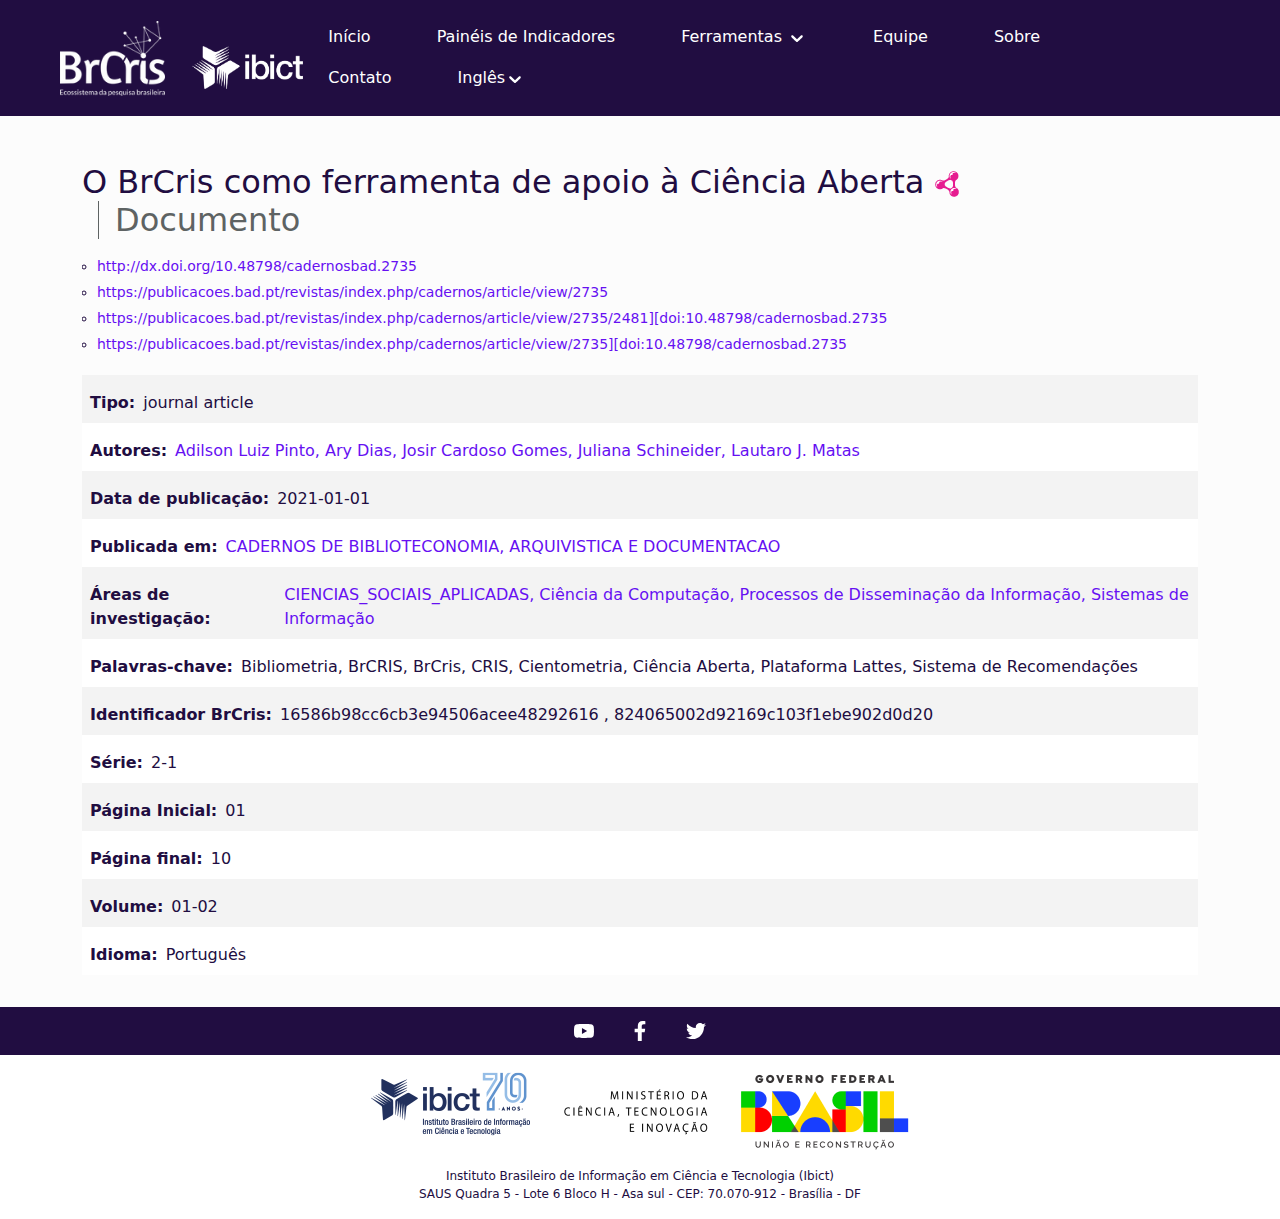
<file: publicacoes/index.html>
<!DOCTYPE html>
<!-- saved from url=(0078)https://brcris.ibict.br/vivo/display/publ_09ebf505-22b0-4703-acf6-0dfcd898cb8a -->
<html lang="en">

<head>
  <meta http-equiv="Content-Type" content="text/html; charset=UTF-8">


  <meta name="viewport" content="width=device-width">
  <meta http-equiv="X-UA-Compatible" content="IE=edge,chrome=1">
  <meta name="generator" content="VIVO 1.14.1-SNAPSHOT">

  <title>O BrCris como ferramenta de apoio à Ciência Aberta</title>



  <!-- vitro base styles (application-wide) -->
  <link rel="stylesheet" href="vitro.css">

  <link rel="stylesheet" href="individual-property-groups.css">
  <link rel="stylesheet" href="individual.css">
  <link rel="stylesheet" type="text/css" href="jquery.qtip.min.css">
  <link rel="stylesheet" href="individual-vivo.css">

  <link rel="stylesheet" href="edit.css">
  <link rel="preload" href="bootstrap-v5.2.3.css" as="style">
  <link rel="stylesheet" href="bootstrap-v5.2.3.css" data-n-g="">
  <link rel="preload" href="app-base.css" as="style">
  <link rel="stylesheet" href="app-base.css" as="style">
  <link rel="preload" href="charts.css" as="style">
  <link rel="stylesheet" href="charts.css" as="style">

  <link rel="stylesheet" href="custom-new.css">

  <script src="bootstrap.bundle.min.js"></script>

  <script>
    var i18nStrings = {
      allCapitalized: 'Todos',
    };
  </script>
  <script type="text/javascript" src="jquery-1.12.4.min.js"></script>
  <script type="text/javascript" src="jquery-migrate-1.4.1.js"></script>
  <script type="text/javascript" src="vitroUtils.js"></script>

  <!--[if lt IE 9]>
<script type="text/javascript" src="/vivo/js/html5.js"></script>
<![endif]-->

  <script type="text/javascript" src="amplify.store.min.js"></script>
  <script type="text/javascript" src="jquery.qtip.min.js"></script>
  <script type="text/javascript" src="tiny_mce.js"></script>
  <script type="text/javascript" src="jquery.truncator.js"></script>

  <meta tag="citation_title" content="O BrCris como ferramenta de apoio à Ciência Aberta">
  <meta tag="citation_author" content="Adilson Luiz Pinto">
  <meta tag="citation_author" content="Ary Dias">
  <meta tag="citation_author" content="Josir Cardoso Gomes">
  <meta tag="citation_author" content="Juliana Schineider">
  <meta tag="citation_author" content="Lautaro J. Matas">
  <meta tag="citation_author" content="Luc Marie Quoniam">
  <meta tag="citation_author" content="TALES HENRIQUE JOSÉ MOREIRA">
  <meta tag="citation_author" content="Thiago Magela Rodrigues Dias">
  <meta tag="citation_author" content="Vivian dos Santos Silva">
  <meta tag="citation_author" content="Washington Luís Ribeiro de Carvalho Segundo">
  <meta tag="citation_publication_date" content="2021-01-01">
  <meta tag="citation_firstpage" content="01">
  <meta tag="citation_firstpage" content="1">
  <meta tag="citation_lastpage" content="10">
  <meta tag="citation_lastpage" content="11">
  <meta tag="citation_lastpage" content="12">
  <meta tag="citation_volume" content="01-02">
  <meta tag="citation_volume" content="1">
  <meta tag="citation_volume" content="2021">

  <!--[if (gte IE 6)&(lte IE 8)]>
<script type="text/javascript" src="/vivo/js/selectivizr.js"></script>
<![endif]-->

  <link rel="alternate" type="application/rdf+xml"
    href="https://brcris.ibict.br/vivo/individual/publ_09ebf505-22b0-4703-acf6-0dfcd898cb8a/publ_09ebf505-22b0-4703-acf6-0dfcd898cb8a.rdf">

  <link rel="shortcut icon" type="image/x-icon" href="https://brcris.ibict.br/vivo/favicon.ico">
  <style id="uriIconCSS">
    .qtip {
      font-size: 14px;
      max-width: none !important;
    }

    .uriIconTip {
      background-color: #f1f2ee;
    }
  </style>
  <script id="altmetric-embed-js"
    src="altmetric_badges-1ddd8946433e6d1f4cf99af8aedd73f1ef52e05011eb2c886292f14aa53fed0f.js"></script>
  <link id="plx-css-popup" type="text/css" rel="stylesheet" href="popup.css">
  <script type="text/javascript" src="xss.js"></script>
  <style type="text/css">
    @font-face {
      font-weight: 400;
      font-style: normal;
      font-family: circular;

      src: url('chrome-extension://liecbddmkiiihnedobmlmillhodjkdmb/fonts/CircularXXWeb-Book.woff2') format('woff2');
    }

    @font-face {
      font-weight: 700;
      font-style: normal;
      font-family: circular;

      src: url('chrome-extension://liecbddmkiiihnedobmlmillhodjkdmb/fonts/CircularXXWeb-Bold.woff2') format('woff2');
    }
  </style>
</head>

<body class="display" onload="">

  <div id="__next">
    <nav class="navbar navbar-dark navbar-expand-lg bg-violet px-5 py-3">
      <div class="container-fluid d-flex">
        <div class="flex-nowrap d-flex align-items-center flex-justify-content-between"><a class="navbar-brand"
            href="https://brcris.ibict.br/">
            <picture class="navbar-logo"><img class="img-fluid brcris" src="logo-brcris-pb.png" alt="logo do brcris">
            </picture>
          </a><a class="navbar-brand" href="https://www.gov.br/ibict/pt-br" target="_blank" rel="noreferrer">
            <picture class="navbar-logo"><img class="img-fluid ibict" src="logo-ibict-pb-st.png" alt="logo do ibict">
            </picture>
          </a>
          <button class="navbar-toggler collapsed" type="button" data-bs-toggle="collapse" data-bs-target="#navbarNav"
            aria-controls="navbarNav" aria-expanded="false" aria-label="Toggle navigation"><span
              class="navbar-toggler-icon"></span></button>
        </div>
        <div class="navbar-collapse collapse" id="navbarNav" style="">
          <div class="navbar-nav me-auto mb-2 mb-lg-0"></div>
          <ul class="navbar-nav nav nav-tabs" role="tablist">
            <li class="nav-item me-5" role="presentation"><a class="nav-link"
                href="http://brcris.ibict.br/pt-BR">Início</a></li>
            <li class="nav-item me-5" role="presentation"><a class="nav-link"
                href="http://brcris.ibict.br/pt-BR/dashboards">Painéis de Indicadores</a></li>


            <li class="nav-item me-5" role="presentation">
              <div class="Dropdown_dropdown__kXFHw">
                <div class="Dropdown_flexCenter__4gAzT"> <a
                    href="https://brcris.ibict.br/vivo/display/publ_09ebf505-22b0-4703-acf6-0dfcd898cb8a#"
                    class="nav-link">Ferramentas
                    <svg height="20" width="20" viewBox="0 0 20 20" aria-hidden="true" focusable="false"
                      class="css-tj5bde-Svg">
                      <path fill="#fff"
                        d="M4.516 7.548c0.436-0.446 1.043-0.481 1.576 0l3.908 3.747 3.908-3.747c0.533-0.481 1.141-0.446 1.574 0 0.436 0.445 0.408 1.197 0 1.615-0.406 0.418-4.695 4.502-4.695 4.502-0.217 0.223-0.502 0.335-0.787 0.335s-0.57-0.112-0.789-0.335c0 0-4.287-4.084-4.695-4.502s-0.436-1.17 0-1.615z">
                      </path>
                    </svg>
                  </a></div>
                <div class="Dropdown_dropdownContent__5gxWP">
                  <a href="http://carrot.ibict.br/frontend/#/workbench">Carrot2</a>
                  <a href="https://visao.ibict.br/visao2/viewGroupCategory/403">Visão</a>
                </div>
              </div>
            </li>




            <li class="nav-item me-5" role="presentation"><a class="nav-link"
                href="http://brcris.ibict.br/pt-BR/team">Equipe</a></li>
            <li class="nav-item me-5" role="presentation"><a class="nav-link"
                href="http://brcris.ibict.br/pt-BR/about">Sobre</a></li>
            <li class="nav-item me-5" role="presentation"><a class="nav-link"
                href="http://brcris.ibict.br/pt-BR/contact">Contato</a></li>
            <li class="nav-item me-5" role="presentation">
              <div class="Dropdown_dropdown__kXFHw">
                <div class="Dropdown_flexCenter__4gAzT"><a
                    href="https://brcris.ibict.br/vivo/display/publ_09ebf505-22b0-4703-acf6-0dfcd898cb8a#"
                    class="nav-link">Inglês<svg height="20" width="20" viewBox="0 0 20 20" aria-hidden="true"
                      focusable="false" class="css-tj5bde-Svg">
                      <path fill="#fff"
                        d="M4.516 7.548c0.436-0.446 1.043-0.481 1.576 0l3.908 3.747 3.908-3.747c0.533-0.481 1.141-0.446 1.574 0 0.436 0.445 0.408 1.197 0 1.615-0.406 0.418-4.695 4.502-4.695 4.502-0.217 0.223-0.502 0.335-0.787 0.335s-0.57-0.112-0.789-0.335c0 0-4.287-4.084-4.695-4.502s-0.436-1.17 0-1.615z">
                      </path>
                    </svg></a></div>
                <div class="Dropdown_dropdownContent__5gxWP"><a
                    href="https://brcris.ibict.br/vivo/selectLocale?selection=en_US">Inglês</a><a
                    href="https://brcris.ibict.br/vivo/selectLocale?selection=pt_BR">Português</a></div>
              </div>
            </li>
          </ul>
        </div>
      </div>
    </nav>


    <main>
      <div class="page-search">
        <div class="App">
          <div class="container page">
            <div id="wrapper-content" role="main">

              <!--[if lte IE 8]>
    <noscript>
        <p class="ie-alert">This site uses HTML elements that are not recognized by Internet Explorer 8 and below in the absence of JavaScript. As a result, the site will not be rendered appropriately. To correct this, please either enable JavaScript, upgrade to Internet Explorer 9, or use another browser. Here are the <a href="http://www.enable-javascript.com"  title="java script instructions">instructions for enabling JavaScript in your web browser</a>.</p>
    </noscript>
    <![endif]-->










              <section id="individual-intro" class="vcard" role="region">

                <section id="share-contact" role="region">

                  <div id="photo-wrapper">
                  </div>
                </section>
                <!-- start section individual-info -->
                <section id="individual-info" role="region">





                  <header>

                    <h1 class="fn" itemprop="name">
                      O BrCris como ferramenta de apoio à Ciência Aberta

                      <span id="iconControlsVitro"><img id="uriIcon" class="middle" src="rdf-icon.png" alt="uri icon"
                          data-hasqtip="0"
                          oldtitle="https://brcris.ibict.br/individual/publ_09ebf505-22b0-4703-acf6-0dfcd898cb8a"
                          title="" aria-describedby="qtip-0"></span>
                      <span class="display-title">Documento</span>
                    </h1>
                  </header>



                  <!--PREINDIVIDUAL OVERVIEW.FTL-->



                  <ul id="individual-ARG_2000028" class="individual-urls" role="list">
                    <li class="listitem">



                      <a href="http://dx.doi.org/10.48798/cadernosbad.2735"
                        title="texto do link">http://dx.doi.org/10.48798/cadernosbad.2735</a>
                    </li>
                    <li class="listitem">



                      <a href="https://publicacoes.bad.pt/revistas/index.php/cadernos/article/view/2735"
                        title="texto do link">https://publicacoes.bad.pt/revistas/index.php/cadernos/article/view/2735</a>
                    </li>
                    <li class="listitem">



                      <a href="https://publicacoes.bad.pt/revistas/index.php/cadernos/article/view/2735/2481][doi:10.48798/cadernosbad.2735"
                        title="texto do link">https://publicacoes.bad.pt/revistas/index.php/cadernos/article/view/2735/2481][doi:10.48798/cadernosbad.2735</a>
                    </li>
                    <li class="listitem">

                      <a href="https://publicacoes.bad.pt/revistas/index.php/cadernos/article/view/2735][doi:10.48798/cadernosbad.2735"
                        title="texto do link">https://publicacoes.bad.pt/revistas/index.php/cadernos/article/view/2735][doi:10.48798/cadernosbad.2735</a>
                    </li>
                  </ul>

                </section> <!-- #individual-info -->
              </section> <!-- #individual-intro -->
              <!--postindividual overiew ftl-->



              <!-- Property group menu or tabs -->




              <article class="property" role="article">
                <label id="type" title="The nature or genre of the resource">Tipo:</label>

                <span class="listitem">


                  journal article
                </span>
              </article> <!-- end property -->

              <article class="property" role="article">
                <label id="relatedBy" title="">Autores:</label>


                <div>

                  <a href="https://brcris.ibict.br/vivo/display/pers_221fceb9-3f68-46cc-b4a2-5fc270f2b661"
                    title="nome do autor">Adilson Luiz Pinto</a>





                  <a href="https://brcris.ibict.br/vivo/display/pers_99782fd2-43d8-4a64-a881-eca2d2638e2a"
                    title="nome do autor">Ary Dias</a>







                  <a href="https://brcris.ibict.br/vivo/display/pers_e4ba9856-0c7c-44bf-963e-b97fd2b538da"
                    title="nome do autor">Josir Cardoso Gomes</a>






                  <a href="https://brcris.ibict.br/vivo/display/pers_8c1451e7-5524-4507-8e14-b296430d426a"
                    title="nome do autor">Juliana Schineider</a>






                  <a href="https://brcris.ibict.br/vivo/display/pers_6cf99833-5084-44fb-a4f1-4473f57e7763"
                    title="nome do autor">Lautaro J. Matas</a>







                </div>

              </article> <!-- end property -->

              <article class="property" role="article">
                <label id="dateTimeValue" title="">Data de publicação: </label>

                <span class="listitem">
                  2021-01-01

                </span>

              </article> <!-- end property -->

              <article class="property" role="article">
                <label id="hasPublicationVenue" title="">Publicada em: </label>



                <a href="https://brcris.ibict.br/vivo/display/journ_5c487296-dc0d-4b9d-a437-d5d2e2c0fb27"
                  title="nome">CADERNOS DE BIBLIOTECONOMIA, ARQUIVISTICA E DOCUMENTACAO</a>&nbsp;



              </article> <!-- end property -->



              <article class="property" role="article">
                <label id="hasResearchArea" title="">Áreas de investigação: </label>
                <div>
                  <a href="https://brcris.ibict.br/vivo/display/rarea_-1596811714">CIENCIAS_SOCIAIS_APLICADAS</a>


                  <a href="https://brcris.ibict.br/vivo/display/rarea_-654077836">Ciência da Computação</a>


                  <a href="https://brcris.ibict.br/vivo/display/rarea_-1084947532">Processos de Disseminação da
                    Informação</a>


                  <a href="https://brcris.ibict.br/vivo/display/rarea_1239957483">Sistemas de Informação</a>

                </div>

              </article> <!-- end property -->

              <article class="property" role="article">
                <label id="freetextKeyword"
                  title="Intended for a word or short phrase only where no instance of a controlled vocabulary can be identified. Can also be used to help in highlighting subtle difference in work.">Palavras-chave:
                </label>
                <div>
                  <span class="listitem">Bibliometria</span>
                  <span class="listitem">BrCRIS</span>
                  <span class="listitem">BrCris</span>
                  <span class="listitem">CRIS</span>
                  <span class="listitem">Cientometria</span>
                  <span class="listitem">Ciência Aberta</span>
                  <span class="listitem">Plataforma Lattes</span>
                  <span class="listitem">Sistema de Recomendações</span>
                </div>
              </article> <!-- end property -->



              <article class="property" role="article">
                <label id="brcrisIdentifier" title="The entity&#39;s BrCris identifier">Identificador BrCris: </label>
                <div>
                <span class="listitem">
                  16586b98cc6cb3e94506acee48292616
                </span>
                <span class="listitem">
                  824065002d92169c103f1ebe902d0d20
                </span>
              </div>
              </article> <!-- end property -->



              <article class="property" role="article">
                <label id="series" title="The publication&#39;s series">Série: </label>
                <span class="listitem">


                  2-1
                </span>

              </article> <!-- end property -->

              <article class="property" role="article">
                <label id="pageStart" title="Starting page number within a continuous page range.">Página Inicial:
                </label>
                <span class="listitem">


                  01

                </span>

              </article> <!-- end property -->

              <article class="property" role="article">
                <label id="pageEnd" title="Ending page number within a continuous page range.">Página final: </label>
                <span class="listitem">


                  10

                </span>


              </article> <!-- end property -->

              <article class="property" role="article">
                <label id="volume" title="A volume number.">Volume: </label>
                <span class="listitem">


                  01-02

                </span>



              </article> <!-- end property -->



              <article class="property" role="article">
                <label id="language" title="">Idioma: </label>
                <span class="listitem">


                  Português
                </span>
              </article> <!-- end property -->
            </div>
            <script>
              var individualLocalName = "publ_09ebf505-22b0-4703-acf6-0dfcd898cb8a";
            </script>







            <script>
              var individualRdfUrl = '/vivo/individual/publ_09ebf505-22b0-4703-acf6-0dfcd898cb8a/publ_09ebf505-22b0-4703-acf6-0dfcd898cb8a.rdf';
            </script>
            <script>
              var i18nStringsUriRdf = {
                shareProfileUri: 'compartilhe o URI para este perfil',
                viewRDFProfile: 'ver perfil em formato RDF',
                closeString: 'fechar'
              };
              var i18nStrings = {
                displayLess: 'menos',
                displayMoreEllipsis: '... mais',
                showMoreContent: 'mostrar mais conteúdo',
              };

            </script>







            <script type="text/javascript">
              i18n_confirmDelete = "Tem certeza que deseja deletar esta foto?";
            </script>
            <script>
              var i18nStrings = {
                displayLess: 'menos',
                displayMoreEllipsis: '... mais',
                showMoreContent: 'mostrar mais conteúdo',
                verboseTurnOff: 'Desligue',
              };
            </script>










          </div>
        </div>
      </div>
  </div>
  </main>

  <footer role="contentinfo">
    <div class="social-media-icons"><a href="https://www.youtube.com/user/IBICTbr/" target="_blank" rel="noreferrer">
        <svg width="24" height="24" viewBox="0 0 24 24" fill="none" xmlns="http://www.w3.org/2000/svg">
          <path
            d="M21.5821 7.16905C21.3521 6.30296 20.6744 5.62086 19.8139 5.38938C18.2542 4.96875 12 4.96875 12 4.96875C12 4.96875 5.74586 4.96875 4.18613 5.38938C3.32565 5.6209 2.64794 6.30296 2.41792 7.16905C2 8.73889 2 12.0142 2 12.0142C2 12.0142 2 15.2895 2.41792 16.8593C2.64794 17.7254 3.32565 18.3791 4.18613 18.6106C5.74586 19.0312 12 19.0312 12 19.0312C12 19.0312 18.2541 19.0312 19.8139 18.6106C20.6744 18.3791 21.3521 17.7254 21.5821 16.8593C22 15.2895 22 12.0142 22 12.0142C22 12.0142 22 8.73889 21.5821 7.16905V7.16905ZM9.95453 14.9879V9.04046L15.1818 12.0143L9.95453 14.9879V14.9879Z"
            fill="white"></path>
        </svg>
      </a><a href="https://www.facebook.com/IBICTbr/" target="_blank" rel="noreferrer">
        <svg width="24" height="24" viewBox="0 0 24 24" fill="none" xmlns="http://www.w3.org/2000/svg">
          <path
            d="M16.6539 13.25L17.2094 9.63047H13.7364V7.28164C13.7364 6.29141 14.2215 5.32617 15.777 5.32617H17.3559V2.24453C17.3559 2.24453 15.9231 2 14.5531 2C11.693 2 9.82346 3.73359 9.82346 6.87188V9.63047H6.64417V13.25H9.82346V22H13.7364V13.25H16.6539Z"
            fill="white"></path>
        </svg>
      </a><a href="https://twitter.com/ibictbr" target="_blank" rel="noreferrer">
        <svg width="24" height="24" viewBox="0 0 24 24" fill="none" xmlns="http://www.w3.org/2000/svg">
          <path
            d="M19.9442 7.92639C19.9569 8.10405 19.9569 8.28175 19.9569 8.4594C19.9569 13.8782 15.8326 20.1219 8.29444 20.1219C5.97209 20.1219 3.81473 19.4492 2 18.2818C2.32996 18.3198 2.64719 18.3325 2.98985 18.3325C4.90607 18.3325 6.67006 17.6853 8.0787 16.5813C6.27666 16.5432 4.7665 15.363 4.24618 13.7386C4.50001 13.7766 4.7538 13.802 5.02032 13.802C5.38833 13.802 5.75638 13.7513 6.099 13.6625C4.22083 13.2817 2.81215 11.632 2.81215 9.6396V9.58886C3.35782 9.89343 3.99239 10.0838 4.66493 10.1091C3.56087 9.37308 2.83754 8.11675 2.83754 6.69541C2.83754 5.934 3.04055 5.23603 3.3959 4.62689C5.41369 7.1142 8.44671 8.73854 11.8477 8.91624C11.7843 8.61167 11.7462 8.29444 11.7462 7.97717C11.7462 5.71826 13.5736 3.87817 15.8452 3.87817C17.0254 3.87817 18.0914 4.3731 18.8401 5.17259C19.7665 4.99494 20.6548 4.65228 21.4416 4.18275C21.137 5.13455 20.4898 5.93404 19.6396 6.44162C20.4645 6.35283 21.264 6.12435 22 5.80713C21.4417 6.61928 20.7437 7.3426 19.9442 7.92639V7.92639Z"
            fill="white"></path>
        </svg>
      </a></div>
    <div class="footer">
      <picture><img src="footer-logo.png" class="logo-rodape" alt="imagem com logo do ibict, minc e gov.br"></picture>
      <p class="footer-adress">Instituto Brasileiro de Informação em Ciência e Tecnologia (Ibict)<br>
        SAUS Quadra 5 - Lote 6 Bloco H - Asa sul - CEP: 70.070-912 - Brasília - DF</p>
    </div>
  </footer>
  </div>


  <script type="text/javascript" src="propertyGroupControls.js"></script>
  <script type="text/javascript" src="imageUploadUtils.js"></script>
  <script type="text/javascript" src="moreLessController.js"></script>
  <script type="text/javascript" src="individualUriRdf.js"></script>
  <script async="" type="text/javascript" src="individualUtils.js"></script>
  <script async="" type="text/javascript" src="embed.js"></script>
  <script async="" type="text/javascript" src="widget-popup.js"></script>




  <div id="qtip-0" class="qtip qtip-default uriIconTip qtip-pos-tl" tracking="false" role="alert" aria-live="polite"
    aria-atomic="false" aria-describedby="qtip-0-content" aria-hidden="true" data-qtip-id="0" style="width: 400px;">
    <div class="qtip-tip"
      style="background-color: transparent !important; border: 0px !important; width: 8px; height: 8px; line-height: 8px; left: -1px; top: -8px;">
      <canvas style="background-color: transparent !important; border: 0px !important; width: 8px; height: 8px;"
        width="8" height="8"></canvas></div>
    <div class="qtip-content" id="qtip-0-content" aria-atomic="true">
      <h5>compartilhe o URI para este perfil</h5> <input id="uriLink" type="text"
        value="https://brcris.ibict.br/individual/publ_09ebf505-22b0-4703-acf6-0dfcd898cb8a">
      <h5><a class="rdf-url"
          href="https://brcris.ibict.br/vivo/individual/publ_09ebf505-22b0-4703-acf6-0dfcd898cb8a/publ_09ebf505-22b0-4703-acf6-0dfcd898cb8a.rdf">ver
          perfil em formato RDF</a></h5><a class="close"
        href="https://brcris.ibict.br/vivo/display/publ_09ebf505-22b0-4703-acf6-0dfcd898cb8a#">fechar</a>
    </div>
  </div>
  <div id="loom-companion-mv3" ext-id="liecbddmkiiihnedobmlmillhodjkdmb">
    <section id="shadow-host-companion"><template shadowrootmode="open">
        <div id="inner-shadow-companion">
          <div class="css-0" id="tooltip-mount-layer-companion"></div>
          <style data-emotion="companion-global"></style>
          <style data-emotion="companion" data-s=""></style>
          <style>
            #inner-shadow-companion {
              font-size: 100%;
            }

            #inner-shadow-companion {
              font-family: circular, -apple-system, BlinkMacSystemFont, Segoe UI,
                sans-serif;
              color: var(--lns-color-body);

              font-size: var(--lns-fontSize-medium);
              line-height: var(--lns-lineHeight-medium);
              ;
              font-feature-settings: 'ss08' on;
            }

            #inner-shadow-companion *,
            #inner-shadow-companion *:before,
            #inner-shadow-companion *:after {
              box-sizing: border-box;
            }

            #inner-shadow-companion * {
              -webkit-font-smoothing: antialiased;
              -moz-osx-font-smoothing: grayscale;
              letter-spacing: calc(0.6px - 0.05em);
            }


            #inner-shadow-companion,
            .theme-light,
            [data-lens-theme="light"] {
              --lns-color-primary: var(--lns-themeLight-color-primary);
              --lns-color-primaryHover: var(--lns-themeLight-color-primaryHover);
              --lns-color-primaryActive: var(--lns-themeLight-color-primaryActive);
              --lns-color-body: var(--lns-themeLight-color-body);
              --lns-color-bodyDimmed: var(--lns-themeLight-color-bodyDimmed);
              --lns-color-background: var(--lns-themeLight-color-background);
              --lns-color-backgroundHover: var(--lns-themeLight-color-backgroundHover);
              --lns-color-backgroundActive: var(--lns-themeLight-color-backgroundActive);
              --lns-color-backgroundSecondary: var(--lns-themeLight-color-backgroundSecondary);
              --lns-color-backgroundSecondary2: var(--lns-themeLight-color-backgroundSecondary2);
              --lns-color-overlay: var(--lns-themeLight-color-overlay);
              --lns-color-border: var(--lns-themeLight-color-border);
              --lns-color-focusRing: var(--lns-themeLight-color-focusRing);
              --lns-color-record: var(--lns-themeLight-color-record);
              --lns-color-recordHover: var(--lns-themeLight-color-recordHover);
              --lns-color-recordActive: var(--lns-themeLight-color-recordActive);
              --lns-color-info: var(--lns-themeLight-color-info);
              --lns-color-success: var(--lns-themeLight-color-success);
              --lns-color-warning: var(--lns-themeLight-color-warning);
              --lns-color-danger: var(--lns-themeLight-color-danger);
              --lns-color-dangerHover: var(--lns-themeLight-color-dangerHover);
              --lns-color-dangerActive: var(--lns-themeLight-color-dangerActive);
              --lns-color-backdrop: var(--lns-themeLight-color-backdrop);
              --lns-color-backdropDark: var(--lns-themeLight-color-backdropDark);
              --lns-color-backdropTwilight: var(--lns-themeLight-color-backdropTwilight);
              --lns-color-disabledContent: var(--lns-themeLight-color-disabledContent);
              --lns-color-highlight: var(--lns-themeLight-color-highlight);
              --lns-color-disabledBackground: var(--lns-themeLight-color-disabledBackground);
              --lns-color-formFieldBorder: var(--lns-themeLight-color-formFieldBorder);
              --lns-color-formFieldBackground: var(--lns-themeLight-color-formFieldBackground);
              --lns-color-buttonBorder: var(--lns-themeLight-color-buttonBorder);
              --lns-color-upgrade: var(--lns-themeLight-color-upgrade);
              --lns-color-upgradeHover: var(--lns-themeLight-color-upgradeHover);
              --lns-color-upgradeActive: var(--lns-themeLight-color-upgradeActive);
              --lns-color-tabBackground: var(--lns-themeLight-color-tabBackground);
              --lns-color-discoveryBackground: var(--lns-themeLight-color-discoveryBackground);
              --lns-color-discoveryLightBackground: var(--lns-themeLight-color-discoveryLightBackground);
              --lns-color-discoveryTitle: var(--lns-themeLight-color-discoveryTitle);
              --lns-color-discoveryHighlight: var(--lns-themeLight-color-discoveryHighlight);
            }

            .theme-dark,
            [data-lens-theme="dark"] {
              --lns-color-primary: var(--lns-themeDark-color-primary);
              --lns-color-primaryHover: var(--lns-themeDark-color-primaryHover);
              --lns-color-primaryActive: var(--lns-themeDark-color-primaryActive);
              --lns-color-body: var(--lns-themeDark-color-body);
              --lns-color-bodyDimmed: var(--lns-themeDark-color-bodyDimmed);
              --lns-color-background: var(--lns-themeDark-color-background);
              --lns-color-backgroundHover: var(--lns-themeDark-color-backgroundHover);
              --lns-color-backgroundActive: var(--lns-themeDark-color-backgroundActive);
              --lns-color-backgroundSecondary: var(--lns-themeDark-color-backgroundSecondary);
              --lns-color-backgroundSecondary2: var(--lns-themeDark-color-backgroundSecondary2);
              --lns-color-overlay: var(--lns-themeDark-color-overlay);
              --lns-color-border: var(--lns-themeDark-color-border);
              --lns-color-focusRing: var(--lns-themeDark-color-focusRing);
              --lns-color-record: var(--lns-themeDark-color-record);
              --lns-color-recordHover: var(--lns-themeDark-color-recordHover);
              --lns-color-recordActive: var(--lns-themeDark-color-recordActive);
              --lns-color-info: var(--lns-themeDark-color-info);
              --lns-color-success: var(--lns-themeDark-color-success);
              --lns-color-warning: var(--lns-themeDark-color-warning);
              --lns-color-danger: var(--lns-themeDark-color-danger);
              --lns-color-dangerHover: var(--lns-themeDark-color-dangerHover);
              --lns-color-dangerActive: var(--lns-themeDark-color-dangerActive);
              --lns-color-backdrop: var(--lns-themeDark-color-backdrop);
              --lns-color-backdropDark: var(--lns-themeDark-color-backdropDark);
              --lns-color-backdropTwilight: var(--lns-themeDark-color-backdropTwilight);
              --lns-color-disabledContent: var(--lns-themeDark-color-disabledContent);
              --lns-color-highlight: var(--lns-themeDark-color-highlight);
              --lns-color-disabledBackground: var(--lns-themeDark-color-disabledBackground);
              --lns-color-formFieldBorder: var(--lns-themeDark-color-formFieldBorder);
              --lns-color-formFieldBackground: var(--lns-themeDark-color-formFieldBackground);
              --lns-color-buttonBorder: var(--lns-themeDark-color-buttonBorder);
              --lns-color-upgrade: var(--lns-themeDark-color-upgrade);
              --lns-color-upgradeHover: var(--lns-themeDark-color-upgradeHover);
              --lns-color-upgradeActive: var(--lns-themeDark-color-upgradeActive);
              --lns-color-tabBackground: var(--lns-themeDark-color-tabBackground);
              --lns-color-discoveryBackground: var(--lns-themeDark-color-discoveryBackground);
              --lns-color-discoveryLightBackground: var(--lns-themeDark-color-discoveryLightBackground);
              --lns-color-discoveryTitle: var(--lns-themeDark-color-discoveryTitle);
              --lns-color-discoveryHighlight: var(--lns-themeDark-color-discoveryHighlight);
            }



            #inner-shadow-companion {
              --lns-fontWeight-book: 400;
              --lns-fontWeight-bold: 700;
              --lns-unit: 0.5rem;
              --lns-fontSize-small: calc(1.5 * var(--lns-unit, 8px));
              --lns-lineHeight-small: 1.5;
              --lns-fontSize-body-sm: calc(1.5 * var(--lns-unit, 8px));
              --lns-lineHeight-body-sm: 1.5;
              --lns-fontSize-medium: calc(1.75 * var(--lns-unit, 8px));
              --lns-lineHeight-medium: 1.6;
              --lns-fontSize-body-md: calc(1.75 * var(--lns-unit, 8px));
              --lns-lineHeight-body-md: 1.6;
              --lns-fontSize-large: calc(2.25 * var(--lns-unit, 8px));
              --lns-lineHeight-large: 1.45;
              --lns-fontSize-body-lg: calc(2.25 * var(--lns-unit, 8px));
              --lns-lineHeight-body-lg: 1.45;
              --lns-fontSize-xlarge: calc(3 * var(--lns-unit, 8px));
              --lns-lineHeight-xlarge: 1.35;
              --lns-fontSize-heading-sm: calc(3 * var(--lns-unit, 8px));
              --lns-lineHeight-heading-sm: 1.35;
              --lns-fontSize-xxlarge: calc(4 * var(--lns-unit, 8px));
              --lns-lineHeight-xxlarge: 1.2;
              --lns-fontSize-heading-md: calc(4 * var(--lns-unit, 8px));
              --lns-lineHeight-heading-md: 1.2;
              --lns-fontSize-xxxlarge: calc(6 * var(--lns-unit, 8px));
              --lns-lineHeight-xxxlarge: 1.15;
              --lns-fontSize-heading-lg: calc(6 * var(--lns-unit, 8px));
              --lns-lineHeight-heading-lg: 1.15;
              --lns-radius-medium: calc(1 * var(--lns-unit, 8px));
              --lns-radius-large: calc(2 * var(--lns-unit, 8px));
              --lns-radius-xlarge: calc(3 * var(--lns-unit, 8px));
              --lns-radius-full: calc(999 * var(--lns-unit, 8px));
              --lns-shadow-small: 0 calc(0.5 * var(--lns-unit, 8px)) calc(1.25 * var(--lns-unit, 8px)) hsla(0, 0%, 0%, 0.05);
              --lns-shadow-medium: 0 calc(0.5 * var(--lns-unit, 8px)) calc(1.25 * var(--lns-unit, 8px)) hsla(0, 0%, 0%, 0.1);
              --lns-shadow-large: 0 calc(0.75 * var(--lns-unit, 8px)) calc(3 * var(--lns-unit, 8px)) hsla(0, 0%, 0%, 0.1);
              --lns-space-xsmall: calc(0.5 * var(--lns-unit, 8px));
              --lns-space-small: calc(1 * var(--lns-unit, 8px));
              --lns-space-medium: calc(2 * var(--lns-unit, 8px));
              --lns-space-large: calc(3 * var(--lns-unit, 8px));
              --lns-space-xlarge: calc(5 * var(--lns-unit, 8px));
              --lns-space-xxlarge: calc(8 * var(--lns-unit, 8px));
              --lns-formFieldBorderWidth: 1px;
              --lns-formFieldBorderWidthFocus: 2px;
              --lns-formFieldHeight: calc(4.5 * var(--lns-unit, 8px));
              --lns-formFieldRadius: calc(2.25 * var(--lns-unit, 8px));
              --lns-formFieldHorizontalPadding: calc(2 * var(--lns-unit, 8px));
              --lns-formFieldBorderShadow:
                inset 0 0 0 var(--lns-formFieldBorderWidth) var(--lns-color-formFieldBorder);
              --lns-formFieldBorderShadowFocus:
                inset 0 0 0 var(--lns-formFieldBorderWidthFocus) var(--lns-color-blurple),
                0 0 0 var(--lns-formFieldBorderWidthFocus) var(--lns-color-focusRing);
              --lns-formFieldBorderShadowError:
                inset 0 0 0 var(--lns-formFieldBorderWidthFocus) var(--lns-color-danger),
                0 0 0 var(--lns-formFieldBorderWidthFocus) var(--lns-color-orangeLight);
              --lns-color-red: hsla(11, 80%, 45%, 1);
              --lns-color-blurpleLight: hsla(240, 83.3%, 95.3%, 1);
              --lns-color-blurpleMedium: hsla(242, 81%, 87.6%, 1);
              --lns-color-blurple: hsla(242, 88.4%, 66.3%, 1);
              --lns-color-blurpleDark: hsla(242, 87.6%, 62%, 1);
              --lns-color-blurpleStrong: hsla(252, 46%, 33%, 1);
              --lns-color-offWhite: hsla(45, 36.4%, 95.7%, 1);
              --lns-color-blueLight: hsla(206, 58.3%, 85.9%, 1);
              --lns-color-blue: hsla(206, 100%, 73.3%, 1);
              --lns-color-blueDark: hsla(206, 29.5%, 33.9%, 1);
              --lns-color-orangeLight: hsla(6, 100%, 89.6%, 1);
              --lns-color-orange: hsla(11, 100%, 62.2%, 1);
              --lns-color-orangeDark: hsla(11, 79.9%, 64.9%, 1);
              --lns-color-tealLight: hsla(180, 20%, 67.6%, 1);
              --lns-color-teal: hsla(180, 51.4%, 51.6%, 1);
              --lns-color-tealDark: hsla(180, 16.2%, 22.9%, 1);
              --lns-color-yellowLight: hsla(39, 100%, 87.8%, 1);
              --lns-color-yellow: hsla(50, 100%, 57.3%, 1);
              --lns-color-yellowDark: hsla(39, 100%, 68%, 1);
              --lns-color-grey8: hsla(0, 0%, 13%, 1);
              --lns-color-grey7: hsla(246, 16%, 26%, 1);
              --lns-color-grey6: hsla(252, 13%, 46%, 1);
              --lns-color-grey5: hsla(240, 7%, 62%, 1);
              --lns-color-grey4: hsla(259, 12%, 75%, 1);
              --lns-color-grey3: hsla(260, 11%, 85%, 1);
              --lns-color-grey2: hsla(260, 11%, 95%, 1);
              --lns-color-grey1: hsla(240, 7%, 97%, 1);
              --lns-color-white: hsla(0, 0%, 100%, 1);
              --lns-themeLight-color-primary: hsla(242, 88.4%, 66.3%, 1);
              --lns-themeLight-color-primaryHover: hsla(242, 88.4%, 56.3%, 1);
              --lns-themeLight-color-primaryActive: hsla(242, 88.4%, 45.3%, 1);
              --lns-themeLight-color-body: hsla(0, 0%, 13%, 1);
              --lns-themeLight-color-bodyDimmed: hsla(252, 13%, 46%, 1);
              --lns-themeLight-color-background: hsla(0, 0%, 100%, 1);
              --lns-themeLight-color-backgroundHover: hsla(246, 16%, 26%, 0.1);
              --lns-themeLight-color-backgroundActive: hsla(246, 16%, 26%, 0.3);
              --lns-themeLight-color-backgroundSecondary: hsla(246, 16%, 26%, 0.04);
              --lns-themeLight-color-backgroundSecondary2: hsla(45, 34%, 78%, 0.2);
              --lns-themeLight-color-overlay: hsla(0, 0%, 100%, 1);
              --lns-themeLight-color-border: hsla(252, 13%, 46%, 0.2);
              --lns-themeLight-color-focusRing: hsla(242, 88.4%, 66.3%, 0.5);
              --lns-themeLight-color-record: hsla(11, 100%, 62.2%, 1);
              --lns-themeLight-color-recordHover: hsla(11, 100%, 52.2%, 1);
              --lns-themeLight-color-recordActive: hsla(11, 100%, 42.2%, 1);
              --lns-themeLight-color-info: hsla(206, 100%, 73.3%, 1);
              --lns-themeLight-color-success: hsla(180, 51.4%, 51.6%, 1);
              --lns-themeLight-color-warning: hsla(39, 100%, 68%, 1);
              --lns-themeLight-color-danger: hsla(11, 80%, 45%, 1);
              --lns-themeLight-color-dangerHover: hsla(11, 80%, 38%, 1);
              --lns-themeLight-color-dangerActive: hsla(11, 80%, 31%, 1);
              --lns-themeLight-color-backdrop: hsla(0, 0%, 13%, 0.5);
              --lns-themeLight-color-backdropDark: hsla(0, 0%, 13%, 0.9);
              --lns-themeLight-color-backdropTwilight: hsla(245, 44.8%, 46.9%, 0.8);
              --lns-themeLight-color-disabledContent: hsla(240, 7%, 62%, 1);
              --lns-themeLight-color-highlight: hsla(240, 83.3%, 66.3%, 0.15);
              --lns-themeLight-color-disabledBackground: hsla(260, 11%, 95%, 1);
              --lns-themeLight-color-formFieldBorder: hsla(260, 11%, 85%, 1);
              --lns-themeLight-color-formFieldBackground: hsla(0, 0%, 100%, 1);
              --lns-themeLight-color-buttonBorder: hsla(252, 13%, 46%, 0.25);
              --lns-themeLight-color-upgrade: hsla(206, 100%, 93%, 1);
              --lns-themeLight-color-upgradeHover: hsla(206, 100%, 85%, 1);
              --lns-themeLight-color-upgradeActive: hsla(206, 100%, 77%, 1);
              --lns-themeLight-color-tabBackground: hsla(252, 13%, 46%, 0.15);
              --lns-themeLight-color-discoveryBackground: hsla(206, 100%, 93%, 1);
              --lns-themeLight-color-discoveryLightBackground: hsla(206, 100%, 97%, 1);
              --lns-themeLight-color-discoveryTitle: hsla(0, 0%, 13%, 1);
              --lns-themeLight-color-discoveryHighlight: hsla(206, 100%, 77%, 0.3);
              --lns-themeDark-color-primary: hsla(242, 87%, 73%, 1);
              --lns-themeDark-color-primaryHover: hsla(242, 88.4%, 56.3%, 1);
              --lns-themeDark-color-primaryActive: hsla(242, 88.4%, 45.3%, 1);
              --lns-themeDark-color-body: hsla(240, 7%, 97%, 1);
              --lns-themeDark-color-bodyDimmed: hsla(240, 7%, 62%, 1);
              --lns-themeDark-color-background: hsla(0, 0%, 13%, 1);
              --lns-themeDark-color-backgroundHover: hsla(0, 0%, 100%, 0.1);
              --lns-themeDark-color-backgroundActive: hsla(0, 0%, 100%, 0.2);
              --lns-themeDark-color-backgroundSecondary: hsla(0, 0%, 100%, 0.04);
              --lns-themeDark-color-backgroundSecondary2: hsla(45, 13%, 44%, 0.2);
              --lns-themeDark-color-overlay: hsla(0, 0%, 20%, 1);
              --lns-themeDark-color-border: hsla(259, 12%, 75%, 0.2);
              --lns-themeDark-color-focusRing: hsla(242, 88.4%, 66.3%, 0.5);
              --lns-themeDark-color-record: hsla(11, 100%, 62.2%, 1);
              --lns-themeDark-color-recordHover: hsla(11, 100%, 52.2%, 1);
              --lns-themeDark-color-recordActive: hsla(11, 100%, 42.2%, 1);
              --lns-themeDark-color-info: hsla(206, 100%, 73.3%, 1);
              --lns-themeDark-color-success: hsla(180, 51.4%, 51.6%, 1);
              --lns-themeDark-color-warning: hsla(39, 100%, 68%, 1);
              --lns-themeDark-color-danger: hsla(11, 80%, 45%, 1);
              --lns-themeDark-color-dangerHover: hsla(11, 80%, 38%, 1);
              --lns-themeDark-color-dangerActive: hsla(11, 80%, 31%, 1);
              --lns-themeDark-color-backdrop: hsla(0, 0%, 13%, 0.5);
              --lns-themeDark-color-backdropDark: hsla(0, 0%, 13%, 0.9);
              --lns-themeDark-color-backdropTwilight: hsla(245, 44.8%, 46.9%, 0.8);
              --lns-themeDark-color-disabledContent: hsla(240, 7%, 62%, 1);
              --lns-themeDark-color-highlight: hsla(240, 83.3%, 66.3%, 0.15);
              --lns-themeDark-color-disabledBackground: hsla(252, 13%, 23%, 1);
              --lns-themeDark-color-formFieldBorder: hsla(252, 13%, 46%, 1);
              --lns-themeDark-color-formFieldBackground: hsla(0, 0%, 13%, 1);
              --lns-themeDark-color-buttonBorder: hsla(0, 0%, 100%, 0.25);
              --lns-themeDark-color-upgrade: hsla(206, 92%, 81%, 1);
              --lns-themeDark-color-upgradeHover: hsla(206, 92%, 74%, 1);
              --lns-themeDark-color-upgradeActive: hsla(206, 92%, 67%, 1);
              --lns-themeDark-color-tabBackground: hsla(0, 0%, 100%, 0.15);
              --lns-themeDark-color-discoveryBackground: hsla(206, 92%, 81%, 1);
              --lns-themeDark-color-discoveryLightBackground: hsla(0, 0%, 13%, 1);
              --lns-themeDark-color-discoveryTitle: hsla(206, 100%, 73.3%, 1);
              --lns-themeDark-color-discoveryHighlight: hsla(206, 100%, 77%, 0.3);
              --lns-gradient-ai-primary: radial-gradient(134.96% 884.49% at 119.29% 112.58%, #DC43BE 0%, #565ADD 70%);
              --lns-gradient-ai-secondary: radial-gradient(100% 138.41% at 100% 100%, #EFF0FF 0%, #FFFFFF 100%);
            }


            .c\:red {
              color: var(--lns-color-red)
            }

            .c\:blurpleLight {
              color: var(--lns-color-blurpleLight)
            }

            .c\:blurpleMedium {
              color: var(--lns-color-blurpleMedium)
            }

            .c\:blurple {
              color: var(--lns-color-blurple)
            }

            .c\:blurpleDark {
              color: var(--lns-color-blurpleDark)
            }

            .c\:blurpleStrong {
              color: var(--lns-color-blurpleStrong)
            }

            .c\:offWhite {
              color: var(--lns-color-offWhite)
            }

            .c\:blueLight {
              color: var(--lns-color-blueLight)
            }

            .c\:blue {
              color: var(--lns-color-blue)
            }

            .c\:blueDark {
              color: var(--lns-color-blueDark)
            }

            .c\:orangeLight {
              color: var(--lns-color-orangeLight)
            }

            .c\:orange {
              color: var(--lns-color-orange)
            }

            .c\:orangeDark {
              color: var(--lns-color-orangeDark)
            }

            .c\:tealLight {
              color: var(--lns-color-tealLight)
            }

            .c\:teal {
              color: var(--lns-color-teal)
            }

            .c\:tealDark {
              color: var(--lns-color-tealDark)
            }

            .c\:yellowLight {
              color: var(--lns-color-yellowLight)
            }

            .c\:yellow {
              color: var(--lns-color-yellow)
            }

            .c\:yellowDark {
              color: var(--lns-color-yellowDark)
            }

            .c\:grey8 {
              color: var(--lns-color-grey8)
            }

            .c\:grey7 {
              color: var(--lns-color-grey7)
            }

            .c\:grey6 {
              color: var(--lns-color-grey6)
            }

            .c\:grey5 {
              color: var(--lns-color-grey5)
            }

            .c\:grey4 {
              color: var(--lns-color-grey4)
            }

            .c\:grey3 {
              color: var(--lns-color-grey3)
            }

            .c\:grey2 {
              color: var(--lns-color-grey2)
            }

            .c\:grey1 {
              color: var(--lns-color-grey1)
            }

            .c\:white {
              color: var(--lns-color-white)
            }

            .c\:primary {
              color: var(--lns-color-primary)
            }

            .c\:primaryHover {
              color: var(--lns-color-primaryHover)
            }

            .c\:primaryActive {
              color: var(--lns-color-primaryActive)
            }

            .c\:body {
              color: var(--lns-color-body)
            }

            .c\:bodyDimmed {
              color: var(--lns-color-bodyDimmed)
            }

            .c\:background {
              color: var(--lns-color-background)
            }

            .c\:backgroundHover {
              color: var(--lns-color-backgroundHover)
            }

            .c\:backgroundActive {
              color: var(--lns-color-backgroundActive)
            }

            .c\:backgroundSecondary {
              color: var(--lns-color-backgroundSecondary)
            }

            .c\:backgroundSecondary2 {
              color: var(--lns-color-backgroundSecondary2)
            }

            .c\:overlay {
              color: var(--lns-color-overlay)
            }

            .c\:border {
              color: var(--lns-color-border)
            }

            .c\:focusRing {
              color: var(--lns-color-focusRing)
            }

            .c\:record {
              color: var(--lns-color-record)
            }

            .c\:recordHover {
              color: var(--lns-color-recordHover)
            }

            .c\:recordActive {
              color: var(--lns-color-recordActive)
            }

            .c\:info {
              color: var(--lns-color-info)
            }

            .c\:success {
              color: var(--lns-color-success)
            }

            .c\:warning {
              color: var(--lns-color-warning)
            }

            .c\:danger {
              color: var(--lns-color-danger)
            }

            .c\:dangerHover {
              color: var(--lns-color-dangerHover)
            }

            .c\:dangerActive {
              color: var(--lns-color-dangerActive)
            }

            .c\:backdrop {
              color: var(--lns-color-backdrop)
            }

            .c\:backdropDark {
              color: var(--lns-color-backdropDark)
            }

            .c\:backdropTwilight {
              color: var(--lns-color-backdropTwilight)
            }

            .c\:disabledContent {
              color: var(--lns-color-disabledContent)
            }

            .c\:highlight {
              color: var(--lns-color-highlight)
            }

            .c\:disabledBackground {
              color: var(--lns-color-disabledBackground)
            }

            .c\:formFieldBorder {
              color: var(--lns-color-formFieldBorder)
            }

            .c\:formFieldBackground {
              color: var(--lns-color-formFieldBackground)
            }

            .c\:buttonBorder {
              color: var(--lns-color-buttonBorder)
            }

            .c\:upgrade {
              color: var(--lns-color-upgrade)
            }

            .c\:upgradeHover {
              color: var(--lns-color-upgradeHover)
            }

            .c\:upgradeActive {
              color: var(--lns-color-upgradeActive)
            }

            .c\:tabBackground {
              color: var(--lns-color-tabBackground)
            }

            .c\:discoveryBackground {
              color: var(--lns-color-discoveryBackground)
            }

            .c\:discoveryLightBackground {
              color: var(--lns-color-discoveryLightBackground)
            }

            .c\:discoveryTitle {
              color: var(--lns-color-discoveryTitle)
            }

            .c\:discoveryHighlight {
              color: var(--lns-color-discoveryHighlight)
            }

            .shadow\:small {
              box-shadow: var(--lns-shadow-small)
            }

            .shadow\:medium {
              box-shadow: var(--lns-shadow-medium)
            }

            .shadow\:large {
              box-shadow: var(--lns-shadow-large)
            }

            .radius\:medium {
              border-radius: var(--lns-radius-medium)
            }

            .radius\:large {
              border-radius: var(--lns-radius-large)
            }

            .radius\:xlarge {
              border-radius: var(--lns-radius-xlarge)
            }

            .radius\:full {
              border-radius: var(--lns-radius-full)
            }

            .bgc\:red {
              background-color: var(--lns-color-red)
            }

            .bgc\:blurpleLight {
              background-color: var(--lns-color-blurpleLight)
            }

            .bgc\:blurpleMedium {
              background-color: var(--lns-color-blurpleMedium)
            }

            .bgc\:blurple {
              background-color: var(--lns-color-blurple)
            }

            .bgc\:blurpleDark {
              background-color: var(--lns-color-blurpleDark)
            }

            .bgc\:blurpleStrong {
              background-color: var(--lns-color-blurpleStrong)
            }

            .bgc\:offWhite {
              background-color: var(--lns-color-offWhite)
            }

            .bgc\:blueLight {
              background-color: var(--lns-color-blueLight)
            }

            .bgc\:blue {
              background-color: var(--lns-color-blue)
            }

            .bgc\:blueDark {
              background-color: var(--lns-color-blueDark)
            }

            .bgc\:orangeLight {
              background-color: var(--lns-color-orangeLight)
            }

            .bgc\:orange {
              background-color: var(--lns-color-orange)
            }

            .bgc\:orangeDark {
              background-color: var(--lns-color-orangeDark)
            }

            .bgc\:tealLight {
              background-color: var(--lns-color-tealLight)
            }

            .bgc\:teal {
              background-color: var(--lns-color-teal)
            }

            .bgc\:tealDark {
              background-color: var(--lns-color-tealDark)
            }

            .bgc\:yellowLight {
              background-color: var(--lns-color-yellowLight)
            }

            .bgc\:yellow {
              background-color: var(--lns-color-yellow)
            }

            .bgc\:yellowDark {
              background-color: var(--lns-color-yellowDark)
            }

            .bgc\:grey8 {
              background-color: var(--lns-color-grey8)
            }

            .bgc\:grey7 {
              background-color: var(--lns-color-grey7)
            }

            .bgc\:grey6 {
              background-color: var(--lns-color-grey6)
            }

            .bgc\:grey5 {
              background-color: var(--lns-color-grey5)
            }

            .bgc\:grey4 {
              background-color: var(--lns-color-grey4)
            }

            .bgc\:grey3 {
              background-color: var(--lns-color-grey3)
            }

            .bgc\:grey2 {
              background-color: var(--lns-color-grey2)
            }

            .bgc\:grey1 {
              background-color: var(--lns-color-grey1)
            }

            .bgc\:white {
              background-color: var(--lns-color-white)
            }

            .bgc\:primary {
              background-color: var(--lns-color-primary)
            }

            .bgc\:primaryHover {
              background-color: var(--lns-color-primaryHover)
            }

            .bgc\:primaryActive {
              background-color: var(--lns-color-primaryActive)
            }

            .bgc\:body {
              background-color: var(--lns-color-body)
            }

            .bgc\:bodyDimmed {
              background-color: var(--lns-color-bodyDimmed)
            }

            .bgc\:background {
              background-color: var(--lns-color-background)
            }

            .bgc\:backgroundHover {
              background-color: var(--lns-color-backgroundHover)
            }

            .bgc\:backgroundActive {
              background-color: var(--lns-color-backgroundActive)
            }

            .bgc\:backgroundSecondary {
              background-color: var(--lns-color-backgroundSecondary)
            }

            .bgc\:backgroundSecondary2 {
              background-color: var(--lns-color-backgroundSecondary2)
            }

            .bgc\:overlay {
              background-color: var(--lns-color-overlay)
            }

            .bgc\:border {
              background-color: var(--lns-color-border)
            }

            .bgc\:focusRing {
              background-color: var(--lns-color-focusRing)
            }

            .bgc\:record {
              background-color: var(--lns-color-record)
            }

            .bgc\:recordHover {
              background-color: var(--lns-color-recordHover)
            }

            .bgc\:recordActive {
              background-color: var(--lns-color-recordActive)
            }

            .bgc\:info {
              background-color: var(--lns-color-info)
            }

            .bgc\:success {
              background-color: var(--lns-color-success)
            }

            .bgc\:warning {
              background-color: var(--lns-color-warning)
            }

            .bgc\:danger {
              background-color: var(--lns-color-danger)
            }

            .bgc\:dangerHover {
              background-color: var(--lns-color-dangerHover)
            }

            .bgc\:dangerActive {
              background-color: var(--lns-color-dangerActive)
            }

            .bgc\:backdrop {
              background-color: var(--lns-color-backdrop)
            }

            .bgc\:backdropDark {
              background-color: var(--lns-color-backdropDark)
            }

            .bgc\:backdropTwilight {
              background-color: var(--lns-color-backdropTwilight)
            }

            .bgc\:disabledContent {
              background-color: var(--lns-color-disabledContent)
            }

            .bgc\:highlight {
              background-color: var(--lns-color-highlight)
            }

            .bgc\:disabledBackground {
              background-color: var(--lns-color-disabledBackground)
            }

            .bgc\:formFieldBorder {
              background-color: var(--lns-color-formFieldBorder)
            }

            .bgc\:formFieldBackground {
              background-color: var(--lns-color-formFieldBackground)
            }

            .bgc\:buttonBorder {
              background-color: var(--lns-color-buttonBorder)
            }

            .bgc\:upgrade {
              background-color: var(--lns-color-upgrade)
            }

            .bgc\:upgradeHover {
              background-color: var(--lns-color-upgradeHover)
            }

            .bgc\:upgradeActive {
              background-color: var(--lns-color-upgradeActive)
            }

            .bgc\:tabBackground {
              background-color: var(--lns-color-tabBackground)
            }

            .bgc\:discoveryBackground {
              background-color: var(--lns-color-discoveryBackground)
            }

            .bgc\:discoveryLightBackground {
              background-color: var(--lns-color-discoveryLightBackground)
            }

            .bgc\:discoveryTitle {
              background-color: var(--lns-color-discoveryTitle)
            }

            .bgc\:discoveryHighlight {
              background-color: var(--lns-color-discoveryHighlight)
            }

            .m\:0 {
              margin: 0
            }

            .m\:auto {
              margin: auto
            }

            .m\:xsmall {
              margin: var(--lns-space-xsmall)
            }

            .m\:small {
              margin: var(--lns-space-small)
            }

            .m\:medium {
              margin: var(--lns-space-medium)
            }

            .m\:large {
              margin: var(--lns-space-large)
            }

            .m\:xlarge {
              margin: var(--lns-space-xlarge)
            }

            .m\:xxlarge {
              margin: var(--lns-space-xxlarge)
            }

            .mt\:0 {
              margin-top: 0
            }

            .mt\:auto {
              margin-top: auto
            }

            .mt\:xsmall {
              margin-top: var(--lns-space-xsmall)
            }

            .mt\:small {
              margin-top: var(--lns-space-small)
            }

            .mt\:medium {
              margin-top: var(--lns-space-medium)
            }

            .mt\:large {
              margin-top: var(--lns-space-large)
            }

            .mt\:xlarge {
              margin-top: var(--lns-space-xlarge)
            }

            .mt\:xxlarge {
              margin-top: var(--lns-space-xxlarge)
            }

            .mb\:0 {
              margin-bottom: 0
            }

            .mb\:auto {
              margin-bottom: auto
            }

            .mb\:xsmall {
              margin-bottom: var(--lns-space-xsmall)
            }

            .mb\:small {
              margin-bottom: var(--lns-space-small)
            }

            .mb\:medium {
              margin-bottom: var(--lns-space-medium)
            }

            .mb\:large {
              margin-bottom: var(--lns-space-large)
            }

            .mb\:xlarge {
              margin-bottom: var(--lns-space-xlarge)
            }

            .mb\:xxlarge {
              margin-bottom: var(--lns-space-xxlarge)
            }

            .ml\:0 {
              margin-left: 0
            }

            .ml\:auto {
              margin-left: auto
            }

            .ml\:xsmall {
              margin-left: var(--lns-space-xsmall)
            }

            .ml\:small {
              margin-left: var(--lns-space-small)
            }

            .ml\:medium {
              margin-left: var(--lns-space-medium)
            }

            .ml\:large {
              margin-left: var(--lns-space-large)
            }

            .ml\:xlarge {
              margin-left: var(--lns-space-xlarge)
            }

            .ml\:xxlarge {
              margin-left: var(--lns-space-xxlarge)
            }

            .mr\:0 {
              margin-right: 0
            }

            .mr\:auto {
              margin-right: auto
            }

            .mr\:xsmall {
              margin-right: var(--lns-space-xsmall)
            }

            .mr\:small {
              margin-right: var(--lns-space-small)
            }

            .mr\:medium {
              margin-right: var(--lns-space-medium)
            }

            .mr\:large {
              margin-right: var(--lns-space-large)
            }

            .mr\:xlarge {
              margin-right: var(--lns-space-xlarge)
            }

            .mr\:xxlarge {
              margin-right: var(--lns-space-xxlarge)
            }

            .mx\:0 {
              margin-left: 0;
              margin-right: 0
            }

            .mx\:auto {
              margin-left: auto;
              margin-right: auto
            }

            .mx\:xsmall {
              margin-left: var(--lns-space-xsmall);
              margin-right: var(--lns-space-xsmall)
            }

            .mx\:small {
              margin-left: var(--lns-space-small);
              margin-right: var(--lns-space-small)
            }

            .mx\:medium {
              margin-left: var(--lns-space-medium);
              margin-right: var(--lns-space-medium)
            }

            .mx\:large {
              margin-left: var(--lns-space-large);
              margin-right: var(--lns-space-large)
            }

            .mx\:xlarge {
              margin-left: var(--lns-space-xlarge);
              margin-right: var(--lns-space-xlarge)
            }

            .mx\:xxlarge {
              margin-left: var(--lns-space-xxlarge);
              margin-right: var(--lns-space-xxlarge)
            }

            .my\:0 {
              margin-top: 0;
              margin-bottom: 0
            }

            .my\:auto {
              margin-top: auto;
              margin-bottom: auto
            }

            .my\:xsmall {
              margin-top: var(--lns-space-xsmall);
              margin-bottom: var(--lns-space-xsmall)
            }

            .my\:small {
              margin-top: var(--lns-space-small);
              margin-bottom: var(--lns-space-small)
            }

            .my\:medium {
              margin-top: var(--lns-space-medium);
              margin-bottom: var(--lns-space-medium)
            }

            .my\:large {
              margin-top: var(--lns-space-large);
              margin-bottom: var(--lns-space-large)
            }

            .my\:xlarge {
              margin-top: var(--lns-space-xlarge);
              margin-bottom: var(--lns-space-xlarge)
            }

            .my\:xxlarge {
              margin-top: var(--lns-space-xxlarge);
              margin-bottom: var(--lns-space-xxlarge)
            }

            .p\:0 {
              padding: 0
            }

            .p\:xsmall {
              padding: var(--lns-space-xsmall)
            }

            .p\:small {
              padding: var(--lns-space-small)
            }

            .p\:medium {
              padding: var(--lns-space-medium)
            }

            .p\:large {
              padding: var(--lns-space-large)
            }

            .p\:xlarge {
              padding: var(--lns-space-xlarge)
            }

            .p\:xxlarge {
              padding: var(--lns-space-xxlarge)
            }

            .pt\:0 {
              padding-top: 0
            }

            .pt\:xsmall {
              padding-top: var(--lns-space-xsmall)
            }

            .pt\:small {
              padding-top: var(--lns-space-small)
            }

            .pt\:medium {
              padding-top: var(--lns-space-medium)
            }

            .pt\:large {
              padding-top: var(--lns-space-large)
            }

            .pt\:xlarge {
              padding-top: var(--lns-space-xlarge)
            }

            .pt\:xxlarge {
              padding-top: var(--lns-space-xxlarge)
            }

            .pb\:0 {
              padding-bottom: 0
            }

            .pb\:xsmall {
              padding-bottom: var(--lns-space-xsmall)
            }

            .pb\:small {
              padding-bottom: var(--lns-space-small)
            }

            .pb\:medium {
              padding-bottom: var(--lns-space-medium)
            }

            .pb\:large {
              padding-bottom: var(--lns-space-large)
            }

            .pb\:xlarge {
              padding-bottom: var(--lns-space-xlarge)
            }

            .pb\:xxlarge {
              padding-bottom: var(--lns-space-xxlarge)
            }

            .pl\:0 {
              padding-left: 0
            }

            .pl\:xsmall {
              padding-left: var(--lns-space-xsmall)
            }

            .pl\:small {
              padding-left: var(--lns-space-small)
            }

            .pl\:medium {
              padding-left: var(--lns-space-medium)
            }

            .pl\:large {
              padding-left: var(--lns-space-large)
            }

            .pl\:xlarge {
              padding-left: var(--lns-space-xlarge)
            }

            .pl\:xxlarge {
              padding-left: var(--lns-space-xxlarge)
            }

            .pr\:0 {
              padding-right: 0
            }

            .pr\:xsmall {
              padding-right: var(--lns-space-xsmall)
            }

            .pr\:small {
              padding-right: var(--lns-space-small)
            }

            .pr\:medium {
              padding-right: var(--lns-space-medium)
            }

            .pr\:large {
              padding-right: var(--lns-space-large)
            }

            .pr\:xlarge {
              padding-right: var(--lns-space-xlarge)
            }

            .pr\:xxlarge {
              padding-right: var(--lns-space-xxlarge)
            }

            .px\:0 {
              padding-left: 0;
              padding-right: 0
            }

            .px\:xsmall {
              padding-left: var(--lns-space-xsmall);
              padding-right: var(--lns-space-xsmall)
            }

            .px\:small {
              padding-left: var(--lns-space-small);
              padding-right: var(--lns-space-small)
            }

            .px\:medium {
              padding-left: var(--lns-space-medium);
              padding-right: var(--lns-space-medium)
            }

            .px\:large {
              padding-left: var(--lns-space-large);
              padding-right: var(--lns-space-large)
            }

            .px\:xlarge {
              padding-left: var(--lns-space-xlarge);
              padding-right: var(--lns-space-xlarge)
            }

            .px\:xxlarge {
              padding-left: var(--lns-space-xxlarge);
              padding-right: var(--lns-space-xxlarge)
            }

            .py\:0 {
              padding-top: 0;
              padding-bottom: 0
            }

            .py\:xsmall {
              padding-top: var(--lns-space-xsmall);
              padding-bottom: var(--lns-space-xsmall)
            }

            .py\:small {
              padding-top: var(--lns-space-small);
              padding-bottom: var(--lns-space-small)
            }

            .py\:medium {
              padding-top: var(--lns-space-medium);
              padding-bottom: var(--lns-space-medium)
            }

            .py\:large {
              padding-top: var(--lns-space-large);
              padding-bottom: var(--lns-space-large)
            }

            .py\:xlarge {
              padding-top: var(--lns-space-xlarge);
              padding-bottom: var(--lns-space-xlarge)
            }

            .py\:xxlarge {
              padding-top: var(--lns-space-xxlarge);
              padding-bottom: var(--lns-space-xxlarge)
            }

            .text\:small {
              font-size: var(--lns-fontSize-small);
              line-height: var(--lns-lineHeight-small)
            }

            .text\:body-sm {
              font-size: var(--lns-fontSize-body-sm);
              line-height: var(--lns-lineHeight-body-sm)
            }

            .text\:medium {
              font-size: var(--lns-fontSize-medium);
              line-height: var(--lns-lineHeight-medium)
            }

            .text\:body-md {
              font-size: var(--lns-fontSize-body-md);
              line-height: var(--lns-lineHeight-body-md)
            }

            .text\:large {
              font-size: var(--lns-fontSize-large);
              line-height: var(--lns-lineHeight-large)
            }

            .text\:body-lg {
              font-size: var(--lns-fontSize-body-lg);
              line-height: var(--lns-lineHeight-body-lg)
            }

            .text\:xlarge {
              font-size: var(--lns-fontSize-xlarge);
              line-height: var(--lns-lineHeight-xlarge)
            }

            .text\:heading-sm {
              font-size: var(--lns-fontSize-heading-sm);
              line-height: var(--lns-lineHeight-heading-sm)
            }

            .text\:xxlarge {
              font-size: var(--lns-fontSize-xxlarge);
              line-height: var(--lns-lineHeight-xxlarge)
            }

            .text\:heading-md {
              font-size: var(--lns-fontSize-heading-md);
              line-height: var(--lns-lineHeight-heading-md)
            }

            .text\:xxxlarge {
              font-size: var(--lns-fontSize-xxxlarge);
              line-height: var(--lns-lineHeight-xxxlarge)
            }

            .text\:heading-lg {
              font-size: var(--lns-fontSize-heading-lg);
              line-height: var(--lns-lineHeight-heading-lg)
            }

            .weight\:book {
              font-weight: var(--lns-fontWeight-book)
            }

            .weight\:bold {
              font-weight: var(--lns-fontWeight-bold)
            }

            .text\:body {
              font-size: var(--lns-fontSize-body-md);
              line-height: var(--lns-lineHeight-body-md);
              font-weight: var(--lns-fontWeight-book)
            }

            .text\:title {
              font-size: var(--lns-fontSize-body-lg);
              line-height: var(--lns-lineHeight-body-lg);
              font-weight: var(--lns-fontWeight-bold)
            }

            .text\:mainTitle {
              font-size: var(--lns-fontSize-heading-md);
              line-height: var(--lns-lineHeight-heading-md);
              font-weight: var(--lns-fontWeight-bold)
            }

            .text\:left {
              text-align: left
            }

            .text\:right {
              text-align: right
            }

            .text\:center {
              text-align: center
            }

            .border {
              border: 1px solid var(--lns-color-border)
            }

            .borderTop {
              border-top: 1px solid var(--lns-color-border)
            }

            .borderBottom {
              border-bottom: 1px solid var(--lns-color-border)
            }

            .borderLeft {
              border-left: 1px solid var(--lns-color-border)
            }

            .borderRight {
              border-right: 1px solid var(--lns-color-border)
            }

            .inline {
              display: inline
            }

            .block {
              display: block
            }

            .flex {
              display: flex
            }

            .inlineBlock {
              display: inline-block
            }

            .inlineFlex {
              display: inline-flex
            }

            .none {
              display: none
            }

            .flexWrap {
              flex-wrap: wrap
            }

            .flexDirection\:column {
              flex-direction: column
            }

            .flexDirection\:row {
              flex-direction: row
            }

            .items\:stretch {
              align-items: stretch
            }

            .items\:center {
              align-items: center
            }

            .items\:baseline {
              align-items: baseline
            }

            .items\:flexStart {
              align-items: flex-start
            }

            .items\:flexEnd {
              align-items: flex-end
            }

            .items\:selfStart {
              align-items: self-start
            }

            .items\:selfEnd {
              align-items: self-end
            }

            .justify\:flexStart {
              justify-content: flex-start
            }

            .justify\:flexEnd {
              justify-content: flex-end
            }

            .justify\:center {
              justify-content: center
            }

            .justify\:spaceBetween {
              justify-content: space-between
            }

            .justify\:spaceAround {
              justify-content: space-around
            }

            .justify\:spaceEvenly {
              justify-content: space-evenly
            }

            .grow\:0 {
              flex-grow: 0
            }

            .grow\:1 {
              flex-grow: 1
            }

            .shrink\:0 {
              flex-shrink: 0
            }

            .shrink\:1 {
              flex-shrink: 1
            }

            .self\:auto {
              align-self: auto
            }

            .self\:flexStart {
              align-self: flex-start
            }

            .self\:flexEnd {
              align-self: flex-end
            }

            .self\:center {
              align-self: center
            }

            .self\:baseline {
              align-self: baseline
            }

            .self\:stretch {
              align-self: stretch
            }

            .overflow\:hidden {
              overflow: hidden
            }

            .overflow\:auto {
              overflow: auto
            }

            .relative {
              position: relative
            }

            .absolute {
              position: absolute
            }

            .sticky {
              position: sticky
            }

            .fixed {
              position: fixed
            }

            .top\:0 {
              top: 0
            }

            .top\:auto {
              top: auto
            }

            .top\:xsmall {
              top: var(--lns-space-xsmall)
            }

            .top\:small {
              top: var(--lns-space-small)
            }

            .top\:medium {
              top: var(--lns-space-medium)
            }

            .top\:large {
              top: var(--lns-space-large)
            }

            .top\:xlarge {
              top: var(--lns-space-xlarge)
            }

            .top\:xxlarge {
              top: var(--lns-space-xxlarge)
            }

            .bottom\:0 {
              bottom: 0
            }

            .bottom\:auto {
              bottom: auto
            }

            .bottom\:xsmall {
              bottom: var(--lns-space-xsmall)
            }

            .bottom\:small {
              bottom: var(--lns-space-small)
            }

            .bottom\:medium {
              bottom: var(--lns-space-medium)
            }

            .bottom\:large {
              bottom: var(--lns-space-large)
            }

            .bottom\:xlarge {
              bottom: var(--lns-space-xlarge)
            }

            .bottom\:xxlarge {
              bottom: var(--lns-space-xxlarge)
            }

            .left\:0 {
              left: 0
            }

            .left\:auto {
              left: auto
            }

            .left\:xsmall {
              left: var(--lns-space-xsmall)
            }

            .left\:small {
              left: var(--lns-space-small)
            }

            .left\:medium {
              left: var(--lns-space-medium)
            }

            .left\:large {
              left: var(--lns-space-large)
            }

            .left\:xlarge {
              left: var(--lns-space-xlarge)
            }

            .left\:xxlarge {
              left: var(--lns-space-xxlarge)
            }

            .right\:0 {
              right: 0
            }

            .right\:auto {
              right: auto
            }

            .right\:xsmall {
              right: var(--lns-space-xsmall)
            }

            .right\:small {
              right: var(--lns-space-small)
            }

            .right\:medium {
              right: var(--lns-space-medium)
            }

            .right\:large {
              right: var(--lns-space-large)
            }

            .right\:xlarge {
              right: var(--lns-space-xlarge)
            }

            .right\:xxlarge {
              right: var(--lns-space-xxlarge)
            }

            .width\:auto {
              width: auto
            }

            .width\:full {
              width: 100%
            }

            .width\:0 {
              width: 0
            }

            .minWidth\:0 {
              min-width: 0
            }

            .height\:auto {
              height: auto
            }

            .height\:full {
              height: 100%
            }

            .height\:0 {
              height: 0
            }

            .ellipsis {
              overflow: hidden;
              text-overflow: ellipsis;
              white-space: nowrap
            }

            .srOnly {
              position: absolute;
              width: 1px;
              height: 1px;
              padding: 0;
              margin: -1px;
              overflow: hidden;
              clip: rect(0, 0, 0, 0);
              white-space: nowrap;
              border-width: 0
            }

            @media(min-width:31em) {
              .xs-c\:red {
                color: var(--lns-color-red)
              }

              .xs-c\:blurpleLight {
                color: var(--lns-color-blurpleLight)
              }

              .xs-c\:blurpleMedium {
                color: var(--lns-color-blurpleMedium)
              }

              .xs-c\:blurple {
                color: var(--lns-color-blurple)
              }

              .xs-c\:blurpleDark {
                color: var(--lns-color-blurpleDark)
              }

              .xs-c\:blurpleStrong {
                color: var(--lns-color-blurpleStrong)
              }

              .xs-c\:offWhite {
                color: var(--lns-color-offWhite)
              }

              .xs-c\:blueLight {
                color: var(--lns-color-blueLight)
              }

              .xs-c\:blue {
                color: var(--lns-color-blue)
              }

              .xs-c\:blueDark {
                color: var(--lns-color-blueDark)
              }

              .xs-c\:orangeLight {
                color: var(--lns-color-orangeLight)
              }

              .xs-c\:orange {
                color: var(--lns-color-orange)
              }

              .xs-c\:orangeDark {
                color: var(--lns-color-orangeDark)
              }

              .xs-c\:tealLight {
                color: var(--lns-color-tealLight)
              }

              .xs-c\:teal {
                color: var(--lns-color-teal)
              }

              .xs-c\:tealDark {
                color: var(--lns-color-tealDark)
              }

              .xs-c\:yellowLight {
                color: var(--lns-color-yellowLight)
              }

              .xs-c\:yellow {
                color: var(--lns-color-yellow)
              }

              .xs-c\:yellowDark {
                color: var(--lns-color-yellowDark)
              }

              .xs-c\:grey8 {
                color: var(--lns-color-grey8)
              }

              .xs-c\:grey7 {
                color: var(--lns-color-grey7)
              }

              .xs-c\:grey6 {
                color: var(--lns-color-grey6)
              }

              .xs-c\:grey5 {
                color: var(--lns-color-grey5)
              }

              .xs-c\:grey4 {
                color: var(--lns-color-grey4)
              }

              .xs-c\:grey3 {
                color: var(--lns-color-grey3)
              }

              .xs-c\:grey2 {
                color: var(--lns-color-grey2)
              }

              .xs-c\:grey1 {
                color: var(--lns-color-grey1)
              }

              .xs-c\:white {
                color: var(--lns-color-white)
              }

              .xs-c\:primary {
                color: var(--lns-color-primary)
              }

              .xs-c\:primaryHover {
                color: var(--lns-color-primaryHover)
              }

              .xs-c\:primaryActive {
                color: var(--lns-color-primaryActive)
              }

              .xs-c\:body {
                color: var(--lns-color-body)
              }

              .xs-c\:bodyDimmed {
                color: var(--lns-color-bodyDimmed)
              }

              .xs-c\:background {
                color: var(--lns-color-background)
              }

              .xs-c\:backgroundHover {
                color: var(--lns-color-backgroundHover)
              }

              .xs-c\:backgroundActive {
                color: var(--lns-color-backgroundActive)
              }

              .xs-c\:backgroundSecondary {
                color: var(--lns-color-backgroundSecondary)
              }

              .xs-c\:backgroundSecondary2 {
                color: var(--lns-color-backgroundSecondary2)
              }

              .xs-c\:overlay {
                color: var(--lns-color-overlay)
              }

              .xs-c\:border {
                color: var(--lns-color-border)
              }

              .xs-c\:focusRing {
                color: var(--lns-color-focusRing)
              }

              .xs-c\:record {
                color: var(--lns-color-record)
              }

              .xs-c\:recordHover {
                color: var(--lns-color-recordHover)
              }

              .xs-c\:recordActive {
                color: var(--lns-color-recordActive)
              }

              .xs-c\:info {
                color: var(--lns-color-info)
              }

              .xs-c\:success {
                color: var(--lns-color-success)
              }

              .xs-c\:warning {
                color: var(--lns-color-warning)
              }

              .xs-c\:danger {
                color: var(--lns-color-danger)
              }

              .xs-c\:dangerHover {
                color: var(--lns-color-dangerHover)
              }

              .xs-c\:dangerActive {
                color: var(--lns-color-dangerActive)
              }

              .xs-c\:backdrop {
                color: var(--lns-color-backdrop)
              }

              .xs-c\:backdropDark {
                color: var(--lns-color-backdropDark)
              }

              .xs-c\:backdropTwilight {
                color: var(--lns-color-backdropTwilight)
              }

              .xs-c\:disabledContent {
                color: var(--lns-color-disabledContent)
              }

              .xs-c\:highlight {
                color: var(--lns-color-highlight)
              }

              .xs-c\:disabledBackground {
                color: var(--lns-color-disabledBackground)
              }

              .xs-c\:formFieldBorder {
                color: var(--lns-color-formFieldBorder)
              }

              .xs-c\:formFieldBackground {
                color: var(--lns-color-formFieldBackground)
              }

              .xs-c\:buttonBorder {
                color: var(--lns-color-buttonBorder)
              }

              .xs-c\:upgrade {
                color: var(--lns-color-upgrade)
              }

              .xs-c\:upgradeHover {
                color: var(--lns-color-upgradeHover)
              }

              .xs-c\:upgradeActive {
                color: var(--lns-color-upgradeActive)
              }

              .xs-c\:tabBackground {
                color: var(--lns-color-tabBackground)
              }

              .xs-c\:discoveryBackground {
                color: var(--lns-color-discoveryBackground)
              }

              .xs-c\:discoveryLightBackground {
                color: var(--lns-color-discoveryLightBackground)
              }

              .xs-c\:discoveryTitle {
                color: var(--lns-color-discoveryTitle)
              }

              .xs-c\:discoveryHighlight {
                color: var(--lns-color-discoveryHighlight)
              }

              .xs-shadow\:small {
                box-shadow: var(--lns-shadow-small)
              }

              .xs-shadow\:medium {
                box-shadow: var(--lns-shadow-medium)
              }

              .xs-shadow\:large {
                box-shadow: var(--lns-shadow-large)
              }

              .xs-radius\:medium {
                border-radius: var(--lns-radius-medium)
              }

              .xs-radius\:large {
                border-radius: var(--lns-radius-large)
              }

              .xs-radius\:xlarge {
                border-radius: var(--lns-radius-xlarge)
              }

              .xs-radius\:full {
                border-radius: var(--lns-radius-full)
              }

              .xs-bgc\:red {
                background-color: var(--lns-color-red)
              }

              .xs-bgc\:blurpleLight {
                background-color: var(--lns-color-blurpleLight)
              }

              .xs-bgc\:blurpleMedium {
                background-color: var(--lns-color-blurpleMedium)
              }

              .xs-bgc\:blurple {
                background-color: var(--lns-color-blurple)
              }

              .xs-bgc\:blurpleDark {
                background-color: var(--lns-color-blurpleDark)
              }

              .xs-bgc\:blurpleStrong {
                background-color: var(--lns-color-blurpleStrong)
              }

              .xs-bgc\:offWhite {
                background-color: var(--lns-color-offWhite)
              }

              .xs-bgc\:blueLight {
                background-color: var(--lns-color-blueLight)
              }

              .xs-bgc\:blue {
                background-color: var(--lns-color-blue)
              }

              .xs-bgc\:blueDark {
                background-color: var(--lns-color-blueDark)
              }

              .xs-bgc\:orangeLight {
                background-color: var(--lns-color-orangeLight)
              }

              .xs-bgc\:orange {
                background-color: var(--lns-color-orange)
              }

              .xs-bgc\:orangeDark {
                background-color: var(--lns-color-orangeDark)
              }

              .xs-bgc\:tealLight {
                background-color: var(--lns-color-tealLight)
              }

              .xs-bgc\:teal {
                background-color: var(--lns-color-teal)
              }

              .xs-bgc\:tealDark {
                background-color: var(--lns-color-tealDark)
              }

              .xs-bgc\:yellowLight {
                background-color: var(--lns-color-yellowLight)
              }

              .xs-bgc\:yellow {
                background-color: var(--lns-color-yellow)
              }

              .xs-bgc\:yellowDark {
                background-color: var(--lns-color-yellowDark)
              }

              .xs-bgc\:grey8 {
                background-color: var(--lns-color-grey8)
              }

              .xs-bgc\:grey7 {
                background-color: var(--lns-color-grey7)
              }

              .xs-bgc\:grey6 {
                background-color: var(--lns-color-grey6)
              }

              .xs-bgc\:grey5 {
                background-color: var(--lns-color-grey5)
              }

              .xs-bgc\:grey4 {
                background-color: var(--lns-color-grey4)
              }

              .xs-bgc\:grey3 {
                background-color: var(--lns-color-grey3)
              }

              .xs-bgc\:grey2 {
                background-color: var(--lns-color-grey2)
              }

              .xs-bgc\:grey1 {
                background-color: var(--lns-color-grey1)
              }

              .xs-bgc\:white {
                background-color: var(--lns-color-white)
              }

              .xs-bgc\:primary {
                background-color: var(--lns-color-primary)
              }

              .xs-bgc\:primaryHover {
                background-color: var(--lns-color-primaryHover)
              }

              .xs-bgc\:primaryActive {
                background-color: var(--lns-color-primaryActive)
              }

              .xs-bgc\:body {
                background-color: var(--lns-color-body)
              }

              .xs-bgc\:bodyDimmed {
                background-color: var(--lns-color-bodyDimmed)
              }

              .xs-bgc\:background {
                background-color: var(--lns-color-background)
              }

              .xs-bgc\:backgroundHover {
                background-color: var(--lns-color-backgroundHover)
              }

              .xs-bgc\:backgroundActive {
                background-color: var(--lns-color-backgroundActive)
              }

              .xs-bgc\:backgroundSecondary {
                background-color: var(--lns-color-backgroundSecondary)
              }

              .xs-bgc\:backgroundSecondary2 {
                background-color: var(--lns-color-backgroundSecondary2)
              }

              .xs-bgc\:overlay {
                background-color: var(--lns-color-overlay)
              }

              .xs-bgc\:border {
                background-color: var(--lns-color-border)
              }

              .xs-bgc\:focusRing {
                background-color: var(--lns-color-focusRing)
              }

              .xs-bgc\:record {
                background-color: var(--lns-color-record)
              }

              .xs-bgc\:recordHover {
                background-color: var(--lns-color-recordHover)
              }

              .xs-bgc\:recordActive {
                background-color: var(--lns-color-recordActive)
              }

              .xs-bgc\:info {
                background-color: var(--lns-color-info)
              }

              .xs-bgc\:success {
                background-color: var(--lns-color-success)
              }

              .xs-bgc\:warning {
                background-color: var(--lns-color-warning)
              }

              .xs-bgc\:danger {
                background-color: var(--lns-color-danger)
              }

              .xs-bgc\:dangerHover {
                background-color: var(--lns-color-dangerHover)
              }

              .xs-bgc\:dangerActive {
                background-color: var(--lns-color-dangerActive)
              }

              .xs-bgc\:backdrop {
                background-color: var(--lns-color-backdrop)
              }

              .xs-bgc\:backdropDark {
                background-color: var(--lns-color-backdropDark)
              }

              .xs-bgc\:backdropTwilight {
                background-color: var(--lns-color-backdropTwilight)
              }

              .xs-bgc\:disabledContent {
                background-color: var(--lns-color-disabledContent)
              }

              .xs-bgc\:highlight {
                background-color: var(--lns-color-highlight)
              }

              .xs-bgc\:disabledBackground {
                background-color: var(--lns-color-disabledBackground)
              }

              .xs-bgc\:formFieldBorder {
                background-color: var(--lns-color-formFieldBorder)
              }

              .xs-bgc\:formFieldBackground {
                background-color: var(--lns-color-formFieldBackground)
              }

              .xs-bgc\:buttonBorder {
                background-color: var(--lns-color-buttonBorder)
              }

              .xs-bgc\:upgrade {
                background-color: var(--lns-color-upgrade)
              }

              .xs-bgc\:upgradeHover {
                background-color: var(--lns-color-upgradeHover)
              }

              .xs-bgc\:upgradeActive {
                background-color: var(--lns-color-upgradeActive)
              }

              .xs-bgc\:tabBackground {
                background-color: var(--lns-color-tabBackground)
              }

              .xs-bgc\:discoveryBackground {
                background-color: var(--lns-color-discoveryBackground)
              }

              .xs-bgc\:discoveryLightBackground {
                background-color: var(--lns-color-discoveryLightBackground)
              }

              .xs-bgc\:discoveryTitle {
                background-color: var(--lns-color-discoveryTitle)
              }

              .xs-bgc\:discoveryHighlight {
                background-color: var(--lns-color-discoveryHighlight)
              }

              .xs-m\:0 {
                margin: 0
              }

              .xs-m\:auto {
                margin: auto
              }

              .xs-m\:xsmall {
                margin: var(--lns-space-xsmall)
              }

              .xs-m\:small {
                margin: var(--lns-space-small)
              }

              .xs-m\:medium {
                margin: var(--lns-space-medium)
              }

              .xs-m\:large {
                margin: var(--lns-space-large)
              }

              .xs-m\:xlarge {
                margin: var(--lns-space-xlarge)
              }

              .xs-m\:xxlarge {
                margin: var(--lns-space-xxlarge)
              }

              .xs-mt\:0 {
                margin-top: 0
              }

              .xs-mt\:auto {
                margin-top: auto
              }

              .xs-mt\:xsmall {
                margin-top: var(--lns-space-xsmall)
              }

              .xs-mt\:small {
                margin-top: var(--lns-space-small)
              }

              .xs-mt\:medium {
                margin-top: var(--lns-space-medium)
              }

              .xs-mt\:large {
                margin-top: var(--lns-space-large)
              }

              .xs-mt\:xlarge {
                margin-top: var(--lns-space-xlarge)
              }

              .xs-mt\:xxlarge {
                margin-top: var(--lns-space-xxlarge)
              }

              .xs-mb\:0 {
                margin-bottom: 0
              }

              .xs-mb\:auto {
                margin-bottom: auto
              }

              .xs-mb\:xsmall {
                margin-bottom: var(--lns-space-xsmall)
              }

              .xs-mb\:small {
                margin-bottom: var(--lns-space-small)
              }

              .xs-mb\:medium {
                margin-bottom: var(--lns-space-medium)
              }

              .xs-mb\:large {
                margin-bottom: var(--lns-space-large)
              }

              .xs-mb\:xlarge {
                margin-bottom: var(--lns-space-xlarge)
              }

              .xs-mb\:xxlarge {
                margin-bottom: var(--lns-space-xxlarge)
              }

              .xs-ml\:0 {
                margin-left: 0
              }

              .xs-ml\:auto {
                margin-left: auto
              }

              .xs-ml\:xsmall {
                margin-left: var(--lns-space-xsmall)
              }

              .xs-ml\:small {
                margin-left: var(--lns-space-small)
              }

              .xs-ml\:medium {
                margin-left: var(--lns-space-medium)
              }

              .xs-ml\:large {
                margin-left: var(--lns-space-large)
              }

              .xs-ml\:xlarge {
                margin-left: var(--lns-space-xlarge)
              }

              .xs-ml\:xxlarge {
                margin-left: var(--lns-space-xxlarge)
              }

              .xs-mr\:0 {
                margin-right: 0
              }

              .xs-mr\:auto {
                margin-right: auto
              }

              .xs-mr\:xsmall {
                margin-right: var(--lns-space-xsmall)
              }

              .xs-mr\:small {
                margin-right: var(--lns-space-small)
              }

              .xs-mr\:medium {
                margin-right: var(--lns-space-medium)
              }

              .xs-mr\:large {
                margin-right: var(--lns-space-large)
              }

              .xs-mr\:xlarge {
                margin-right: var(--lns-space-xlarge)
              }

              .xs-mr\:xxlarge {
                margin-right: var(--lns-space-xxlarge)
              }

              .xs-mx\:0 {
                margin-left: 0;
                margin-right: 0
              }

              .xs-mx\:auto {
                margin-left: auto;
                margin-right: auto
              }

              .xs-mx\:xsmall {
                margin-left: var(--lns-space-xsmall);
                margin-right: var(--lns-space-xsmall)
              }

              .xs-mx\:small {
                margin-left: var(--lns-space-small);
                margin-right: var(--lns-space-small)
              }

              .xs-mx\:medium {
                margin-left: var(--lns-space-medium);
                margin-right: var(--lns-space-medium)
              }

              .xs-mx\:large {
                margin-left: var(--lns-space-large);
                margin-right: var(--lns-space-large)
              }

              .xs-mx\:xlarge {
                margin-left: var(--lns-space-xlarge);
                margin-right: var(--lns-space-xlarge)
              }

              .xs-mx\:xxlarge {
                margin-left: var(--lns-space-xxlarge);
                margin-right: var(--lns-space-xxlarge)
              }

              .xs-my\:0 {
                margin-top: 0;
                margin-bottom: 0
              }

              .xs-my\:auto {
                margin-top: auto;
                margin-bottom: auto
              }

              .xs-my\:xsmall {
                margin-top: var(--lns-space-xsmall);
                margin-bottom: var(--lns-space-xsmall)
              }

              .xs-my\:small {
                margin-top: var(--lns-space-small);
                margin-bottom: var(--lns-space-small)
              }

              .xs-my\:medium {
                margin-top: var(--lns-space-medium);
                margin-bottom: var(--lns-space-medium)
              }

              .xs-my\:large {
                margin-top: var(--lns-space-large);
                margin-bottom: var(--lns-space-large)
              }

              .xs-my\:xlarge {
                margin-top: var(--lns-space-xlarge);
                margin-bottom: var(--lns-space-xlarge)
              }

              .xs-my\:xxlarge {
                margin-top: var(--lns-space-xxlarge);
                margin-bottom: var(--lns-space-xxlarge)
              }

              .xs-p\:0 {
                padding: 0
              }

              .xs-p\:xsmall {
                padding: var(--lns-space-xsmall)
              }

              .xs-p\:small {
                padding: var(--lns-space-small)
              }

              .xs-p\:medium {
                padding: var(--lns-space-medium)
              }

              .xs-p\:large {
                padding: var(--lns-space-large)
              }

              .xs-p\:xlarge {
                padding: var(--lns-space-xlarge)
              }

              .xs-p\:xxlarge {
                padding: var(--lns-space-xxlarge)
              }

              .xs-pt\:0 {
                padding-top: 0
              }

              .xs-pt\:xsmall {
                padding-top: var(--lns-space-xsmall)
              }

              .xs-pt\:small {
                padding-top: var(--lns-space-small)
              }

              .xs-pt\:medium {
                padding-top: var(--lns-space-medium)
              }

              .xs-pt\:large {
                padding-top: var(--lns-space-large)
              }

              .xs-pt\:xlarge {
                padding-top: var(--lns-space-xlarge)
              }

              .xs-pt\:xxlarge {
                padding-top: var(--lns-space-xxlarge)
              }

              .xs-pb\:0 {
                padding-bottom: 0
              }

              .xs-pb\:xsmall {
                padding-bottom: var(--lns-space-xsmall)
              }

              .xs-pb\:small {
                padding-bottom: var(--lns-space-small)
              }

              .xs-pb\:medium {
                padding-bottom: var(--lns-space-medium)
              }

              .xs-pb\:large {
                padding-bottom: var(--lns-space-large)
              }

              .xs-pb\:xlarge {
                padding-bottom: var(--lns-space-xlarge)
              }

              .xs-pb\:xxlarge {
                padding-bottom: var(--lns-space-xxlarge)
              }

              .xs-pl\:0 {
                padding-left: 0
              }

              .xs-pl\:xsmall {
                padding-left: var(--lns-space-xsmall)
              }

              .xs-pl\:small {
                padding-left: var(--lns-space-small)
              }

              .xs-pl\:medium {
                padding-left: var(--lns-space-medium)
              }

              .xs-pl\:large {
                padding-left: var(--lns-space-large)
              }

              .xs-pl\:xlarge {
                padding-left: var(--lns-space-xlarge)
              }

              .xs-pl\:xxlarge {
                padding-left: var(--lns-space-xxlarge)
              }

              .xs-pr\:0 {
                padding-right: 0
              }

              .xs-pr\:xsmall {
                padding-right: var(--lns-space-xsmall)
              }

              .xs-pr\:small {
                padding-right: var(--lns-space-small)
              }

              .xs-pr\:medium {
                padding-right: var(--lns-space-medium)
              }

              .xs-pr\:large {
                padding-right: var(--lns-space-large)
              }

              .xs-pr\:xlarge {
                padding-right: var(--lns-space-xlarge)
              }

              .xs-pr\:xxlarge {
                padding-right: var(--lns-space-xxlarge)
              }

              .xs-px\:0 {
                padding-left: 0;
                padding-right: 0
              }

              .xs-px\:xsmall {
                padding-left: var(--lns-space-xsmall);
                padding-right: var(--lns-space-xsmall)
              }

              .xs-px\:small {
                padding-left: var(--lns-space-small);
                padding-right: var(--lns-space-small)
              }

              .xs-px\:medium {
                padding-left: var(--lns-space-medium);
                padding-right: var(--lns-space-medium)
              }

              .xs-px\:large {
                padding-left: var(--lns-space-large);
                padding-right: var(--lns-space-large)
              }

              .xs-px\:xlarge {
                padding-left: var(--lns-space-xlarge);
                padding-right: var(--lns-space-xlarge)
              }

              .xs-px\:xxlarge {
                padding-left: var(--lns-space-xxlarge);
                padding-right: var(--lns-space-xxlarge)
              }

              .xs-py\:0 {
                padding-top: 0;
                padding-bottom: 0
              }

              .xs-py\:xsmall {
                padding-top: var(--lns-space-xsmall);
                padding-bottom: var(--lns-space-xsmall)
              }

              .xs-py\:small {
                padding-top: var(--lns-space-small);
                padding-bottom: var(--lns-space-small)
              }

              .xs-py\:medium {
                padding-top: var(--lns-space-medium);
                padding-bottom: var(--lns-space-medium)
              }

              .xs-py\:large {
                padding-top: var(--lns-space-large);
                padding-bottom: var(--lns-space-large)
              }

              .xs-py\:xlarge {
                padding-top: var(--lns-space-xlarge);
                padding-bottom: var(--lns-space-xlarge)
              }

              .xs-py\:xxlarge {
                padding-top: var(--lns-space-xxlarge);
                padding-bottom: var(--lns-space-xxlarge)
              }

              .xs-text\:small {
                font-size: var(--lns-fontSize-small);
                line-height: var(--lns-lineHeight-small)
              }

              .xs-text\:body-sm {
                font-size: var(--lns-fontSize-body-sm);
                line-height: var(--lns-lineHeight-body-sm)
              }

              .xs-text\:medium {
                font-size: var(--lns-fontSize-medium);
                line-height: var(--lns-lineHeight-medium)
              }

              .xs-text\:body-md {
                font-size: var(--lns-fontSize-body-md);
                line-height: var(--lns-lineHeight-body-md)
              }

              .xs-text\:large {
                font-size: var(--lns-fontSize-large);
                line-height: var(--lns-lineHeight-large)
              }

              .xs-text\:body-lg {
                font-size: var(--lns-fontSize-body-lg);
                line-height: var(--lns-lineHeight-body-lg)
              }

              .xs-text\:xlarge {
                font-size: var(--lns-fontSize-xlarge);
                line-height: var(--lns-lineHeight-xlarge)
              }

              .xs-text\:heading-sm {
                font-size: var(--lns-fontSize-heading-sm);
                line-height: var(--lns-lineHeight-heading-sm)
              }

              .xs-text\:xxlarge {
                font-size: var(--lns-fontSize-xxlarge);
                line-height: var(--lns-lineHeight-xxlarge)
              }

              .xs-text\:heading-md {
                font-size: var(--lns-fontSize-heading-md);
                line-height: var(--lns-lineHeight-heading-md)
              }

              .xs-text\:xxxlarge {
                font-size: var(--lns-fontSize-xxxlarge);
                line-height: var(--lns-lineHeight-xxxlarge)
              }

              .xs-text\:heading-lg {
                font-size: var(--lns-fontSize-heading-lg);
                line-height: var(--lns-lineHeight-heading-lg)
              }

              .xs-weight\:book {
                font-weight: var(--lns-fontWeight-book)
              }

              .xs-weight\:bold {
                font-weight: var(--lns-fontWeight-bold)
              }

              .xs-text\:body {
                font-size: var(--lns-fontSize-body-md);
                line-height: var(--lns-lineHeight-body-md);
                font-weight: var(--lns-fontWeight-book)
              }

              .xs-text\:title {
                font-size: var(--lns-fontSize-body-lg);
                line-height: var(--lns-lineHeight-body-lg);
                font-weight: var(--lns-fontWeight-bold)
              }

              .xs-text\:mainTitle {
                font-size: var(--lns-fontSize-heading-md);
                line-height: var(--lns-lineHeight-heading-md);
                font-weight: var(--lns-fontWeight-bold)
              }

              .xs-text\:left {
                text-align: left
              }

              .xs-text\:right {
                text-align: right
              }

              .xs-text\:center {
                text-align: center
              }

              .xs-border {
                border: 1px solid var(--lns-color-border)
              }

              .xs-borderTop {
                border-top: 1px solid var(--lns-color-border)
              }

              .xs-borderBottom {
                border-bottom: 1px solid var(--lns-color-border)
              }

              .xs-borderLeft {
                border-left: 1px solid var(--lns-color-border)
              }

              .xs-borderRight {
                border-right: 1px solid var(--lns-color-border)
              }

              .xs-inline {
                display: inline
              }

              .xs-block {
                display: block
              }

              .xs-flex {
                display: flex
              }

              .xs-inlineBlock {
                display: inline-block
              }

              .xs-inlineFlex {
                display: inline-flex
              }

              .xs-none {
                display: none
              }

              .xs-flexWrap {
                flex-wrap: wrap
              }

              .xs-flexDirection\:column {
                flex-direction: column
              }

              .xs-flexDirection\:row {
                flex-direction: row
              }

              .xs-items\:stretch {
                align-items: stretch
              }

              .xs-items\:center {
                align-items: center
              }

              .xs-items\:baseline {
                align-items: baseline
              }

              .xs-items\:flexStart {
                align-items: flex-start
              }

              .xs-items\:flexEnd {
                align-items: flex-end
              }

              .xs-items\:selfStart {
                align-items: self-start
              }

              .xs-items\:selfEnd {
                align-items: self-end
              }

              .xs-justify\:flexStart {
                justify-content: flex-start
              }

              .xs-justify\:flexEnd {
                justify-content: flex-end
              }

              .xs-justify\:center {
                justify-content: center
              }

              .xs-justify\:spaceBetween {
                justify-content: space-between
              }

              .xs-justify\:spaceAround {
                justify-content: space-around
              }

              .xs-justify\:spaceEvenly {
                justify-content: space-evenly
              }

              .xs-grow\:0 {
                flex-grow: 0
              }

              .xs-grow\:1 {
                flex-grow: 1
              }

              .xs-shrink\:0 {
                flex-shrink: 0
              }

              .xs-shrink\:1 {
                flex-shrink: 1
              }

              .xs-self\:auto {
                align-self: auto
              }

              .xs-self\:flexStart {
                align-self: flex-start
              }

              .xs-self\:flexEnd {
                align-self: flex-end
              }

              .xs-self\:center {
                align-self: center
              }

              .xs-self\:baseline {
                align-self: baseline
              }

              .xs-self\:stretch {
                align-self: stretch
              }

              .xs-overflow\:hidden {
                overflow: hidden
              }

              .xs-overflow\:auto {
                overflow: auto
              }

              .xs-relative {
                position: relative
              }

              .xs-absolute {
                position: absolute
              }

              .xs-sticky {
                position: sticky
              }

              .xs-fixed {
                position: fixed
              }

              .xs-top\:0 {
                top: 0
              }

              .xs-top\:auto {
                top: auto
              }

              .xs-top\:xsmall {
                top: var(--lns-space-xsmall)
              }

              .xs-top\:small {
                top: var(--lns-space-small)
              }

              .xs-top\:medium {
                top: var(--lns-space-medium)
              }

              .xs-top\:large {
                top: var(--lns-space-large)
              }

              .xs-top\:xlarge {
                top: var(--lns-space-xlarge)
              }

              .xs-top\:xxlarge {
                top: var(--lns-space-xxlarge)
              }

              .xs-bottom\:0 {
                bottom: 0
              }

              .xs-bottom\:auto {
                bottom: auto
              }

              .xs-bottom\:xsmall {
                bottom: var(--lns-space-xsmall)
              }

              .xs-bottom\:small {
                bottom: var(--lns-space-small)
              }

              .xs-bottom\:medium {
                bottom: var(--lns-space-medium)
              }

              .xs-bottom\:large {
                bottom: var(--lns-space-large)
              }

              .xs-bottom\:xlarge {
                bottom: var(--lns-space-xlarge)
              }

              .xs-bottom\:xxlarge {
                bottom: var(--lns-space-xxlarge)
              }

              .xs-left\:0 {
                left: 0
              }

              .xs-left\:auto {
                left: auto
              }

              .xs-left\:xsmall {
                left: var(--lns-space-xsmall)
              }

              .xs-left\:small {
                left: var(--lns-space-small)
              }

              .xs-left\:medium {
                left: var(--lns-space-medium)
              }

              .xs-left\:large {
                left: var(--lns-space-large)
              }

              .xs-left\:xlarge {
                left: var(--lns-space-xlarge)
              }

              .xs-left\:xxlarge {
                left: var(--lns-space-xxlarge)
              }

              .xs-right\:0 {
                right: 0
              }

              .xs-right\:auto {
                right: auto
              }

              .xs-right\:xsmall {
                right: var(--lns-space-xsmall)
              }

              .xs-right\:small {
                right: var(--lns-space-small)
              }

              .xs-right\:medium {
                right: var(--lns-space-medium)
              }

              .xs-right\:large {
                right: var(--lns-space-large)
              }

              .xs-right\:xlarge {
                right: var(--lns-space-xlarge)
              }

              .xs-right\:xxlarge {
                right: var(--lns-space-xxlarge)
              }

              .xs-width\:auto {
                width: auto
              }

              .xs-width\:full {
                width: 100%
              }

              .xs-width\:0 {
                width: 0
              }

              .xs-minWidth\:0 {
                min-width: 0
              }

              .xs-height\:auto {
                height: auto
              }

              .xs-height\:full {
                height: 100%
              }

              .xs-height\:0 {
                height: 0
              }

              .xs-ellipsis {
                overflow: hidden;
                text-overflow: ellipsis;
                white-space: nowrap
              }

              .xs-srOnly {
                position: absolute;
                width: 1px;
                height: 1px;
                padding: 0;
                margin: -1px;
                overflow: hidden;
                clip: rect(0, 0, 0, 0);
                white-space: nowrap;
                border-width: 0
              }
            }

            @media(min-width:48em) {
              .sm-c\:red {
                color: var(--lns-color-red)
              }

              .sm-c\:blurpleLight {
                color: var(--lns-color-blurpleLight)
              }

              .sm-c\:blurpleMedium {
                color: var(--lns-color-blurpleMedium)
              }

              .sm-c\:blurple {
                color: var(--lns-color-blurple)
              }

              .sm-c\:blurpleDark {
                color: var(--lns-color-blurpleDark)
              }

              .sm-c\:blurpleStrong {
                color: var(--lns-color-blurpleStrong)
              }

              .sm-c\:offWhite {
                color: var(--lns-color-offWhite)
              }

              .sm-c\:blueLight {
                color: var(--lns-color-blueLight)
              }

              .sm-c\:blue {
                color: var(--lns-color-blue)
              }

              .sm-c\:blueDark {
                color: var(--lns-color-blueDark)
              }

              .sm-c\:orangeLight {
                color: var(--lns-color-orangeLight)
              }

              .sm-c\:orange {
                color: var(--lns-color-orange)
              }

              .sm-c\:orangeDark {
                color: var(--lns-color-orangeDark)
              }

              .sm-c\:tealLight {
                color: var(--lns-color-tealLight)
              }

              .sm-c\:teal {
                color: var(--lns-color-teal)
              }

              .sm-c\:tealDark {
                color: var(--lns-color-tealDark)
              }

              .sm-c\:yellowLight {
                color: var(--lns-color-yellowLight)
              }

              .sm-c\:yellow {
                color: var(--lns-color-yellow)
              }

              .sm-c\:yellowDark {
                color: var(--lns-color-yellowDark)
              }

              .sm-c\:grey8 {
                color: var(--lns-color-grey8)
              }

              .sm-c\:grey7 {
                color: var(--lns-color-grey7)
              }

              .sm-c\:grey6 {
                color: var(--lns-color-grey6)
              }

              .sm-c\:grey5 {
                color: var(--lns-color-grey5)
              }

              .sm-c\:grey4 {
                color: var(--lns-color-grey4)
              }

              .sm-c\:grey3 {
                color: var(--lns-color-grey3)
              }

              .sm-c\:grey2 {
                color: var(--lns-color-grey2)
              }

              .sm-c\:grey1 {
                color: var(--lns-color-grey1)
              }

              .sm-c\:white {
                color: var(--lns-color-white)
              }

              .sm-c\:primary {
                color: var(--lns-color-primary)
              }

              .sm-c\:primaryHover {
                color: var(--lns-color-primaryHover)
              }

              .sm-c\:primaryActive {
                color: var(--lns-color-primaryActive)
              }

              .sm-c\:body {
                color: var(--lns-color-body)
              }

              .sm-c\:bodyDimmed {
                color: var(--lns-color-bodyDimmed)
              }

              .sm-c\:background {
                color: var(--lns-color-background)
              }

              .sm-c\:backgroundHover {
                color: var(--lns-color-backgroundHover)
              }

              .sm-c\:backgroundActive {
                color: var(--lns-color-backgroundActive)
              }

              .sm-c\:backgroundSecondary {
                color: var(--lns-color-backgroundSecondary)
              }

              .sm-c\:backgroundSecondary2 {
                color: var(--lns-color-backgroundSecondary2)
              }

              .sm-c\:overlay {
                color: var(--lns-color-overlay)
              }

              .sm-c\:border {
                color: var(--lns-color-border)
              }

              .sm-c\:focusRing {
                color: var(--lns-color-focusRing)
              }

              .sm-c\:record {
                color: var(--lns-color-record)
              }

              .sm-c\:recordHover {
                color: var(--lns-color-recordHover)
              }

              .sm-c\:recordActive {
                color: var(--lns-color-recordActive)
              }

              .sm-c\:info {
                color: var(--lns-color-info)
              }

              .sm-c\:success {
                color: var(--lns-color-success)
              }

              .sm-c\:warning {
                color: var(--lns-color-warning)
              }

              .sm-c\:danger {
                color: var(--lns-color-danger)
              }

              .sm-c\:dangerHover {
                color: var(--lns-color-dangerHover)
              }

              .sm-c\:dangerActive {
                color: var(--lns-color-dangerActive)
              }

              .sm-c\:backdrop {
                color: var(--lns-color-backdrop)
              }

              .sm-c\:backdropDark {
                color: var(--lns-color-backdropDark)
              }

              .sm-c\:backdropTwilight {
                color: var(--lns-color-backdropTwilight)
              }

              .sm-c\:disabledContent {
                color: var(--lns-color-disabledContent)
              }

              .sm-c\:highlight {
                color: var(--lns-color-highlight)
              }

              .sm-c\:disabledBackground {
                color: var(--lns-color-disabledBackground)
              }

              .sm-c\:formFieldBorder {
                color: var(--lns-color-formFieldBorder)
              }

              .sm-c\:formFieldBackground {
                color: var(--lns-color-formFieldBackground)
              }

              .sm-c\:buttonBorder {
                color: var(--lns-color-buttonBorder)
              }

              .sm-c\:upgrade {
                color: var(--lns-color-upgrade)
              }

              .sm-c\:upgradeHover {
                color: var(--lns-color-upgradeHover)
              }

              .sm-c\:upgradeActive {
                color: var(--lns-color-upgradeActive)
              }

              .sm-c\:tabBackground {
                color: var(--lns-color-tabBackground)
              }

              .sm-c\:discoveryBackground {
                color: var(--lns-color-discoveryBackground)
              }

              .sm-c\:discoveryLightBackground {
                color: var(--lns-color-discoveryLightBackground)
              }

              .sm-c\:discoveryTitle {
                color: var(--lns-color-discoveryTitle)
              }

              .sm-c\:discoveryHighlight {
                color: var(--lns-color-discoveryHighlight)
              }

              .sm-shadow\:small {
                box-shadow: var(--lns-shadow-small)
              }

              .sm-shadow\:medium {
                box-shadow: var(--lns-shadow-medium)
              }

              .sm-shadow\:large {
                box-shadow: var(--lns-shadow-large)
              }

              .sm-radius\:medium {
                border-radius: var(--lns-radius-medium)
              }

              .sm-radius\:large {
                border-radius: var(--lns-radius-large)
              }

              .sm-radius\:xlarge {
                border-radius: var(--lns-radius-xlarge)
              }

              .sm-radius\:full {
                border-radius: var(--lns-radius-full)
              }

              .sm-bgc\:red {
                background-color: var(--lns-color-red)
              }

              .sm-bgc\:blurpleLight {
                background-color: var(--lns-color-blurpleLight)
              }

              .sm-bgc\:blurpleMedium {
                background-color: var(--lns-color-blurpleMedium)
              }

              .sm-bgc\:blurple {
                background-color: var(--lns-color-blurple)
              }

              .sm-bgc\:blurpleDark {
                background-color: var(--lns-color-blurpleDark)
              }

              .sm-bgc\:blurpleStrong {
                background-color: var(--lns-color-blurpleStrong)
              }

              .sm-bgc\:offWhite {
                background-color: var(--lns-color-offWhite)
              }

              .sm-bgc\:blueLight {
                background-color: var(--lns-color-blueLight)
              }

              .sm-bgc\:blue {
                background-color: var(--lns-color-blue)
              }

              .sm-bgc\:blueDark {
                background-color: var(--lns-color-blueDark)
              }

              .sm-bgc\:orangeLight {
                background-color: var(--lns-color-orangeLight)
              }

              .sm-bgc\:orange {
                background-color: var(--lns-color-orange)
              }

              .sm-bgc\:orangeDark {
                background-color: var(--lns-color-orangeDark)
              }

              .sm-bgc\:tealLight {
                background-color: var(--lns-color-tealLight)
              }

              .sm-bgc\:teal {
                background-color: var(--lns-color-teal)
              }

              .sm-bgc\:tealDark {
                background-color: var(--lns-color-tealDark)
              }

              .sm-bgc\:yellowLight {
                background-color: var(--lns-color-yellowLight)
              }

              .sm-bgc\:yellow {
                background-color: var(--lns-color-yellow)
              }

              .sm-bgc\:yellowDark {
                background-color: var(--lns-color-yellowDark)
              }

              .sm-bgc\:grey8 {
                background-color: var(--lns-color-grey8)
              }

              .sm-bgc\:grey7 {
                background-color: var(--lns-color-grey7)
              }

              .sm-bgc\:grey6 {
                background-color: var(--lns-color-grey6)
              }

              .sm-bgc\:grey5 {
                background-color: var(--lns-color-grey5)
              }

              .sm-bgc\:grey4 {
                background-color: var(--lns-color-grey4)
              }

              .sm-bgc\:grey3 {
                background-color: var(--lns-color-grey3)
              }

              .sm-bgc\:grey2 {
                background-color: var(--lns-color-grey2)
              }

              .sm-bgc\:grey1 {
                background-color: var(--lns-color-grey1)
              }

              .sm-bgc\:white {
                background-color: var(--lns-color-white)
              }

              .sm-bgc\:primary {
                background-color: var(--lns-color-primary)
              }

              .sm-bgc\:primaryHover {
                background-color: var(--lns-color-primaryHover)
              }

              .sm-bgc\:primaryActive {
                background-color: var(--lns-color-primaryActive)
              }

              .sm-bgc\:body {
                background-color: var(--lns-color-body)
              }

              .sm-bgc\:bodyDimmed {
                background-color: var(--lns-color-bodyDimmed)
              }

              .sm-bgc\:background {
                background-color: var(--lns-color-background)
              }

              .sm-bgc\:backgroundHover {
                background-color: var(--lns-color-backgroundHover)
              }

              .sm-bgc\:backgroundActive {
                background-color: var(--lns-color-backgroundActive)
              }

              .sm-bgc\:backgroundSecondary {
                background-color: var(--lns-color-backgroundSecondary)
              }

              .sm-bgc\:backgroundSecondary2 {
                background-color: var(--lns-color-backgroundSecondary2)
              }

              .sm-bgc\:overlay {
                background-color: var(--lns-color-overlay)
              }

              .sm-bgc\:border {
                background-color: var(--lns-color-border)
              }

              .sm-bgc\:focusRing {
                background-color: var(--lns-color-focusRing)
              }

              .sm-bgc\:record {
                background-color: var(--lns-color-record)
              }

              .sm-bgc\:recordHover {
                background-color: var(--lns-color-recordHover)
              }

              .sm-bgc\:recordActive {
                background-color: var(--lns-color-recordActive)
              }

              .sm-bgc\:info {
                background-color: var(--lns-color-info)
              }

              .sm-bgc\:success {
                background-color: var(--lns-color-success)
              }

              .sm-bgc\:warning {
                background-color: var(--lns-color-warning)
              }

              .sm-bgc\:danger {
                background-color: var(--lns-color-danger)
              }

              .sm-bgc\:dangerHover {
                background-color: var(--lns-color-dangerHover)
              }

              .sm-bgc\:dangerActive {
                background-color: var(--lns-color-dangerActive)
              }

              .sm-bgc\:backdrop {
                background-color: var(--lns-color-backdrop)
              }

              .sm-bgc\:backdropDark {
                background-color: var(--lns-color-backdropDark)
              }

              .sm-bgc\:backdropTwilight {
                background-color: var(--lns-color-backdropTwilight)
              }

              .sm-bgc\:disabledContent {
                background-color: var(--lns-color-disabledContent)
              }

              .sm-bgc\:highlight {
                background-color: var(--lns-color-highlight)
              }

              .sm-bgc\:disabledBackground {
                background-color: var(--lns-color-disabledBackground)
              }

              .sm-bgc\:formFieldBorder {
                background-color: var(--lns-color-formFieldBorder)
              }

              .sm-bgc\:formFieldBackground {
                background-color: var(--lns-color-formFieldBackground)
              }

              .sm-bgc\:buttonBorder {
                background-color: var(--lns-color-buttonBorder)
              }

              .sm-bgc\:upgrade {
                background-color: var(--lns-color-upgrade)
              }

              .sm-bgc\:upgradeHover {
                background-color: var(--lns-color-upgradeHover)
              }

              .sm-bgc\:upgradeActive {
                background-color: var(--lns-color-upgradeActive)
              }

              .sm-bgc\:tabBackground {
                background-color: var(--lns-color-tabBackground)
              }

              .sm-bgc\:discoveryBackground {
                background-color: var(--lns-color-discoveryBackground)
              }

              .sm-bgc\:discoveryLightBackground {
                background-color: var(--lns-color-discoveryLightBackground)
              }

              .sm-bgc\:discoveryTitle {
                background-color: var(--lns-color-discoveryTitle)
              }

              .sm-bgc\:discoveryHighlight {
                background-color: var(--lns-color-discoveryHighlight)
              }

              .sm-m\:0 {
                margin: 0
              }

              .sm-m\:auto {
                margin: auto
              }

              .sm-m\:xsmall {
                margin: var(--lns-space-xsmall)
              }

              .sm-m\:small {
                margin: var(--lns-space-small)
              }

              .sm-m\:medium {
                margin: var(--lns-space-medium)
              }

              .sm-m\:large {
                margin: var(--lns-space-large)
              }

              .sm-m\:xlarge {
                margin: var(--lns-space-xlarge)
              }

              .sm-m\:xxlarge {
                margin: var(--lns-space-xxlarge)
              }

              .sm-mt\:0 {
                margin-top: 0
              }

              .sm-mt\:auto {
                margin-top: auto
              }

              .sm-mt\:xsmall {
                margin-top: var(--lns-space-xsmall)
              }

              .sm-mt\:small {
                margin-top: var(--lns-space-small)
              }

              .sm-mt\:medium {
                margin-top: var(--lns-space-medium)
              }

              .sm-mt\:large {
                margin-top: var(--lns-space-large)
              }

              .sm-mt\:xlarge {
                margin-top: var(--lns-space-xlarge)
              }

              .sm-mt\:xxlarge {
                margin-top: var(--lns-space-xxlarge)
              }

              .sm-mb\:0 {
                margin-bottom: 0
              }

              .sm-mb\:auto {
                margin-bottom: auto
              }

              .sm-mb\:xsmall {
                margin-bottom: var(--lns-space-xsmall)
              }

              .sm-mb\:small {
                margin-bottom: var(--lns-space-small)
              }

              .sm-mb\:medium {
                margin-bottom: var(--lns-space-medium)
              }

              .sm-mb\:large {
                margin-bottom: var(--lns-space-large)
              }

              .sm-mb\:xlarge {
                margin-bottom: var(--lns-space-xlarge)
              }

              .sm-mb\:xxlarge {
                margin-bottom: var(--lns-space-xxlarge)
              }

              .sm-ml\:0 {
                margin-left: 0
              }

              .sm-ml\:auto {
                margin-left: auto
              }

              .sm-ml\:xsmall {
                margin-left: var(--lns-space-xsmall)
              }

              .sm-ml\:small {
                margin-left: var(--lns-space-small)
              }

              .sm-ml\:medium {
                margin-left: var(--lns-space-medium)
              }

              .sm-ml\:large {
                margin-left: var(--lns-space-large)
              }

              .sm-ml\:xlarge {
                margin-left: var(--lns-space-xlarge)
              }

              .sm-ml\:xxlarge {
                margin-left: var(--lns-space-xxlarge)
              }

              .sm-mr\:0 {
                margin-right: 0
              }

              .sm-mr\:auto {
                margin-right: auto
              }

              .sm-mr\:xsmall {
                margin-right: var(--lns-space-xsmall)
              }

              .sm-mr\:small {
                margin-right: var(--lns-space-small)
              }

              .sm-mr\:medium {
                margin-right: var(--lns-space-medium)
              }

              .sm-mr\:large {
                margin-right: var(--lns-space-large)
              }

              .sm-mr\:xlarge {
                margin-right: var(--lns-space-xlarge)
              }

              .sm-mr\:xxlarge {
                margin-right: var(--lns-space-xxlarge)
              }

              .sm-mx\:0 {
                margin-left: 0;
                margin-right: 0
              }

              .sm-mx\:auto {
                margin-left: auto;
                margin-right: auto
              }

              .sm-mx\:xsmall {
                margin-left: var(--lns-space-xsmall);
                margin-right: var(--lns-space-xsmall)
              }

              .sm-mx\:small {
                margin-left: var(--lns-space-small);
                margin-right: var(--lns-space-small)
              }

              .sm-mx\:medium {
                margin-left: var(--lns-space-medium);
                margin-right: var(--lns-space-medium)
              }

              .sm-mx\:large {
                margin-left: var(--lns-space-large);
                margin-right: var(--lns-space-large)
              }

              .sm-mx\:xlarge {
                margin-left: var(--lns-space-xlarge);
                margin-right: var(--lns-space-xlarge)
              }

              .sm-mx\:xxlarge {
                margin-left: var(--lns-space-xxlarge);
                margin-right: var(--lns-space-xxlarge)
              }

              .sm-my\:0 {
                margin-top: 0;
                margin-bottom: 0
              }

              .sm-my\:auto {
                margin-top: auto;
                margin-bottom: auto
              }

              .sm-my\:xsmall {
                margin-top: var(--lns-space-xsmall);
                margin-bottom: var(--lns-space-xsmall)
              }

              .sm-my\:small {
                margin-top: var(--lns-space-small);
                margin-bottom: var(--lns-space-small)
              }

              .sm-my\:medium {
                margin-top: var(--lns-space-medium);
                margin-bottom: var(--lns-space-medium)
              }

              .sm-my\:large {
                margin-top: var(--lns-space-large);
                margin-bottom: var(--lns-space-large)
              }

              .sm-my\:xlarge {
                margin-top: var(--lns-space-xlarge);
                margin-bottom: var(--lns-space-xlarge)
              }

              .sm-my\:xxlarge {
                margin-top: var(--lns-space-xxlarge);
                margin-bottom: var(--lns-space-xxlarge)
              }

              .sm-p\:0 {
                padding: 0
              }

              .sm-p\:xsmall {
                padding: var(--lns-space-xsmall)
              }

              .sm-p\:small {
                padding: var(--lns-space-small)
              }

              .sm-p\:medium {
                padding: var(--lns-space-medium)
              }

              .sm-p\:large {
                padding: var(--lns-space-large)
              }

              .sm-p\:xlarge {
                padding: var(--lns-space-xlarge)
              }

              .sm-p\:xxlarge {
                padding: var(--lns-space-xxlarge)
              }

              .sm-pt\:0 {
                padding-top: 0
              }

              .sm-pt\:xsmall {
                padding-top: var(--lns-space-xsmall)
              }

              .sm-pt\:small {
                padding-top: var(--lns-space-small)
              }

              .sm-pt\:medium {
                padding-top: var(--lns-space-medium)
              }

              .sm-pt\:large {
                padding-top: var(--lns-space-large)
              }

              .sm-pt\:xlarge {
                padding-top: var(--lns-space-xlarge)
              }

              .sm-pt\:xxlarge {
                padding-top: var(--lns-space-xxlarge)
              }

              .sm-pb\:0 {
                padding-bottom: 0
              }

              .sm-pb\:xsmall {
                padding-bottom: var(--lns-space-xsmall)
              }

              .sm-pb\:small {
                padding-bottom: var(--lns-space-small)
              }

              .sm-pb\:medium {
                padding-bottom: var(--lns-space-medium)
              }

              .sm-pb\:large {
                padding-bottom: var(--lns-space-large)
              }

              .sm-pb\:xlarge {
                padding-bottom: var(--lns-space-xlarge)
              }

              .sm-pb\:xxlarge {
                padding-bottom: var(--lns-space-xxlarge)
              }

              .sm-pl\:0 {
                padding-left: 0
              }

              .sm-pl\:xsmall {
                padding-left: var(--lns-space-xsmall)
              }

              .sm-pl\:small {
                padding-left: var(--lns-space-small)
              }

              .sm-pl\:medium {
                padding-left: var(--lns-space-medium)
              }

              .sm-pl\:large {
                padding-left: var(--lns-space-large)
              }

              .sm-pl\:xlarge {
                padding-left: var(--lns-space-xlarge)
              }

              .sm-pl\:xxlarge {
                padding-left: var(--lns-space-xxlarge)
              }

              .sm-pr\:0 {
                padding-right: 0
              }

              .sm-pr\:xsmall {
                padding-right: var(--lns-space-xsmall)
              }

              .sm-pr\:small {
                padding-right: var(--lns-space-small)
              }

              .sm-pr\:medium {
                padding-right: var(--lns-space-medium)
              }

              .sm-pr\:large {
                padding-right: var(--lns-space-large)
              }

              .sm-pr\:xlarge {
                padding-right: var(--lns-space-xlarge)
              }

              .sm-pr\:xxlarge {
                padding-right: var(--lns-space-xxlarge)
              }

              .sm-px\:0 {
                padding-left: 0;
                padding-right: 0
              }

              .sm-px\:xsmall {
                padding-left: var(--lns-space-xsmall);
                padding-right: var(--lns-space-xsmall)
              }

              .sm-px\:small {
                padding-left: var(--lns-space-small);
                padding-right: var(--lns-space-small)
              }

              .sm-px\:medium {
                padding-left: var(--lns-space-medium);
                padding-right: var(--lns-space-medium)
              }

              .sm-px\:large {
                padding-left: var(--lns-space-large);
                padding-right: var(--lns-space-large)
              }

              .sm-px\:xlarge {
                padding-left: var(--lns-space-xlarge);
                padding-right: var(--lns-space-xlarge)
              }

              .sm-px\:xxlarge {
                padding-left: var(--lns-space-xxlarge);
                padding-right: var(--lns-space-xxlarge)
              }

              .sm-py\:0 {
                padding-top: 0;
                padding-bottom: 0
              }

              .sm-py\:xsmall {
                padding-top: var(--lns-space-xsmall);
                padding-bottom: var(--lns-space-xsmall)
              }

              .sm-py\:small {
                padding-top: var(--lns-space-small);
                padding-bottom: var(--lns-space-small)
              }

              .sm-py\:medium {
                padding-top: var(--lns-space-medium);
                padding-bottom: var(--lns-space-medium)
              }

              .sm-py\:large {
                padding-top: var(--lns-space-large);
                padding-bottom: var(--lns-space-large)
              }

              .sm-py\:xlarge {
                padding-top: var(--lns-space-xlarge);
                padding-bottom: var(--lns-space-xlarge)
              }

              .sm-py\:xxlarge {
                padding-top: var(--lns-space-xxlarge);
                padding-bottom: var(--lns-space-xxlarge)
              }

              .sm-text\:small {
                font-size: var(--lns-fontSize-small);
                line-height: var(--lns-lineHeight-small)
              }

              .sm-text\:body-sm {
                font-size: var(--lns-fontSize-body-sm);
                line-height: var(--lns-lineHeight-body-sm)
              }

              .sm-text\:medium {
                font-size: var(--lns-fontSize-medium);
                line-height: var(--lns-lineHeight-medium)
              }

              .sm-text\:body-md {
                font-size: var(--lns-fontSize-body-md);
                line-height: var(--lns-lineHeight-body-md)
              }

              .sm-text\:large {
                font-size: var(--lns-fontSize-large);
                line-height: var(--lns-lineHeight-large)
              }

              .sm-text\:body-lg {
                font-size: var(--lns-fontSize-body-lg);
                line-height: var(--lns-lineHeight-body-lg)
              }

              .sm-text\:xlarge {
                font-size: var(--lns-fontSize-xlarge);
                line-height: var(--lns-lineHeight-xlarge)
              }

              .sm-text\:heading-sm {
                font-size: var(--lns-fontSize-heading-sm);
                line-height: var(--lns-lineHeight-heading-sm)
              }

              .sm-text\:xxlarge {
                font-size: var(--lns-fontSize-xxlarge);
                line-height: var(--lns-lineHeight-xxlarge)
              }

              .sm-text\:heading-md {
                font-size: var(--lns-fontSize-heading-md);
                line-height: var(--lns-lineHeight-heading-md)
              }

              .sm-text\:xxxlarge {
                font-size: var(--lns-fontSize-xxxlarge);
                line-height: var(--lns-lineHeight-xxxlarge)
              }

              .sm-text\:heading-lg {
                font-size: var(--lns-fontSize-heading-lg);
                line-height: var(--lns-lineHeight-heading-lg)
              }

              .sm-weight\:book {
                font-weight: var(--lns-fontWeight-book)
              }

              .sm-weight\:bold {
                font-weight: var(--lns-fontWeight-bold)
              }

              .sm-text\:body {
                font-size: var(--lns-fontSize-body-md);
                line-height: var(--lns-lineHeight-body-md);
                font-weight: var(--lns-fontWeight-book)
              }

              .sm-text\:title {
                font-size: var(--lns-fontSize-body-lg);
                line-height: var(--lns-lineHeight-body-lg);
                font-weight: var(--lns-fontWeight-bold)
              }

              .sm-text\:mainTitle {
                font-size: var(--lns-fontSize-heading-md);
                line-height: var(--lns-lineHeight-heading-md);
                font-weight: var(--lns-fontWeight-bold)
              }

              .sm-text\:left {
                text-align: left
              }

              .sm-text\:right {
                text-align: right
              }

              .sm-text\:center {
                text-align: center
              }

              .sm-border {
                border: 1px solid var(--lns-color-border)
              }

              .sm-borderTop {
                border-top: 1px solid var(--lns-color-border)
              }

              .sm-borderBottom {
                border-bottom: 1px solid var(--lns-color-border)
              }

              .sm-borderLeft {
                border-left: 1px solid var(--lns-color-border)
              }

              .sm-borderRight {
                border-right: 1px solid var(--lns-color-border)
              }

              .sm-inline {
                display: inline
              }

              .sm-block {
                display: block
              }

              .sm-flex {
                display: flex
              }

              .sm-inlineBlock {
                display: inline-block
              }

              .sm-inlineFlex {
                display: inline-flex
              }

              .sm-none {
                display: none
              }

              .sm-flexWrap {
                flex-wrap: wrap
              }

              .sm-flexDirection\:column {
                flex-direction: column
              }

              .sm-flexDirection\:row {
                flex-direction: row
              }

              .sm-items\:stretch {
                align-items: stretch
              }

              .sm-items\:center {
                align-items: center
              }

              .sm-items\:baseline {
                align-items: baseline
              }

              .sm-items\:flexStart {
                align-items: flex-start
              }

              .sm-items\:flexEnd {
                align-items: flex-end
              }

              .sm-items\:selfStart {
                align-items: self-start
              }

              .sm-items\:selfEnd {
                align-items: self-end
              }

              .sm-justify\:flexStart {
                justify-content: flex-start
              }

              .sm-justify\:flexEnd {
                justify-content: flex-end
              }

              .sm-justify\:center {
                justify-content: center
              }

              .sm-justify\:spaceBetween {
                justify-content: space-between
              }

              .sm-justify\:spaceAround {
                justify-content: space-around
              }

              .sm-justify\:spaceEvenly {
                justify-content: space-evenly
              }

              .sm-grow\:0 {
                flex-grow: 0
              }

              .sm-grow\:1 {
                flex-grow: 1
              }

              .sm-shrink\:0 {
                flex-shrink: 0
              }

              .sm-shrink\:1 {
                flex-shrink: 1
              }

              .sm-self\:auto {
                align-self: auto
              }

              .sm-self\:flexStart {
                align-self: flex-start
              }

              .sm-self\:flexEnd {
                align-self: flex-end
              }

              .sm-self\:center {
                align-self: center
              }

              .sm-self\:baseline {
                align-self: baseline
              }

              .sm-self\:stretch {
                align-self: stretch
              }

              .sm-overflow\:hidden {
                overflow: hidden
              }

              .sm-overflow\:auto {
                overflow: auto
              }

              .sm-relative {
                position: relative
              }

              .sm-absolute {
                position: absolute
              }

              .sm-sticky {
                position: sticky
              }

              .sm-fixed {
                position: fixed
              }

              .sm-top\:0 {
                top: 0
              }

              .sm-top\:auto {
                top: auto
              }

              .sm-top\:xsmall {
                top: var(--lns-space-xsmall)
              }

              .sm-top\:small {
                top: var(--lns-space-small)
              }

              .sm-top\:medium {
                top: var(--lns-space-medium)
              }

              .sm-top\:large {
                top: var(--lns-space-large)
              }

              .sm-top\:xlarge {
                top: var(--lns-space-xlarge)
              }

              .sm-top\:xxlarge {
                top: var(--lns-space-xxlarge)
              }

              .sm-bottom\:0 {
                bottom: 0
              }

              .sm-bottom\:auto {
                bottom: auto
              }

              .sm-bottom\:xsmall {
                bottom: var(--lns-space-xsmall)
              }

              .sm-bottom\:small {
                bottom: var(--lns-space-small)
              }

              .sm-bottom\:medium {
                bottom: var(--lns-space-medium)
              }

              .sm-bottom\:large {
                bottom: var(--lns-space-large)
              }

              .sm-bottom\:xlarge {
                bottom: var(--lns-space-xlarge)
              }

              .sm-bottom\:xxlarge {
                bottom: var(--lns-space-xxlarge)
              }

              .sm-left\:0 {
                left: 0
              }

              .sm-left\:auto {
                left: auto
              }

              .sm-left\:xsmall {
                left: var(--lns-space-xsmall)
              }

              .sm-left\:small {
                left: var(--lns-space-small)
              }

              .sm-left\:medium {
                left: var(--lns-space-medium)
              }

              .sm-left\:large {
                left: var(--lns-space-large)
              }

              .sm-left\:xlarge {
                left: var(--lns-space-xlarge)
              }

              .sm-left\:xxlarge {
                left: var(--lns-space-xxlarge)
              }

              .sm-right\:0 {
                right: 0
              }

              .sm-right\:auto {
                right: auto
              }

              .sm-right\:xsmall {
                right: var(--lns-space-xsmall)
              }

              .sm-right\:small {
                right: var(--lns-space-small)
              }

              .sm-right\:medium {
                right: var(--lns-space-medium)
              }

              .sm-right\:large {
                right: var(--lns-space-large)
              }

              .sm-right\:xlarge {
                right: var(--lns-space-xlarge)
              }

              .sm-right\:xxlarge {
                right: var(--lns-space-xxlarge)
              }

              .sm-width\:auto {
                width: auto
              }

              .sm-width\:full {
                width: 100%
              }

              .sm-width\:0 {
                width: 0
              }

              .sm-minWidth\:0 {
                min-width: 0
              }

              .sm-height\:auto {
                height: auto
              }

              .sm-height\:full {
                height: 100%
              }

              .sm-height\:0 {
                height: 0
              }

              .sm-ellipsis {
                overflow: hidden;
                text-overflow: ellipsis;
                white-space: nowrap
              }

              .sm-srOnly {
                position: absolute;
                width: 1px;
                height: 1px;
                padding: 0;
                margin: -1px;
                overflow: hidden;
                clip: rect(0, 0, 0, 0);
                white-space: nowrap;
                border-width: 0
              }
            }

            @media(min-width:64em) {
              .md-c\:red {
                color: var(--lns-color-red)
              }

              .md-c\:blurpleLight {
                color: var(--lns-color-blurpleLight)
              }

              .md-c\:blurpleMedium {
                color: var(--lns-color-blurpleMedium)
              }

              .md-c\:blurple {
                color: var(--lns-color-blurple)
              }

              .md-c\:blurpleDark {
                color: var(--lns-color-blurpleDark)
              }

              .md-c\:blurpleStrong {
                color: var(--lns-color-blurpleStrong)
              }

              .md-c\:offWhite {
                color: var(--lns-color-offWhite)
              }

              .md-c\:blueLight {
                color: var(--lns-color-blueLight)
              }

              .md-c\:blue {
                color: var(--lns-color-blue)
              }

              .md-c\:blueDark {
                color: var(--lns-color-blueDark)
              }

              .md-c\:orangeLight {
                color: var(--lns-color-orangeLight)
              }

              .md-c\:orange {
                color: var(--lns-color-orange)
              }

              .md-c\:orangeDark {
                color: var(--lns-color-orangeDark)
              }

              .md-c\:tealLight {
                color: var(--lns-color-tealLight)
              }

              .md-c\:teal {
                color: var(--lns-color-teal)
              }

              .md-c\:tealDark {
                color: var(--lns-color-tealDark)
              }

              .md-c\:yellowLight {
                color: var(--lns-color-yellowLight)
              }

              .md-c\:yellow {
                color: var(--lns-color-yellow)
              }

              .md-c\:yellowDark {
                color: var(--lns-color-yellowDark)
              }

              .md-c\:grey8 {
                color: var(--lns-color-grey8)
              }

              .md-c\:grey7 {
                color: var(--lns-color-grey7)
              }

              .md-c\:grey6 {
                color: var(--lns-color-grey6)
              }

              .md-c\:grey5 {
                color: var(--lns-color-grey5)
              }

              .md-c\:grey4 {
                color: var(--lns-color-grey4)
              }

              .md-c\:grey3 {
                color: var(--lns-color-grey3)
              }

              .md-c\:grey2 {
                color: var(--lns-color-grey2)
              }

              .md-c\:grey1 {
                color: var(--lns-color-grey1)
              }

              .md-c\:white {
                color: var(--lns-color-white)
              }

              .md-c\:primary {
                color: var(--lns-color-primary)
              }

              .md-c\:primaryHover {
                color: var(--lns-color-primaryHover)
              }

              .md-c\:primaryActive {
                color: var(--lns-color-primaryActive)
              }

              .md-c\:body {
                color: var(--lns-color-body)
              }

              .md-c\:bodyDimmed {
                color: var(--lns-color-bodyDimmed)
              }

              .md-c\:background {
                color: var(--lns-color-background)
              }

              .md-c\:backgroundHover {
                color: var(--lns-color-backgroundHover)
              }

              .md-c\:backgroundActive {
                color: var(--lns-color-backgroundActive)
              }

              .md-c\:backgroundSecondary {
                color: var(--lns-color-backgroundSecondary)
              }

              .md-c\:backgroundSecondary2 {
                color: var(--lns-color-backgroundSecondary2)
              }

              .md-c\:overlay {
                color: var(--lns-color-overlay)
              }

              .md-c\:border {
                color: var(--lns-color-border)
              }

              .md-c\:focusRing {
                color: var(--lns-color-focusRing)
              }

              .md-c\:record {
                color: var(--lns-color-record)
              }

              .md-c\:recordHover {
                color: var(--lns-color-recordHover)
              }

              .md-c\:recordActive {
                color: var(--lns-color-recordActive)
              }

              .md-c\:info {
                color: var(--lns-color-info)
              }

              .md-c\:success {
                color: var(--lns-color-success)
              }

              .md-c\:warning {
                color: var(--lns-color-warning)
              }

              .md-c\:danger {
                color: var(--lns-color-danger)
              }

              .md-c\:dangerHover {
                color: var(--lns-color-dangerHover)
              }

              .md-c\:dangerActive {
                color: var(--lns-color-dangerActive)
              }

              .md-c\:backdrop {
                color: var(--lns-color-backdrop)
              }

              .md-c\:backdropDark {
                color: var(--lns-color-backdropDark)
              }

              .md-c\:backdropTwilight {
                color: var(--lns-color-backdropTwilight)
              }

              .md-c\:disabledContent {
                color: var(--lns-color-disabledContent)
              }

              .md-c\:highlight {
                color: var(--lns-color-highlight)
              }

              .md-c\:disabledBackground {
                color: var(--lns-color-disabledBackground)
              }

              .md-c\:formFieldBorder {
                color: var(--lns-color-formFieldBorder)
              }

              .md-c\:formFieldBackground {
                color: var(--lns-color-formFieldBackground)
              }

              .md-c\:buttonBorder {
                color: var(--lns-color-buttonBorder)
              }

              .md-c\:upgrade {
                color: var(--lns-color-upgrade)
              }

              .md-c\:upgradeHover {
                color: var(--lns-color-upgradeHover)
              }

              .md-c\:upgradeActive {
                color: var(--lns-color-upgradeActive)
              }

              .md-c\:tabBackground {
                color: var(--lns-color-tabBackground)
              }

              .md-c\:discoveryBackground {
                color: var(--lns-color-discoveryBackground)
              }

              .md-c\:discoveryLightBackground {
                color: var(--lns-color-discoveryLightBackground)
              }

              .md-c\:discoveryTitle {
                color: var(--lns-color-discoveryTitle)
              }

              .md-c\:discoveryHighlight {
                color: var(--lns-color-discoveryHighlight)
              }

              .md-shadow\:small {
                box-shadow: var(--lns-shadow-small)
              }

              .md-shadow\:medium {
                box-shadow: var(--lns-shadow-medium)
              }

              .md-shadow\:large {
                box-shadow: var(--lns-shadow-large)
              }

              .md-radius\:medium {
                border-radius: var(--lns-radius-medium)
              }

              .md-radius\:large {
                border-radius: var(--lns-radius-large)
              }

              .md-radius\:xlarge {
                border-radius: var(--lns-radius-xlarge)
              }

              .md-radius\:full {
                border-radius: var(--lns-radius-full)
              }

              .md-bgc\:red {
                background-color: var(--lns-color-red)
              }

              .md-bgc\:blurpleLight {
                background-color: var(--lns-color-blurpleLight)
              }

              .md-bgc\:blurpleMedium {
                background-color: var(--lns-color-blurpleMedium)
              }

              .md-bgc\:blurple {
                background-color: var(--lns-color-blurple)
              }

              .md-bgc\:blurpleDark {
                background-color: var(--lns-color-blurpleDark)
              }

              .md-bgc\:blurpleStrong {
                background-color: var(--lns-color-blurpleStrong)
              }

              .md-bgc\:offWhite {
                background-color: var(--lns-color-offWhite)
              }

              .md-bgc\:blueLight {
                background-color: var(--lns-color-blueLight)
              }

              .md-bgc\:blue {
                background-color: var(--lns-color-blue)
              }

              .md-bgc\:blueDark {
                background-color: var(--lns-color-blueDark)
              }

              .md-bgc\:orangeLight {
                background-color: var(--lns-color-orangeLight)
              }

              .md-bgc\:orange {
                background-color: var(--lns-color-orange)
              }

              .md-bgc\:orangeDark {
                background-color: var(--lns-color-orangeDark)
              }

              .md-bgc\:tealLight {
                background-color: var(--lns-color-tealLight)
              }

              .md-bgc\:teal {
                background-color: var(--lns-color-teal)
              }

              .md-bgc\:tealDark {
                background-color: var(--lns-color-tealDark)
              }

              .md-bgc\:yellowLight {
                background-color: var(--lns-color-yellowLight)
              }

              .md-bgc\:yellow {
                background-color: var(--lns-color-yellow)
              }

              .md-bgc\:yellowDark {
                background-color: var(--lns-color-yellowDark)
              }

              .md-bgc\:grey8 {
                background-color: var(--lns-color-grey8)
              }

              .md-bgc\:grey7 {
                background-color: var(--lns-color-grey7)
              }

              .md-bgc\:grey6 {
                background-color: var(--lns-color-grey6)
              }

              .md-bgc\:grey5 {
                background-color: var(--lns-color-grey5)
              }

              .md-bgc\:grey4 {
                background-color: var(--lns-color-grey4)
              }

              .md-bgc\:grey3 {
                background-color: var(--lns-color-grey3)
              }

              .md-bgc\:grey2 {
                background-color: var(--lns-color-grey2)
              }

              .md-bgc\:grey1 {
                background-color: var(--lns-color-grey1)
              }

              .md-bgc\:white {
                background-color: var(--lns-color-white)
              }

              .md-bgc\:primary {
                background-color: var(--lns-color-primary)
              }

              .md-bgc\:primaryHover {
                background-color: var(--lns-color-primaryHover)
              }

              .md-bgc\:primaryActive {
                background-color: var(--lns-color-primaryActive)
              }

              .md-bgc\:body {
                background-color: var(--lns-color-body)
              }

              .md-bgc\:bodyDimmed {
                background-color: var(--lns-color-bodyDimmed)
              }

              .md-bgc\:background {
                background-color: var(--lns-color-background)
              }

              .md-bgc\:backgroundHover {
                background-color: var(--lns-color-backgroundHover)
              }

              .md-bgc\:backgroundActive {
                background-color: var(--lns-color-backgroundActive)
              }

              .md-bgc\:backgroundSecondary {
                background-color: var(--lns-color-backgroundSecondary)
              }

              .md-bgc\:backgroundSecondary2 {
                background-color: var(--lns-color-backgroundSecondary2)
              }

              .md-bgc\:overlay {
                background-color: var(--lns-color-overlay)
              }

              .md-bgc\:border {
                background-color: var(--lns-color-border)
              }

              .md-bgc\:focusRing {
                background-color: var(--lns-color-focusRing)
              }

              .md-bgc\:record {
                background-color: var(--lns-color-record)
              }

              .md-bgc\:recordHover {
                background-color: var(--lns-color-recordHover)
              }

              .md-bgc\:recordActive {
                background-color: var(--lns-color-recordActive)
              }

              .md-bgc\:info {
                background-color: var(--lns-color-info)
              }

              .md-bgc\:success {
                background-color: var(--lns-color-success)
              }

              .md-bgc\:warning {
                background-color: var(--lns-color-warning)
              }

              .md-bgc\:danger {
                background-color: var(--lns-color-danger)
              }

              .md-bgc\:dangerHover {
                background-color: var(--lns-color-dangerHover)
              }

              .md-bgc\:dangerActive {
                background-color: var(--lns-color-dangerActive)
              }

              .md-bgc\:backdrop {
                background-color: var(--lns-color-backdrop)
              }

              .md-bgc\:backdropDark {
                background-color: var(--lns-color-backdropDark)
              }

              .md-bgc\:backdropTwilight {
                background-color: var(--lns-color-backdropTwilight)
              }

              .md-bgc\:disabledContent {
                background-color: var(--lns-color-disabledContent)
              }

              .md-bgc\:highlight {
                background-color: var(--lns-color-highlight)
              }

              .md-bgc\:disabledBackground {
                background-color: var(--lns-color-disabledBackground)
              }

              .md-bgc\:formFieldBorder {
                background-color: var(--lns-color-formFieldBorder)
              }

              .md-bgc\:formFieldBackground {
                background-color: var(--lns-color-formFieldBackground)
              }

              .md-bgc\:buttonBorder {
                background-color: var(--lns-color-buttonBorder)
              }

              .md-bgc\:upgrade {
                background-color: var(--lns-color-upgrade)
              }

              .md-bgc\:upgradeHover {
                background-color: var(--lns-color-upgradeHover)
              }

              .md-bgc\:upgradeActive {
                background-color: var(--lns-color-upgradeActive)
              }

              .md-bgc\:tabBackground {
                background-color: var(--lns-color-tabBackground)
              }

              .md-bgc\:discoveryBackground {
                background-color: var(--lns-color-discoveryBackground)
              }

              .md-bgc\:discoveryLightBackground {
                background-color: var(--lns-color-discoveryLightBackground)
              }

              .md-bgc\:discoveryTitle {
                background-color: var(--lns-color-discoveryTitle)
              }

              .md-bgc\:discoveryHighlight {
                background-color: var(--lns-color-discoveryHighlight)
              }

              .md-m\:0 {
                margin: 0
              }

              .md-m\:auto {
                margin: auto
              }

              .md-m\:xsmall {
                margin: var(--lns-space-xsmall)
              }

              .md-m\:small {
                margin: var(--lns-space-small)
              }

              .md-m\:medium {
                margin: var(--lns-space-medium)
              }

              .md-m\:large {
                margin: var(--lns-space-large)
              }

              .md-m\:xlarge {
                margin: var(--lns-space-xlarge)
              }

              .md-m\:xxlarge {
                margin: var(--lns-space-xxlarge)
              }

              .md-mt\:0 {
                margin-top: 0
              }

              .md-mt\:auto {
                margin-top: auto
              }

              .md-mt\:xsmall {
                margin-top: var(--lns-space-xsmall)
              }

              .md-mt\:small {
                margin-top: var(--lns-space-small)
              }

              .md-mt\:medium {
                margin-top: var(--lns-space-medium)
              }

              .md-mt\:large {
                margin-top: var(--lns-space-large)
              }

              .md-mt\:xlarge {
                margin-top: var(--lns-space-xlarge)
              }

              .md-mt\:xxlarge {
                margin-top: var(--lns-space-xxlarge)
              }

              .md-mb\:0 {
                margin-bottom: 0
              }

              .md-mb\:auto {
                margin-bottom: auto
              }

              .md-mb\:xsmall {
                margin-bottom: var(--lns-space-xsmall)
              }

              .md-mb\:small {
                margin-bottom: var(--lns-space-small)
              }

              .md-mb\:medium {
                margin-bottom: var(--lns-space-medium)
              }

              .md-mb\:large {
                margin-bottom: var(--lns-space-large)
              }

              .md-mb\:xlarge {
                margin-bottom: var(--lns-space-xlarge)
              }

              .md-mb\:xxlarge {
                margin-bottom: var(--lns-space-xxlarge)
              }

              .md-ml\:0 {
                margin-left: 0
              }

              .md-ml\:auto {
                margin-left: auto
              }

              .md-ml\:xsmall {
                margin-left: var(--lns-space-xsmall)
              }

              .md-ml\:small {
                margin-left: var(--lns-space-small)
              }

              .md-ml\:medium {
                margin-left: var(--lns-space-medium)
              }

              .md-ml\:large {
                margin-left: var(--lns-space-large)
              }

              .md-ml\:xlarge {
                margin-left: var(--lns-space-xlarge)
              }

              .md-ml\:xxlarge {
                margin-left: var(--lns-space-xxlarge)
              }

              .md-mr\:0 {
                margin-right: 0
              }

              .md-mr\:auto {
                margin-right: auto
              }

              .md-mr\:xsmall {
                margin-right: var(--lns-space-xsmall)
              }

              .md-mr\:small {
                margin-right: var(--lns-space-small)
              }

              .md-mr\:medium {
                margin-right: var(--lns-space-medium)
              }

              .md-mr\:large {
                margin-right: var(--lns-space-large)
              }

              .md-mr\:xlarge {
                margin-right: var(--lns-space-xlarge)
              }

              .md-mr\:xxlarge {
                margin-right: var(--lns-space-xxlarge)
              }

              .md-mx\:0 {
                margin-left: 0;
                margin-right: 0
              }

              .md-mx\:auto {
                margin-left: auto;
                margin-right: auto
              }

              .md-mx\:xsmall {
                margin-left: var(--lns-space-xsmall);
                margin-right: var(--lns-space-xsmall)
              }

              .md-mx\:small {
                margin-left: var(--lns-space-small);
                margin-right: var(--lns-space-small)
              }

              .md-mx\:medium {
                margin-left: var(--lns-space-medium);
                margin-right: var(--lns-space-medium)
              }

              .md-mx\:large {
                margin-left: var(--lns-space-large);
                margin-right: var(--lns-space-large)
              }

              .md-mx\:xlarge {
                margin-left: var(--lns-space-xlarge);
                margin-right: var(--lns-space-xlarge)
              }

              .md-mx\:xxlarge {
                margin-left: var(--lns-space-xxlarge);
                margin-right: var(--lns-space-xxlarge)
              }

              .md-my\:0 {
                margin-top: 0;
                margin-bottom: 0
              }

              .md-my\:auto {
                margin-top: auto;
                margin-bottom: auto
              }

              .md-my\:xsmall {
                margin-top: var(--lns-space-xsmall);
                margin-bottom: var(--lns-space-xsmall)
              }

              .md-my\:small {
                margin-top: var(--lns-space-small);
                margin-bottom: var(--lns-space-small)
              }

              .md-my\:medium {
                margin-top: var(--lns-space-medium);
                margin-bottom: var(--lns-space-medium)
              }

              .md-my\:large {
                margin-top: var(--lns-space-large);
                margin-bottom: var(--lns-space-large)
              }

              .md-my\:xlarge {
                margin-top: var(--lns-space-xlarge);
                margin-bottom: var(--lns-space-xlarge)
              }

              .md-my\:xxlarge {
                margin-top: var(--lns-space-xxlarge);
                margin-bottom: var(--lns-space-xxlarge)
              }

              .md-p\:0 {
                padding: 0
              }

              .md-p\:xsmall {
                padding: var(--lns-space-xsmall)
              }

              .md-p\:small {
                padding: var(--lns-space-small)
              }

              .md-p\:medium {
                padding: var(--lns-space-medium)
              }

              .md-p\:large {
                padding: var(--lns-space-large)
              }

              .md-p\:xlarge {
                padding: var(--lns-space-xlarge)
              }

              .md-p\:xxlarge {
                padding: var(--lns-space-xxlarge)
              }

              .md-pt\:0 {
                padding-top: 0
              }

              .md-pt\:xsmall {
                padding-top: var(--lns-space-xsmall)
              }

              .md-pt\:small {
                padding-top: var(--lns-space-small)
              }

              .md-pt\:medium {
                padding-top: var(--lns-space-medium)
              }

              .md-pt\:large {
                padding-top: var(--lns-space-large)
              }

              .md-pt\:xlarge {
                padding-top: var(--lns-space-xlarge)
              }

              .md-pt\:xxlarge {
                padding-top: var(--lns-space-xxlarge)
              }

              .md-pb\:0 {
                padding-bottom: 0
              }

              .md-pb\:xsmall {
                padding-bottom: var(--lns-space-xsmall)
              }

              .md-pb\:small {
                padding-bottom: var(--lns-space-small)
              }

              .md-pb\:medium {
                padding-bottom: var(--lns-space-medium)
              }

              .md-pb\:large {
                padding-bottom: var(--lns-space-large)
              }

              .md-pb\:xlarge {
                padding-bottom: var(--lns-space-xlarge)
              }

              .md-pb\:xxlarge {
                padding-bottom: var(--lns-space-xxlarge)
              }

              .md-pl\:0 {
                padding-left: 0
              }

              .md-pl\:xsmall {
                padding-left: var(--lns-space-xsmall)
              }

              .md-pl\:small {
                padding-left: var(--lns-space-small)
              }

              .md-pl\:medium {
                padding-left: var(--lns-space-medium)
              }

              .md-pl\:large {
                padding-left: var(--lns-space-large)
              }

              .md-pl\:xlarge {
                padding-left: var(--lns-space-xlarge)
              }

              .md-pl\:xxlarge {
                padding-left: var(--lns-space-xxlarge)
              }

              .md-pr\:0 {
                padding-right: 0
              }

              .md-pr\:xsmall {
                padding-right: var(--lns-space-xsmall)
              }

              .md-pr\:small {
                padding-right: var(--lns-space-small)
              }

              .md-pr\:medium {
                padding-right: var(--lns-space-medium)
              }

              .md-pr\:large {
                padding-right: var(--lns-space-large)
              }

              .md-pr\:xlarge {
                padding-right: var(--lns-space-xlarge)
              }

              .md-pr\:xxlarge {
                padding-right: var(--lns-space-xxlarge)
              }

              .md-px\:0 {
                padding-left: 0;
                padding-right: 0
              }

              .md-px\:xsmall {
                padding-left: var(--lns-space-xsmall);
                padding-right: var(--lns-space-xsmall)
              }

              .md-px\:small {
                padding-left: var(--lns-space-small);
                padding-right: var(--lns-space-small)
              }

              .md-px\:medium {
                padding-left: var(--lns-space-medium);
                padding-right: var(--lns-space-medium)
              }

              .md-px\:large {
                padding-left: var(--lns-space-large);
                padding-right: var(--lns-space-large)
              }

              .md-px\:xlarge {
                padding-left: var(--lns-space-xlarge);
                padding-right: var(--lns-space-xlarge)
              }

              .md-px\:xxlarge {
                padding-left: var(--lns-space-xxlarge);
                padding-right: var(--lns-space-xxlarge)
              }

              .md-py\:0 {
                padding-top: 0;
                padding-bottom: 0
              }

              .md-py\:xsmall {
                padding-top: var(--lns-space-xsmall);
                padding-bottom: var(--lns-space-xsmall)
              }

              .md-py\:small {
                padding-top: var(--lns-space-small);
                padding-bottom: var(--lns-space-small)
              }

              .md-py\:medium {
                padding-top: var(--lns-space-medium);
                padding-bottom: var(--lns-space-medium)
              }

              .md-py\:large {
                padding-top: var(--lns-space-large);
                padding-bottom: var(--lns-space-large)
              }

              .md-py\:xlarge {
                padding-top: var(--lns-space-xlarge);
                padding-bottom: var(--lns-space-xlarge)
              }

              .md-py\:xxlarge {
                padding-top: var(--lns-space-xxlarge);
                padding-bottom: var(--lns-space-xxlarge)
              }

              .md-text\:small {
                font-size: var(--lns-fontSize-small);
                line-height: var(--lns-lineHeight-small)
              }

              .md-text\:body-sm {
                font-size: var(--lns-fontSize-body-sm);
                line-height: var(--lns-lineHeight-body-sm)
              }

              .md-text\:medium {
                font-size: var(--lns-fontSize-medium);
                line-height: var(--lns-lineHeight-medium)
              }

              .md-text\:body-md {
                font-size: var(--lns-fontSize-body-md);
                line-height: var(--lns-lineHeight-body-md)
              }

              .md-text\:large {
                font-size: var(--lns-fontSize-large);
                line-height: var(--lns-lineHeight-large)
              }

              .md-text\:body-lg {
                font-size: var(--lns-fontSize-body-lg);
                line-height: var(--lns-lineHeight-body-lg)
              }

              .md-text\:xlarge {
                font-size: var(--lns-fontSize-xlarge);
                line-height: var(--lns-lineHeight-xlarge)
              }

              .md-text\:heading-sm {
                font-size: var(--lns-fontSize-heading-sm);
                line-height: var(--lns-lineHeight-heading-sm)
              }

              .md-text\:xxlarge {
                font-size: var(--lns-fontSize-xxlarge);
                line-height: var(--lns-lineHeight-xxlarge)
              }

              .md-text\:heading-md {
                font-size: var(--lns-fontSize-heading-md);
                line-height: var(--lns-lineHeight-heading-md)
              }

              .md-text\:xxxlarge {
                font-size: var(--lns-fontSize-xxxlarge);
                line-height: var(--lns-lineHeight-xxxlarge)
              }

              .md-text\:heading-lg {
                font-size: var(--lns-fontSize-heading-lg);
                line-height: var(--lns-lineHeight-heading-lg)
              }

              .md-weight\:book {
                font-weight: var(--lns-fontWeight-book)
              }

              .md-weight\:bold {
                font-weight: var(--lns-fontWeight-bold)
              }

              .md-text\:body {
                font-size: var(--lns-fontSize-body-md);
                line-height: var(--lns-lineHeight-body-md);
                font-weight: var(--lns-fontWeight-book)
              }

              .md-text\:title {
                font-size: var(--lns-fontSize-body-lg);
                line-height: var(--lns-lineHeight-body-lg);
                font-weight: var(--lns-fontWeight-bold)
              }

              .md-text\:mainTitle {
                font-size: var(--lns-fontSize-heading-md);
                line-height: var(--lns-lineHeight-heading-md);
                font-weight: var(--lns-fontWeight-bold)
              }

              .md-text\:left {
                text-align: left
              }

              .md-text\:right {
                text-align: right
              }

              .md-text\:center {
                text-align: center
              }

              .md-border {
                border: 1px solid var(--lns-color-border)
              }

              .md-borderTop {
                border-top: 1px solid var(--lns-color-border)
              }

              .md-borderBottom {
                border-bottom: 1px solid var(--lns-color-border)
              }

              .md-borderLeft {
                border-left: 1px solid var(--lns-color-border)
              }

              .md-borderRight {
                border-right: 1px solid var(--lns-color-border)
              }

              .md-inline {
                display: inline
              }

              .md-block {
                display: block
              }

              .md-flex {
                display: flex
              }

              .md-inlineBlock {
                display: inline-block
              }

              .md-inlineFlex {
                display: inline-flex
              }

              .md-none {
                display: none
              }

              .md-flexWrap {
                flex-wrap: wrap
              }

              .md-flexDirection\:column {
                flex-direction: column
              }

              .md-flexDirection\:row {
                flex-direction: row
              }

              .md-items\:stretch {
                align-items: stretch
              }

              .md-items\:center {
                align-items: center
              }

              .md-items\:baseline {
                align-items: baseline
              }

              .md-items\:flexStart {
                align-items: flex-start
              }

              .md-items\:flexEnd {
                align-items: flex-end
              }

              .md-items\:selfStart {
                align-items: self-start
              }

              .md-items\:selfEnd {
                align-items: self-end
              }

              .md-justify\:flexStart {
                justify-content: flex-start
              }

              .md-justify\:flexEnd {
                justify-content: flex-end
              }

              .md-justify\:center {
                justify-content: center
              }

              .md-justify\:spaceBetween {
                justify-content: space-between
              }

              .md-justify\:spaceAround {
                justify-content: space-around
              }

              .md-justify\:spaceEvenly {
                justify-content: space-evenly
              }

              .md-grow\:0 {
                flex-grow: 0
              }

              .md-grow\:1 {
                flex-grow: 1
              }

              .md-shrink\:0 {
                flex-shrink: 0
              }

              .md-shrink\:1 {
                flex-shrink: 1
              }

              .md-self\:auto {
                align-self: auto
              }

              .md-self\:flexStart {
                align-self: flex-start
              }

              .md-self\:flexEnd {
                align-self: flex-end
              }

              .md-self\:center {
                align-self: center
              }

              .md-self\:baseline {
                align-self: baseline
              }

              .md-self\:stretch {
                align-self: stretch
              }

              .md-overflow\:hidden {
                overflow: hidden
              }

              .md-overflow\:auto {
                overflow: auto
              }

              .md-relative {
                position: relative
              }

              .md-absolute {
                position: absolute
              }

              .md-sticky {
                position: sticky
              }

              .md-fixed {
                position: fixed
              }

              .md-top\:0 {
                top: 0
              }

              .md-top\:auto {
                top: auto
              }

              .md-top\:xsmall {
                top: var(--lns-space-xsmall)
              }

              .md-top\:small {
                top: var(--lns-space-small)
              }

              .md-top\:medium {
                top: var(--lns-space-medium)
              }

              .md-top\:large {
                top: var(--lns-space-large)
              }

              .md-top\:xlarge {
                top: var(--lns-space-xlarge)
              }

              .md-top\:xxlarge {
                top: var(--lns-space-xxlarge)
              }

              .md-bottom\:0 {
                bottom: 0
              }

              .md-bottom\:auto {
                bottom: auto
              }

              .md-bottom\:xsmall {
                bottom: var(--lns-space-xsmall)
              }

              .md-bottom\:small {
                bottom: var(--lns-space-small)
              }

              .md-bottom\:medium {
                bottom: var(--lns-space-medium)
              }

              .md-bottom\:large {
                bottom: var(--lns-space-large)
              }

              .md-bottom\:xlarge {
                bottom: var(--lns-space-xlarge)
              }

              .md-bottom\:xxlarge {
                bottom: var(--lns-space-xxlarge)
              }

              .md-left\:0 {
                left: 0
              }

              .md-left\:auto {
                left: auto
              }

              .md-left\:xsmall {
                left: var(--lns-space-xsmall)
              }

              .md-left\:small {
                left: var(--lns-space-small)
              }

              .md-left\:medium {
                left: var(--lns-space-medium)
              }

              .md-left\:large {
                left: var(--lns-space-large)
              }

              .md-left\:xlarge {
                left: var(--lns-space-xlarge)
              }

              .md-left\:xxlarge {
                left: var(--lns-space-xxlarge)
              }

              .md-right\:0 {
                right: 0
              }

              .md-right\:auto {
                right: auto
              }

              .md-right\:xsmall {
                right: var(--lns-space-xsmall)
              }

              .md-right\:small {
                right: var(--lns-space-small)
              }

              .md-right\:medium {
                right: var(--lns-space-medium)
              }

              .md-right\:large {
                right: var(--lns-space-large)
              }

              .md-right\:xlarge {
                right: var(--lns-space-xlarge)
              }

              .md-right\:xxlarge {
                right: var(--lns-space-xxlarge)
              }

              .md-width\:auto {
                width: auto
              }

              .md-width\:full {
                width: 100%
              }

              .md-width\:0 {
                width: 0
              }

              .md-minWidth\:0 {
                min-width: 0
              }

              .md-height\:auto {
                height: auto
              }

              .md-height\:full {
                height: 100%
              }

              .md-height\:0 {
                height: 0
              }

              .md-ellipsis {
                overflow: hidden;
                text-overflow: ellipsis;
                white-space: nowrap
              }

              .md-srOnly {
                position: absolute;
                width: 1px;
                height: 1px;
                padding: 0;
                margin: -1px;
                overflow: hidden;
                clip: rect(0, 0, 0, 0);
                white-space: nowrap;
                border-width: 0
              }
            }

            @media(min-width:75em) {
              .lg-c\:red {
                color: var(--lns-color-red)
              }

              .lg-c\:blurpleLight {
                color: var(--lns-color-blurpleLight)
              }

              .lg-c\:blurpleMedium {
                color: var(--lns-color-blurpleMedium)
              }

              .lg-c\:blurple {
                color: var(--lns-color-blurple)
              }

              .lg-c\:blurpleDark {
                color: var(--lns-color-blurpleDark)
              }

              .lg-c\:blurpleStrong {
                color: var(--lns-color-blurpleStrong)
              }

              .lg-c\:offWhite {
                color: var(--lns-color-offWhite)
              }

              .lg-c\:blueLight {
                color: var(--lns-color-blueLight)
              }

              .lg-c\:blue {
                color: var(--lns-color-blue)
              }

              .lg-c\:blueDark {
                color: var(--lns-color-blueDark)
              }

              .lg-c\:orangeLight {
                color: var(--lns-color-orangeLight)
              }

              .lg-c\:orange {
                color: var(--lns-color-orange)
              }

              .lg-c\:orangeDark {
                color: var(--lns-color-orangeDark)
              }

              .lg-c\:tealLight {
                color: var(--lns-color-tealLight)
              }

              .lg-c\:teal {
                color: var(--lns-color-teal)
              }

              .lg-c\:tealDark {
                color: var(--lns-color-tealDark)
              }

              .lg-c\:yellowLight {
                color: var(--lns-color-yellowLight)
              }

              .lg-c\:yellow {
                color: var(--lns-color-yellow)
              }

              .lg-c\:yellowDark {
                color: var(--lns-color-yellowDark)
              }

              .lg-c\:grey8 {
                color: var(--lns-color-grey8)
              }

              .lg-c\:grey7 {
                color: var(--lns-color-grey7)
              }

              .lg-c\:grey6 {
                color: var(--lns-color-grey6)
              }

              .lg-c\:grey5 {
                color: var(--lns-color-grey5)
              }

              .lg-c\:grey4 {
                color: var(--lns-color-grey4)
              }

              .lg-c\:grey3 {
                color: var(--lns-color-grey3)
              }

              .lg-c\:grey2 {
                color: var(--lns-color-grey2)
              }

              .lg-c\:grey1 {
                color: var(--lns-color-grey1)
              }

              .lg-c\:white {
                color: var(--lns-color-white)
              }

              .lg-c\:primary {
                color: var(--lns-color-primary)
              }

              .lg-c\:primaryHover {
                color: var(--lns-color-primaryHover)
              }

              .lg-c\:primaryActive {
                color: var(--lns-color-primaryActive)
              }

              .lg-c\:body {
                color: var(--lns-color-body)
              }

              .lg-c\:bodyDimmed {
                color: var(--lns-color-bodyDimmed)
              }

              .lg-c\:background {
                color: var(--lns-color-background)
              }

              .lg-c\:backgroundHover {
                color: var(--lns-color-backgroundHover)
              }

              .lg-c\:backgroundActive {
                color: var(--lns-color-backgroundActive)
              }

              .lg-c\:backgroundSecondary {
                color: var(--lns-color-backgroundSecondary)
              }

              .lg-c\:backgroundSecondary2 {
                color: var(--lns-color-backgroundSecondary2)
              }

              .lg-c\:overlay {
                color: var(--lns-color-overlay)
              }

              .lg-c\:border {
                color: var(--lns-color-border)
              }

              .lg-c\:focusRing {
                color: var(--lns-color-focusRing)
              }

              .lg-c\:record {
                color: var(--lns-color-record)
              }

              .lg-c\:recordHover {
                color: var(--lns-color-recordHover)
              }

              .lg-c\:recordActive {
                color: var(--lns-color-recordActive)
              }

              .lg-c\:info {
                color: var(--lns-color-info)
              }

              .lg-c\:success {
                color: var(--lns-color-success)
              }

              .lg-c\:warning {
                color: var(--lns-color-warning)
              }

              .lg-c\:danger {
                color: var(--lns-color-danger)
              }

              .lg-c\:dangerHover {
                color: var(--lns-color-dangerHover)
              }

              .lg-c\:dangerActive {
                color: var(--lns-color-dangerActive)
              }

              .lg-c\:backdrop {
                color: var(--lns-color-backdrop)
              }

              .lg-c\:backdropDark {
                color: var(--lns-color-backdropDark)
              }

              .lg-c\:backdropTwilight {
                color: var(--lns-color-backdropTwilight)
              }

              .lg-c\:disabledContent {
                color: var(--lns-color-disabledContent)
              }

              .lg-c\:highlight {
                color: var(--lns-color-highlight)
              }

              .lg-c\:disabledBackground {
                color: var(--lns-color-disabledBackground)
              }

              .lg-c\:formFieldBorder {
                color: var(--lns-color-formFieldBorder)
              }

              .lg-c\:formFieldBackground {
                color: var(--lns-color-formFieldBackground)
              }

              .lg-c\:buttonBorder {
                color: var(--lns-color-buttonBorder)
              }

              .lg-c\:upgrade {
                color: var(--lns-color-upgrade)
              }

              .lg-c\:upgradeHover {
                color: var(--lns-color-upgradeHover)
              }

              .lg-c\:upgradeActive {
                color: var(--lns-color-upgradeActive)
              }

              .lg-c\:tabBackground {
                color: var(--lns-color-tabBackground)
              }

              .lg-c\:discoveryBackground {
                color: var(--lns-color-discoveryBackground)
              }

              .lg-c\:discoveryLightBackground {
                color: var(--lns-color-discoveryLightBackground)
              }

              .lg-c\:discoveryTitle {
                color: var(--lns-color-discoveryTitle)
              }

              .lg-c\:discoveryHighlight {
                color: var(--lns-color-discoveryHighlight)
              }

              .lg-shadow\:small {
                box-shadow: var(--lns-shadow-small)
              }

              .lg-shadow\:medium {
                box-shadow: var(--lns-shadow-medium)
              }

              .lg-shadow\:large {
                box-shadow: var(--lns-shadow-large)
              }

              .lg-radius\:medium {
                border-radius: var(--lns-radius-medium)
              }

              .lg-radius\:large {
                border-radius: var(--lns-radius-large)
              }

              .lg-radius\:xlarge {
                border-radius: var(--lns-radius-xlarge)
              }

              .lg-radius\:full {
                border-radius: var(--lns-radius-full)
              }

              .lg-bgc\:red {
                background-color: var(--lns-color-red)
              }

              .lg-bgc\:blurpleLight {
                background-color: var(--lns-color-blurpleLight)
              }

              .lg-bgc\:blurpleMedium {
                background-color: var(--lns-color-blurpleMedium)
              }

              .lg-bgc\:blurple {
                background-color: var(--lns-color-blurple)
              }

              .lg-bgc\:blurpleDark {
                background-color: var(--lns-color-blurpleDark)
              }

              .lg-bgc\:blurpleStrong {
                background-color: var(--lns-color-blurpleStrong)
              }

              .lg-bgc\:offWhite {
                background-color: var(--lns-color-offWhite)
              }

              .lg-bgc\:blueLight {
                background-color: var(--lns-color-blueLight)
              }

              .lg-bgc\:blue {
                background-color: var(--lns-color-blue)
              }

              .lg-bgc\:blueDark {
                background-color: var(--lns-color-blueDark)
              }

              .lg-bgc\:orangeLight {
                background-color: var(--lns-color-orangeLight)
              }

              .lg-bgc\:orange {
                background-color: var(--lns-color-orange)
              }

              .lg-bgc\:orangeDark {
                background-color: var(--lns-color-orangeDark)
              }

              .lg-bgc\:tealLight {
                background-color: var(--lns-color-tealLight)
              }

              .lg-bgc\:teal {
                background-color: var(--lns-color-teal)
              }

              .lg-bgc\:tealDark {
                background-color: var(--lns-color-tealDark)
              }

              .lg-bgc\:yellowLight {
                background-color: var(--lns-color-yellowLight)
              }

              .lg-bgc\:yellow {
                background-color: var(--lns-color-yellow)
              }

              .lg-bgc\:yellowDark {
                background-color: var(--lns-color-yellowDark)
              }

              .lg-bgc\:grey8 {
                background-color: var(--lns-color-grey8)
              }

              .lg-bgc\:grey7 {
                background-color: var(--lns-color-grey7)
              }

              .lg-bgc\:grey6 {
                background-color: var(--lns-color-grey6)
              }

              .lg-bgc\:grey5 {
                background-color: var(--lns-color-grey5)
              }

              .lg-bgc\:grey4 {
                background-color: var(--lns-color-grey4)
              }

              .lg-bgc\:grey3 {
                background-color: var(--lns-color-grey3)
              }

              .lg-bgc\:grey2 {
                background-color: var(--lns-color-grey2)
              }

              .lg-bgc\:grey1 {
                background-color: var(--lns-color-grey1)
              }

              .lg-bgc\:white {
                background-color: var(--lns-color-white)
              }

              .lg-bgc\:primary {
                background-color: var(--lns-color-primary)
              }

              .lg-bgc\:primaryHover {
                background-color: var(--lns-color-primaryHover)
              }

              .lg-bgc\:primaryActive {
                background-color: var(--lns-color-primaryActive)
              }

              .lg-bgc\:body {
                background-color: var(--lns-color-body)
              }

              .lg-bgc\:bodyDimmed {
                background-color: var(--lns-color-bodyDimmed)
              }

              .lg-bgc\:background {
                background-color: var(--lns-color-background)
              }

              .lg-bgc\:backgroundHover {
                background-color: var(--lns-color-backgroundHover)
              }

              .lg-bgc\:backgroundActive {
                background-color: var(--lns-color-backgroundActive)
              }

              .lg-bgc\:backgroundSecondary {
                background-color: var(--lns-color-backgroundSecondary)
              }

              .lg-bgc\:backgroundSecondary2 {
                background-color: var(--lns-color-backgroundSecondary2)
              }

              .lg-bgc\:overlay {
                background-color: var(--lns-color-overlay)
              }

              .lg-bgc\:border {
                background-color: var(--lns-color-border)
              }

              .lg-bgc\:focusRing {
                background-color: var(--lns-color-focusRing)
              }

              .lg-bgc\:record {
                background-color: var(--lns-color-record)
              }

              .lg-bgc\:recordHover {
                background-color: var(--lns-color-recordHover)
              }

              .lg-bgc\:recordActive {
                background-color: var(--lns-color-recordActive)
              }

              .lg-bgc\:info {
                background-color: var(--lns-color-info)
              }

              .lg-bgc\:success {
                background-color: var(--lns-color-success)
              }

              .lg-bgc\:warning {
                background-color: var(--lns-color-warning)
              }

              .lg-bgc\:danger {
                background-color: var(--lns-color-danger)
              }

              .lg-bgc\:dangerHover {
                background-color: var(--lns-color-dangerHover)
              }

              .lg-bgc\:dangerActive {
                background-color: var(--lns-color-dangerActive)
              }

              .lg-bgc\:backdrop {
                background-color: var(--lns-color-backdrop)
              }

              .lg-bgc\:backdropDark {
                background-color: var(--lns-color-backdropDark)
              }

              .lg-bgc\:backdropTwilight {
                background-color: var(--lns-color-backdropTwilight)
              }

              .lg-bgc\:disabledContent {
                background-color: var(--lns-color-disabledContent)
              }

              .lg-bgc\:highlight {
                background-color: var(--lns-color-highlight)
              }

              .lg-bgc\:disabledBackground {
                background-color: var(--lns-color-disabledBackground)
              }

              .lg-bgc\:formFieldBorder {
                background-color: var(--lns-color-formFieldBorder)
              }

              .lg-bgc\:formFieldBackground {
                background-color: var(--lns-color-formFieldBackground)
              }

              .lg-bgc\:buttonBorder {
                background-color: var(--lns-color-buttonBorder)
              }

              .lg-bgc\:upgrade {
                background-color: var(--lns-color-upgrade)
              }

              .lg-bgc\:upgradeHover {
                background-color: var(--lns-color-upgradeHover)
              }

              .lg-bgc\:upgradeActive {
                background-color: var(--lns-color-upgradeActive)
              }

              .lg-bgc\:tabBackground {
                background-color: var(--lns-color-tabBackground)
              }

              .lg-bgc\:discoveryBackground {
                background-color: var(--lns-color-discoveryBackground)
              }

              .lg-bgc\:discoveryLightBackground {
                background-color: var(--lns-color-discoveryLightBackground)
              }

              .lg-bgc\:discoveryTitle {
                background-color: var(--lns-color-discoveryTitle)
              }

              .lg-bgc\:discoveryHighlight {
                background-color: var(--lns-color-discoveryHighlight)
              }

              .lg-m\:0 {
                margin: 0
              }

              .lg-m\:auto {
                margin: auto
              }

              .lg-m\:xsmall {
                margin: var(--lns-space-xsmall)
              }

              .lg-m\:small {
                margin: var(--lns-space-small)
              }

              .lg-m\:medium {
                margin: var(--lns-space-medium)
              }

              .lg-m\:large {
                margin: var(--lns-space-large)
              }

              .lg-m\:xlarge {
                margin: var(--lns-space-xlarge)
              }

              .lg-m\:xxlarge {
                margin: var(--lns-space-xxlarge)
              }

              .lg-mt\:0 {
                margin-top: 0
              }

              .lg-mt\:auto {
                margin-top: auto
              }

              .lg-mt\:xsmall {
                margin-top: var(--lns-space-xsmall)
              }

              .lg-mt\:small {
                margin-top: var(--lns-space-small)
              }

              .lg-mt\:medium {
                margin-top: var(--lns-space-medium)
              }

              .lg-mt\:large {
                margin-top: var(--lns-space-large)
              }

              .lg-mt\:xlarge {
                margin-top: var(--lns-space-xlarge)
              }

              .lg-mt\:xxlarge {
                margin-top: var(--lns-space-xxlarge)
              }

              .lg-mb\:0 {
                margin-bottom: 0
              }

              .lg-mb\:auto {
                margin-bottom: auto
              }

              .lg-mb\:xsmall {
                margin-bottom: var(--lns-space-xsmall)
              }

              .lg-mb\:small {
                margin-bottom: var(--lns-space-small)
              }

              .lg-mb\:medium {
                margin-bottom: var(--lns-space-medium)
              }

              .lg-mb\:large {
                margin-bottom: var(--lns-space-large)
              }

              .lg-mb\:xlarge {
                margin-bottom: var(--lns-space-xlarge)
              }

              .lg-mb\:xxlarge {
                margin-bottom: var(--lns-space-xxlarge)
              }

              .lg-ml\:0 {
                margin-left: 0
              }

              .lg-ml\:auto {
                margin-left: auto
              }

              .lg-ml\:xsmall {
                margin-left: var(--lns-space-xsmall)
              }

              .lg-ml\:small {
                margin-left: var(--lns-space-small)
              }

              .lg-ml\:medium {
                margin-left: var(--lns-space-medium)
              }

              .lg-ml\:large {
                margin-left: var(--lns-space-large)
              }

              .lg-ml\:xlarge {
                margin-left: var(--lns-space-xlarge)
              }

              .lg-ml\:xxlarge {
                margin-left: var(--lns-space-xxlarge)
              }

              .lg-mr\:0 {
                margin-right: 0
              }

              .lg-mr\:auto {
                margin-right: auto
              }

              .lg-mr\:xsmall {
                margin-right: var(--lns-space-xsmall)
              }

              .lg-mr\:small {
                margin-right: var(--lns-space-small)
              }

              .lg-mr\:medium {
                margin-right: var(--lns-space-medium)
              }

              .lg-mr\:large {
                margin-right: var(--lns-space-large)
              }

              .lg-mr\:xlarge {
                margin-right: var(--lns-space-xlarge)
              }

              .lg-mr\:xxlarge {
                margin-right: var(--lns-space-xxlarge)
              }

              .lg-mx\:0 {
                margin-left: 0;
                margin-right: 0
              }

              .lg-mx\:auto {
                margin-left: auto;
                margin-right: auto
              }

              .lg-mx\:xsmall {
                margin-left: var(--lns-space-xsmall);
                margin-right: var(--lns-space-xsmall)
              }

              .lg-mx\:small {
                margin-left: var(--lns-space-small);
                margin-right: var(--lns-space-small)
              }

              .lg-mx\:medium {
                margin-left: var(--lns-space-medium);
                margin-right: var(--lns-space-medium)
              }

              .lg-mx\:large {
                margin-left: var(--lns-space-large);
                margin-right: var(--lns-space-large)
              }

              .lg-mx\:xlarge {
                margin-left: var(--lns-space-xlarge);
                margin-right: var(--lns-space-xlarge)
              }

              .lg-mx\:xxlarge {
                margin-left: var(--lns-space-xxlarge);
                margin-right: var(--lns-space-xxlarge)
              }

              .lg-my\:0 {
                margin-top: 0;
                margin-bottom: 0
              }

              .lg-my\:auto {
                margin-top: auto;
                margin-bottom: auto
              }

              .lg-my\:xsmall {
                margin-top: var(--lns-space-xsmall);
                margin-bottom: var(--lns-space-xsmall)
              }

              .lg-my\:small {
                margin-top: var(--lns-space-small);
                margin-bottom: var(--lns-space-small)
              }

              .lg-my\:medium {
                margin-top: var(--lns-space-medium);
                margin-bottom: var(--lns-space-medium)
              }

              .lg-my\:large {
                margin-top: var(--lns-space-large);
                margin-bottom: var(--lns-space-large)
              }

              .lg-my\:xlarge {
                margin-top: var(--lns-space-xlarge);
                margin-bottom: var(--lns-space-xlarge)
              }

              .lg-my\:xxlarge {
                margin-top: var(--lns-space-xxlarge);
                margin-bottom: var(--lns-space-xxlarge)
              }

              .lg-p\:0 {
                padding: 0
              }

              .lg-p\:xsmall {
                padding: var(--lns-space-xsmall)
              }

              .lg-p\:small {
                padding: var(--lns-space-small)
              }

              .lg-p\:medium {
                padding: var(--lns-space-medium)
              }

              .lg-p\:large {
                padding: var(--lns-space-large)
              }

              .lg-p\:xlarge {
                padding: var(--lns-space-xlarge)
              }

              .lg-p\:xxlarge {
                padding: var(--lns-space-xxlarge)
              }

              .lg-pt\:0 {
                padding-top: 0
              }

              .lg-pt\:xsmall {
                padding-top: var(--lns-space-xsmall)
              }

              .lg-pt\:small {
                padding-top: var(--lns-space-small)
              }

              .lg-pt\:medium {
                padding-top: var(--lns-space-medium)
              }

              .lg-pt\:large {
                padding-top: var(--lns-space-large)
              }

              .lg-pt\:xlarge {
                padding-top: var(--lns-space-xlarge)
              }

              .lg-pt\:xxlarge {
                padding-top: var(--lns-space-xxlarge)
              }

              .lg-pb\:0 {
                padding-bottom: 0
              }

              .lg-pb\:xsmall {
                padding-bottom: var(--lns-space-xsmall)
              }

              .lg-pb\:small {
                padding-bottom: var(--lns-space-small)
              }

              .lg-pb\:medium {
                padding-bottom: var(--lns-space-medium)
              }

              .lg-pb\:large {
                padding-bottom: var(--lns-space-large)
              }

              .lg-pb\:xlarge {
                padding-bottom: var(--lns-space-xlarge)
              }

              .lg-pb\:xxlarge {
                padding-bottom: var(--lns-space-xxlarge)
              }

              .lg-pl\:0 {
                padding-left: 0
              }

              .lg-pl\:xsmall {
                padding-left: var(--lns-space-xsmall)
              }

              .lg-pl\:small {
                padding-left: var(--lns-space-small)
              }

              .lg-pl\:medium {
                padding-left: var(--lns-space-medium)
              }

              .lg-pl\:large {
                padding-left: var(--lns-space-large)
              }

              .lg-pl\:xlarge {
                padding-left: var(--lns-space-xlarge)
              }

              .lg-pl\:xxlarge {
                padding-left: var(--lns-space-xxlarge)
              }

              .lg-pr\:0 {
                padding-right: 0
              }

              .lg-pr\:xsmall {
                padding-right: var(--lns-space-xsmall)
              }

              .lg-pr\:small {
                padding-right: var(--lns-space-small)
              }

              .lg-pr\:medium {
                padding-right: var(--lns-space-medium)
              }

              .lg-pr\:large {
                padding-right: var(--lns-space-large)
              }

              .lg-pr\:xlarge {
                padding-right: var(--lns-space-xlarge)
              }

              .lg-pr\:xxlarge {
                padding-right: var(--lns-space-xxlarge)
              }

              .lg-px\:0 {
                padding-left: 0;
                padding-right: 0
              }

              .lg-px\:xsmall {
                padding-left: var(--lns-space-xsmall);
                padding-right: var(--lns-space-xsmall)
              }

              .lg-px\:small {
                padding-left: var(--lns-space-small);
                padding-right: var(--lns-space-small)
              }

              .lg-px\:medium {
                padding-left: var(--lns-space-medium);
                padding-right: var(--lns-space-medium)
              }

              .lg-px\:large {
                padding-left: var(--lns-space-large);
                padding-right: var(--lns-space-large)
              }

              .lg-px\:xlarge {
                padding-left: var(--lns-space-xlarge);
                padding-right: var(--lns-space-xlarge)
              }

              .lg-px\:xxlarge {
                padding-left: var(--lns-space-xxlarge);
                padding-right: var(--lns-space-xxlarge)
              }

              .lg-py\:0 {
                padding-top: 0;
                padding-bottom: 0
              }

              .lg-py\:xsmall {
                padding-top: var(--lns-space-xsmall);
                padding-bottom: var(--lns-space-xsmall)
              }

              .lg-py\:small {
                padding-top: var(--lns-space-small);
                padding-bottom: var(--lns-space-small)
              }

              .lg-py\:medium {
                padding-top: var(--lns-space-medium);
                padding-bottom: var(--lns-space-medium)
              }

              .lg-py\:large {
                padding-top: var(--lns-space-large);
                padding-bottom: var(--lns-space-large)
              }

              .lg-py\:xlarge {
                padding-top: var(--lns-space-xlarge);
                padding-bottom: var(--lns-space-xlarge)
              }

              .lg-py\:xxlarge {
                padding-top: var(--lns-space-xxlarge);
                padding-bottom: var(--lns-space-xxlarge)
              }

              .lg-text\:small {
                font-size: var(--lns-fontSize-small);
                line-height: var(--lns-lineHeight-small)
              }

              .lg-text\:body-sm {
                font-size: var(--lns-fontSize-body-sm);
                line-height: var(--lns-lineHeight-body-sm)
              }

              .lg-text\:medium {
                font-size: var(--lns-fontSize-medium);
                line-height: var(--lns-lineHeight-medium)
              }

              .lg-text\:body-md {
                font-size: var(--lns-fontSize-body-md);
                line-height: var(--lns-lineHeight-body-md)
              }

              .lg-text\:large {
                font-size: var(--lns-fontSize-large);
                line-height: var(--lns-lineHeight-large)
              }

              .lg-text\:body-lg {
                font-size: var(--lns-fontSize-body-lg);
                line-height: var(--lns-lineHeight-body-lg)
              }

              .lg-text\:xlarge {
                font-size: var(--lns-fontSize-xlarge);
                line-height: var(--lns-lineHeight-xlarge)
              }

              .lg-text\:heading-sm {
                font-size: var(--lns-fontSize-heading-sm);
                line-height: var(--lns-lineHeight-heading-sm)
              }

              .lg-text\:xxlarge {
                font-size: var(--lns-fontSize-xxlarge);
                line-height: var(--lns-lineHeight-xxlarge)
              }

              .lg-text\:heading-md {
                font-size: var(--lns-fontSize-heading-md);
                line-height: var(--lns-lineHeight-heading-md)
              }

              .lg-text\:xxxlarge {
                font-size: var(--lns-fontSize-xxxlarge);
                line-height: var(--lns-lineHeight-xxxlarge)
              }

              .lg-text\:heading-lg {
                font-size: var(--lns-fontSize-heading-lg);
                line-height: var(--lns-lineHeight-heading-lg)
              }

              .lg-weight\:book {
                font-weight: var(--lns-fontWeight-book)
              }

              .lg-weight\:bold {
                font-weight: var(--lns-fontWeight-bold)
              }

              .lg-text\:body {
                font-size: var(--lns-fontSize-body-md);
                line-height: var(--lns-lineHeight-body-md);
                font-weight: var(--lns-fontWeight-book)
              }

              .lg-text\:title {
                font-size: var(--lns-fontSize-body-lg);
                line-height: var(--lns-lineHeight-body-lg);
                font-weight: var(--lns-fontWeight-bold)
              }

              .lg-text\:mainTitle {
                font-size: var(--lns-fontSize-heading-md);
                line-height: var(--lns-lineHeight-heading-md);
                font-weight: var(--lns-fontWeight-bold)
              }

              .lg-text\:left {
                text-align: left
              }

              .lg-text\:right {
                text-align: right
              }

              .lg-text\:center {
                text-align: center
              }

              .lg-border {
                border: 1px solid var(--lns-color-border)
              }

              .lg-borderTop {
                border-top: 1px solid var(--lns-color-border)
              }

              .lg-borderBottom {
                border-bottom: 1px solid var(--lns-color-border)
              }

              .lg-borderLeft {
                border-left: 1px solid var(--lns-color-border)
              }

              .lg-borderRight {
                border-right: 1px solid var(--lns-color-border)
              }

              .lg-inline {
                display: inline
              }

              .lg-block {
                display: block
              }

              .lg-flex {
                display: flex
              }

              .lg-inlineBlock {
                display: inline-block
              }

              .lg-inlineFlex {
                display: inline-flex
              }

              .lg-none {
                display: none
              }

              .lg-flexWrap {
                flex-wrap: wrap
              }

              .lg-flexDirection\:column {
                flex-direction: column
              }

              .lg-flexDirection\:row {
                flex-direction: row
              }

              .lg-items\:stretch {
                align-items: stretch
              }

              .lg-items\:center {
                align-items: center
              }

              .lg-items\:baseline {
                align-items: baseline
              }

              .lg-items\:flexStart {
                align-items: flex-start
              }

              .lg-items\:flexEnd {
                align-items: flex-end
              }

              .lg-items\:selfStart {
                align-items: self-start
              }

              .lg-items\:selfEnd {
                align-items: self-end
              }

              .lg-justify\:flexStart {
                justify-content: flex-start
              }

              .lg-justify\:flexEnd {
                justify-content: flex-end
              }

              .lg-justify\:center {
                justify-content: center
              }

              .lg-justify\:spaceBetween {
                justify-content: space-between
              }

              .lg-justify\:spaceAround {
                justify-content: space-around
              }

              .lg-justify\:spaceEvenly {
                justify-content: space-evenly
              }

              .lg-grow\:0 {
                flex-grow: 0
              }

              .lg-grow\:1 {
                flex-grow: 1
              }

              .lg-shrink\:0 {
                flex-shrink: 0
              }

              .lg-shrink\:1 {
                flex-shrink: 1
              }

              .lg-self\:auto {
                align-self: auto
              }

              .lg-self\:flexStart {
                align-self: flex-start
              }

              .lg-self\:flexEnd {
                align-self: flex-end
              }

              .lg-self\:center {
                align-self: center
              }

              .lg-self\:baseline {
                align-self: baseline
              }

              .lg-self\:stretch {
                align-self: stretch
              }

              .lg-overflow\:hidden {
                overflow: hidden
              }

              .lg-overflow\:auto {
                overflow: auto
              }

              .lg-relative {
                position: relative
              }

              .lg-absolute {
                position: absolute
              }

              .lg-sticky {
                position: sticky
              }

              .lg-fixed {
                position: fixed
              }

              .lg-top\:0 {
                top: 0
              }

              .lg-top\:auto {
                top: auto
              }

              .lg-top\:xsmall {
                top: var(--lns-space-xsmall)
              }

              .lg-top\:small {
                top: var(--lns-space-small)
              }

              .lg-top\:medium {
                top: var(--lns-space-medium)
              }

              .lg-top\:large {
                top: var(--lns-space-large)
              }

              .lg-top\:xlarge {
                top: var(--lns-space-xlarge)
              }

              .lg-top\:xxlarge {
                top: var(--lns-space-xxlarge)
              }

              .lg-bottom\:0 {
                bottom: 0
              }

              .lg-bottom\:auto {
                bottom: auto
              }

              .lg-bottom\:xsmall {
                bottom: var(--lns-space-xsmall)
              }

              .lg-bottom\:small {
                bottom: var(--lns-space-small)
              }

              .lg-bottom\:medium {
                bottom: var(--lns-space-medium)
              }

              .lg-bottom\:large {
                bottom: var(--lns-space-large)
              }

              .lg-bottom\:xlarge {
                bottom: var(--lns-space-xlarge)
              }

              .lg-bottom\:xxlarge {
                bottom: var(--lns-space-xxlarge)
              }

              .lg-left\:0 {
                left: 0
              }

              .lg-left\:auto {
                left: auto
              }

              .lg-left\:xsmall {
                left: var(--lns-space-xsmall)
              }

              .lg-left\:small {
                left: var(--lns-space-small)
              }

              .lg-left\:medium {
                left: var(--lns-space-medium)
              }

              .lg-left\:large {
                left: var(--lns-space-large)
              }

              .lg-left\:xlarge {
                left: var(--lns-space-xlarge)
              }

              .lg-left\:xxlarge {
                left: var(--lns-space-xxlarge)
              }

              .lg-right\:0 {
                right: 0
              }

              .lg-right\:auto {
                right: auto
              }

              .lg-right\:xsmall {
                right: var(--lns-space-xsmall)
              }

              .lg-right\:small {
                right: var(--lns-space-small)
              }

              .lg-right\:medium {
                right: var(--lns-space-medium)
              }

              .lg-right\:large {
                right: var(--lns-space-large)
              }

              .lg-right\:xlarge {
                right: var(--lns-space-xlarge)
              }

              .lg-right\:xxlarge {
                right: var(--lns-space-xxlarge)
              }

              .lg-width\:auto {
                width: auto
              }

              .lg-width\:full {
                width: 100%
              }

              .lg-width\:0 {
                width: 0
              }

              .lg-minWidth\:0 {
                min-width: 0
              }

              .lg-height\:auto {
                height: auto
              }

              .lg-height\:full {
                height: 100%
              }

              .lg-height\:0 {
                height: 0
              }

              .lg-ellipsis {
                overflow: hidden;
                text-overflow: ellipsis;
                white-space: nowrap
              }

              .lg-srOnly {
                position: absolute;
                width: 1px;
                height: 1px;
                padding: 0;
                margin: -1px;
                overflow: hidden;
                clip: rect(0, 0, 0, 0);
                white-space: nowrap;
                border-width: 0
              }
            }

            #inner-shadow-companion {
              --lns-unit: 8px;
              all: initial;
              font-family: circular, Helvetica, sans-serif;
              color: var(--lns-color-body);
            }

            #tooltip-mount-layer-companion {
              z-index: 2147483646;
              position: relative;

              color: var(--lns-color-body);
              pointer-events: auto;
            }
          </style>
          <div class="companion-1b6rwsq"></div>
        </div>
      </template></section>
  </div><protonpass-root-16f7 data-protonpass-role="root"><template
      shadowrootmode="open"></template></protonpass-root-16f7>
</body>

</html>
</file>
<file: publicacoes/vitro.css>
/* $This file is distributed under the terms of the license in LICENSE$ */

/****************************************
 Vitro base styles

 Styles declared here are intended for
 application-wide use.

 Original version
 2011-01-12 UI Team

 Last updated
 2011-01-13
*****************************************/

/* <------ MISCELLANEOUS*/
.clear {
    clear: both;
}
.hidden {
    display: none !important;
}
.disabledSubmit {
	cursor:default ! important;
}
/* <------ USER FEEDBACK*/
#error-alert {
    color: #900;
    padding: 10px;
    margin-bottom: 5px;
    height: auto;
}
#error-alert img,
#confirmation-alert img {
    float:left;
    margin: 0;
    padding: 0;
    vertical-align: middle;
}
#error-alert p,
#confirmation-alert p {
    padding-left: 30px;
    font-size: .9em;
    line-height: 30px;
}
#error-alert p.login-alert {
    padding-top: 0;
}
#confirmation-alert {
    color: #169f43;
    padding: 0;
    margin-bottom: 5px;
    height: 30px;
}
#flash-message {
    background-color: #7285a0;
    padding: .5em;
    margin-bottom: 10px;
}
.contentNote {
    float: right;
    padding: .6em;
    background: #ffc;
    -moz-border-radius: 6px;
    -webkit-border-radius: 6px;
    border-radius: 6px;
}
.contentNote h4,
.contentNote p {
    margin: 0;
    padding: 0;
}
.contentNote p {
    font-size: .8em;
}


/* <------ INDEX PAGE*/
.siteMap h2 {
    padding-bottom: 0;
}
.class-group {
    margin-right:25px;
}
#isotope-container {
    overflow:visible !important;
}
#isotope-container li {
    width:290px;
}
/* <------ SEARCH RESULTS PAGE*/
.searchTOC {
    margin-bottom: 1.5em;
    float:right;
    margin-right:35px;
    margin-left:45px;
    width:182px;
    text-align:center;
/*    border: 1px solid #dde4e3;*/
    padding-top:4px;
    color: #fff;
    background: #5e6363;
}
.searchTOC h4 {
    color: #fff;
    padding: .2em 0 .2em 0;
}
.searchTOC ul {
    width: 180px;
    border: 1px solid #dde4e3;
    background: #f1f2ee;
    padding: 0;
    margin-top: 4px;
    text-align: left;
}
.searchTOC ul li {
    border-bottom: 1px solid #dde4e3;
    display: block;
    font-size: 14px;
    margin-left: 20px;
    padding-top: .5em;
    padding-bottom: .5em;
    width: 150px;
}
.searchTOC ul li:hover {
    background-color:#f7f9f9;
}
.searchTOC ul li:last-child {
    border-bottom: none
}
.searchTOC ul a {
    display: inline;
}

.searchTOC ul span {
	float:right;
	padding-right: 10px;
	color:gray;
	font-size:smaller;
}
.contentsBrowseGroup  {
    clear:both;
    padding-top: 5px;
}
.searchResultsHeader {
    width: 675px;
    float:left;
}
a.close {
    float: right;
    margin-right: .3em;
    font-size: .8em;
}

/* ------------------------------------------------->  */
/* DROP DOWN USER MENU  ---------------------------->  */
/* ------------------------------------------------->  */

/* LEVEL ONE */
ul.dropdown {
    position: relative;
}
ul.dropdown li,
ul.language-dropdown li {
    float: left;
    zoom: 1;
    padding: 0 !important;
}
ul.dropdown li a,
ul.language-dropdown li a {
    display: block;
    font-size: 1.4em;
}
ul.dropdown li#user-menu {
    background: url(../images/arrowDownOverAccount.gif) right 9px no-repeat;
    min-width:110px;
    position: relative;
}
ul.dropdown li#user-menu a {
    margin-right: 28px;
    margin-left:10px;
}
ul.dropdown li#user-menu.hover,
ul.dropdown li#user-menu:hover,
ul.language-dropdown li#language-menu.hover,
ul.language-dropdown li#language-menu:hover {
    color: #000 !important;
    position: relative;
    background: #fff url(../images/arrowDownAccount.gif) right 9px no-repeat;
    border-bottom: 1px solid #cdcfcf;
}
ul.dropdown li.hover a,
ul.dropdown li:hover a,
ul.language-dropdown li.hover a,
ul.language-dropdown li:hover a {
    color: #000 !important;
    margin-left:10px;
}
/* LEVEL TWO */
ul.dropdown ul.sub_menu {
    background-color: #fff;
    font-size: 1.4em;
    visibility: hidden;
    position: absolute;
    top: 100%;
    right: 0;
    z-index: 999;
    color: #000;
}
ul.dropdown ul.sub_menu li {
    float: none;
    clear: both;
    padding-left: 14px !important;
    width: 96px;
    border-right: none !important;
    border-bottom: 1px solid #cdcfcf;
    background: #fff url(../images/arrowMenuAccount.gif) 7px 8px no-repeat;
}
ul.dropdown ul.sub_menu li:last-child {
    width: 96px;
}
/* IE 6 & 7 Needs Inline Block */
/* ADD IN IE6.css and IE7.css*/
ul.dropdown ul.sub_menu li a {
    width: 90%;
    display: inline-block;
    color: #000 !important;
    background-color: #fff;
    padding: 0;
    padding-left: 0px;
    height: 24px;
}
ul.dropdown ul.sub_menu li.inactive {
    color: #aab0ae !important;
    font-size: 1em !important;
    padding-left: 22px !important;
    width: 88px;
}
ul.dropdown ul.sub_menu li a:hover,
ul.dropdown ul.sub_menu li a.hover {
    color: #999 !important;
}
/*  LEVEL THREE */
ul.dropdown ul ul {
    left: 100%; top: 0;
}
ul.dropdown li:hover > ul {
    visibility: visible;
}
/* ------------------------------------------------->  */
/* DROP DOWN LANGUAGE MENU  ------------------------>  */
/* ------------------------------------------------->  */
ul.language-dropdown {
    position: relative;
    min-width: 160px;
}
ul.language-dropdown li#language-menu {
    background: url(../images/arrowDownOverAccount.gif) right 9px no-repeat;
    min-width: 170px;
    position: relative;
    margin-right: -10px !important;
}
ul.language-dropdown li#language-menu a {
    margin-right: 28px;
    margin-left:10px;
}
/* LEVEL TWO */
ul.language-dropdown ul.sub_menu {
    font-size: 1.4em;
    visibility: hidden;
    position: absolute;
    top: 100%;
    right: 0;
    z-index: 999;
    color: #000;
    width: 100%;
}
ul.language-dropdown ul.sub_menu li {
    float: none;
    clear: both;
    padding-left: 14px !important;
    width: 100%;
    border-right: none !important;
    border-bottom: 1px solid #cdcfcf;
    background: #fff url('../images/arrowMenuAccount.gif') no-repeat scroll 7px 8px ;
}
/* IE 6 & 7 Needs Inline Block */
/* ADD IN IE6.css and IE7.css*/
ul.language-dropdown ul.sub_menu li a {
    width: 90%;
    display: inline-block;
    color: #000 !important;
    background-color: #fff url('../images/arrowMenuAccount.gif') no-repeat scroll 7px 8px ;
    padding: 0;
    padding-left: 0;
    height: 24px;
}
ul.language-dropdown ul.sub_menu li.inactive {
    color: #aab0ae !important;
    font-size: 1em !important;
    width: 88px;
}
ul.language-dropdown ul.sub_menu li a:hover,
ul.language-dropdown ul.sub_menu li a.hover {
    color: #999 !important;
	opacity: 0.6;
	filter: alpha(opacity=60); /* For IE8 and earlier */
}
/* ------ MANAGE LABELS ------ */
section#rdfsLabels {
    margin-left:20px;
}
section#rdfsLabels li:first-child {
    margin-top:20px;
}
section#rdfsLabels li {
    margin-bottom:15px;
}
section#rdfsLabels li label {
    font-size:1em;
    padding-left:5px;
}
section#rdfsLabels a.cancel {
    color:#F70;
}
p#mngLabelsText {
    margin-left:25px;
    margin-bottom:12px;
}

/* SEARCH HOME------>  */
#search-home {
		margin-top: 2em;
		width: 570px;
}

#search-home h3 {
		padding-left: 24px;
}
#search-homepage {
		position: relative;
		padding-left: 24px;
}
#search-home-field {
		width: 530px;
		height: 44px;
}
#search-home-field input.search {
	 	text-decoration: none;
		font-size: 18px;
		border: none;
	  padding-left: 13px;
	  padding-top: 8px;
	  cursor: pointer;
}
span.search-filter-selected {
		display: none;
}
input.search-homepage {
		float: left;
		height: 20px;
		border: 0;
		font-size: 18px;
		margin-left: 4px;
		margin-top: 2px;
		margin-right: 40px;
		margin-top: 2px;
		width: 351px;
		background-position: right;
}
a.filter-search {
		position: absolute;
		vertical-align: middle;
		display: inline-block;
		width: 39px;
		height: 43px;
		z-index: 9999;
		top: 0;
		right: 135px;
		z-index: 9999;
}
.filter-default {

}
.filter-active {

}
#filter-search-nav {
		position: absolute;
		width: 184px;
		top: 0;
		right: 135px;
		z-index: 9998;
		display: none;
		list-style-type: none;
}
#filter-search-nav li {
		padding-left: 0;
		margin-left: 0;
		list-style-type: none;
		background-image: none;
}
#filter-search-nav {
		z-index: 9998;
}
#filter-search-nav a.active {

}
#filter-search-nav a {
		font-size: 17px;
		display: block;
		margin-left: 15px;
		margin-right: 15px;
		padding-top: 8px;
		padding-bottom: 8px;
		text-decoration: none;

}

/* HOME STATS----->  */
#home-stats {
		margin-top: 1em;
		width: 921px;
		height: 213px;
		clear: both;
}
.home-sections h4 {
		margin-top: 0;
		height: 34px;
		font-size: 18px;
		text-align: center;
		margin-left: 35px;
		padding: 0;
		line-height: 35px;
}
#home-stats h4 {
    display: inline;
    padding: 3px 10px;
}
#stats {
		margin: 0 auto;
		width: 875px;
}
#stats li {
		float: left;
		width: 108px;
		height: 102px;
		margin-top: 35px;
		margin-right: 25px;
}
#stats p {

}
#stats li a {
		text-decoration: none;
}
#stats li a:hover {

}
#stats li:first-child {
		margin-left: 50px;
}
#stats .stats-count {
		text-align: center;
		font-size: 42px;
		margin: 0;
		padding-top: 30px;
}
#stats .stats-count span {
		font-size: 18px;
		padding-left: 2px;
}
#stats .stats-type {
		font-size: 13px;
		text-align: center;
		margin: 0;
		margin-top: 13px;
}
/* contact form security field */
div .realperson-challenge {
	width: 250px;
        margin-right: 20px;
}
div .realperson-text {
	text-align: center;
}
/* TABLE STYLES USED IN ACCOUNTS AND PAGE MANAGEMENT */
table#table-listing {
	border-collapse: collapse;
	caption-side: top;
	empty-cells: show;
	margin: 0 auto;
	margin: 20px 0 20px 0;
	table-layout: auto;
	text-align: left;
	width: 930px;
}
table#table-listing tr:nth-child(2n) {
	background-color: rgba(200, 200, 180,.25);
}
table#table-listing caption {
	display: none;
}
table#table-listing th {
	background-color: #F7F9F9;
	border-bottom: none;
	border: 1px solid #d9e4ea;
	color: #064D68;
	font-size: .9em;
	height: 40px;
	padding-left: 6px;
	padding-top: 7px;
	text-align: left;
}
table#table-listing td {
	border: 1px solid #d9e4ea;
	font-size: .825em;
	padding: .5em;
	vertical-align: top;
}
table#table-listing td  a {
	word-wrap: break-word;
}
</file>
<file: publicacoes/individual-property-groups.css>
/* $This file is distributed under the terms of the license in LICENSE$ */

span#toggleContainer {
    float:right;
    padding:10px 8px 0 0;
    font-size: 0.85em;
}
section.property-group  {
    padding-top: 15px;
    border-top:none;
}
section.property-group h2 {
    padding: 8px 10px 4px 12px;
}
.scroll-up {
   position: absolute;
   width: 21px;
   height: 30px;
   top: 8px; /* changed for redesign, was 0 */
   right: 12px; /* changed for redesign, was -21px;*/
}
section.property-group > div {
    margin-top:15px;
/*    display:none; */
}
section.property-group h2 {
    font-size: 1.15em !important;
    color: #5e6363 !important;
    font-weight: normal !important;
    background: #fafaf9 !important;
}
ul.propertyTabsList  {
    margin-left: 4px;
    margin-top: 24px
}
ul.propertyTabsList li {
    font-size: 1.0em;
}
ul.propertyTabsList li:first-child {
    width: 7px;
}
li.nonSelectedGroupTab {
    float:left;
    border: 1px solid #DFE6E5;
    background-color:#E4ECF3;
    padding: 6px 8px 6px 8px;
    cursor:pointer;
    border-top-right-radius: 4px;
    -moz-border-radius-topright: 4px;
    -webkit-border-top-right-radius: 4px;
    border-top-left-radius: 4px;
    -moz-border-radius-topleft: 4px;
    -webkit-border-top-left-radius: 4px;
}
li.selectedGroupTab {
    float:left;
    border: 1px solid #DFE6E5;
    border-bottom-color:#fff;
    background-color:#FFF;
    padding: 6px 8px 6px 8px;
    border-top-right-radius: 4px;
    -moz-border-radius-topright: 4px;
    -webkit-border-top-right-radius: 4px;
    border-top-left-radius: 4px;
    -moz-border-radius-topleft: 4px;
    -webkit-border-top-left-radius: 4px;
}
li.groupTabSpacer {
    float:left;border-bottom: 1px solid #DFE6E5;background-color:#fff;width:3px;height:37px
}
div.additionalItems {
	margin-top: 0 !important;
}
</file>
<file: publicacoes/individual.css>
/* $This file is distributed under the terms of the license in LICENSE$ */

/* ADMIN PANEL------>  */
#admin {
  font-size: 0.8em;
  padding-top: 0;
}
#admin h3 {
  display: inline-block;
  padding: 3px 6px 3px 10px;
  margin-bottom: 5px;
  font-size: 14px;
  float: left;
}
#admin .uri-link {
  padding-left: 11px;
  padding-bottom: 5px;
  clear: left;
}
#admin a.edit-individual {
  padding-left: 0;
  border-left: none;
  padding-top: 8px;
}
#verbose-mode {
  float: right;
  padding-left: 10px;
}
#verbose-mode .small {
  padding: 5px 6px 4px;
}
/* <------ INDIVIDUAL INTRO FOR ANY CLASS*/
#individual-intro {
  margin-top: 15px;
  margin-bottom: 0;
  position: relative;
  overflow: hidden;
}
#individual-intro h1 {
  padding-bottom: 8px;
}
#individual-intro span.display-title {
  padding-left: 10px;
  margin-left: 10px;
}
#individual-info.withThumb {
  width: 78%;
}
#individual-info h3 {
  padding-bottom: 5px;
  margin-top: 5px;
  clear: left;
}
#individual-intro a.icon-rdf {
  font-size: 1.125em;
}
img#uriIcon {
  cursor: pointer;
}
/* <------ INDIVIDUAL INTRO - LEFT SIDE CONTENT */
#share-contact {
  position: relative;
  width: 166px;
  float: left;
  padding-right: 1.5em;
  margin-bottom: 0;
}
#share-contact h3 {
  margin-top: 15px;
  padding-bottom: 0.3em;
  font-size: 1em;
  line-height: 1.2em;
  padding-top: 0;
}
img.individual-photo {
  width: 160px;
  margin-left: 0;
  float: left;
  margin-right: 20px;
  margin-bottom: 20px;
}
#mainImage {
  position: absolute;
  padding: 5px 5px 8px 5px;
  background-color: rgba(255, 255, 255, 0.6);
  top: 6px;
  left: 6px;
}
h2#mainImage,
#share-contact h2 {
  font-size: 1em;
  line-height: 1em;
  padding-bottom: 0.6em;
}
#photo-wrapper {
  position: relative;
  float: left;
}
/* <------ INDIVIDUAL INTRO - RIGHT SIDE CONTENT */
#individual-info {
  padding: 0;
  float: left;
  width: 98%;
}
h1.fn .display-title {
  padding-left: 10px;
  margin-left: 10px;
}
#individual-info h2 {
  padding-bottom: 6px;
  padding-top: 18px;
}
#individual-info nav {
  float: left;
  width: 74%;
  clear: left;
}
/* PROPERTY GROUP MENU------>  */
#property-group-menu {
  clear: both;
  width: 95%;
  border: 1px solid #dfebe5;
  margin: 0 0 0 4px;
  margin-bottom: 10px;
  margin-top: 20px;
  float: left;
}
#property-group-menu ul {
  display: block;
  list-style-type: none;
}
#property-group-menu li {
  float: left;
  padding-right: 15px;
  padding-top: 0.6em;
  padding-left: 15px;
}
#property-group-menu li:last-child {
  margin-bottom: 7px;
}
#property-group-menu li:first-child {
  padding-left: 10px;
}
/* PROPERTY GROUP------>  */
.property-group {
  position: relative;
  clear: both;
  width: 95%;
  margin: 0 auto;
  margin-bottom: 10px;
  margin-bottom: 20px;
  border: 1px solid #dfebe5;
}
.scroll-up {
  position: absolute;
  width: 21px;
  height: 30px;
  top: 0;
  right: -21px;
}
section.property-group h2 {
  padding: 20px 25px 12px 35px;
}

ol,
ul {
  padding-left: 0 !important;
}

article.property {
  /* width: 93%; */
  margin: 0 auto;
  /* margin-bottom: 20px; */
  /* border: 1px solid #dfe6e5; */
  display: flex;
  align-items: baseline;
  gap: 8px;
  padding: 8px;
}
article.property h3 {
  border-bottom: 1px solid #dfe6e5;
  padding: 10px 20px 10px 20px;
}
article.property ul.property-list li.subclass h3 {
  border-bottom: none;
  /* padding: 10px 10px 10px 0; */
  background-color: #fff;
  margin-bottom: 0;
}
article.property .data-property-statement {
  padding: 10px 20px 10px 20px;
  line-height: 1.2em;
  margin-bottom: 0;
}
article.property ul.property-list {
  background: #fff;
  padding-bottom: 20px;
  list-style-type: none;
}
article.property ul.property-list li {
  line-height: 1.2em;
  /* padding: 10px 20px 5px 20px; */
  background-color: #fff;
}
article.property ul.subclass-property-list {
  margin-left: 0;
  list-style-position: inside;
}
article.property ul.subclass-property-list li {
  line-height: 1.2em;
  padding: 0 20px 10px 20px;
}
/* EDITING DISPLAY------>  */
.add-individual {
  vertical-align: middle;
  margin-left: 2px;
}
.edit-individual {
  margin-left: 10px;
  padding-left: 8px;
  padding-right: 1px;
  vertical-align: middle;
}
.edit-mainImage {
  position: absolute;
  background: rgba(255, 255, 255, 0.6);
  padding: 0 6px 0 0;
  top: 6px;
  left: 6px;
}
a.edit-mainImage img.edit-individual {
  border: 0;
  padding-left: 0px;
  margin-left: 8px;
}
.delete-mainImage {
  position: absolute;
  top: 6px;
  left: 36px;
  background: rgba(255, 255, 255, 0.6);
  padding: 0 6px 0 8px;
}
.middle,
.delete-individual {
  vertical-align: middle;
}
a.more-less {
  margin-left: 1.5em;
  padding: 0.3em 0.8em;
  font-size: 0.8em;
  text-decoration: none;
  color: #666;
  background: #eee;
  -moz-border-radius: 5px;
  -webkit-border-radius: 5px;
  border-radius: 5px;
}
a:hover.more-less {
  color: #fff;
  background: #888;
}
/* VERBOSE DISPLAY------>  */
section.verbosePropertyListing {
  display: inline-block;
  background-color: #eaebec;
  padding: 10px;
}
h2#overview .verbosePropertyListing {
  display: block;
}
/* URI/RDF ICON DISPLAY ------->  */
.qtip-content h5 {
  margin: 0;
  padding: 0;
}
input#uriLink {
  margin: 0;
  width: 350px;
  font-size: 0.8em;
}
.rdf-url {
  display: block;
  padding-top: 0.8em;
}
/* <---- Manage Prop Link, individual-properties.ftl -----*/
a.manageLinks {
  display: none;
}
a#manageLabels {
  margin-left: 20px;
  font-size: 0.7em;
}
/* <---- OpenSocial -----*/
div#openSocial {
  display: inline-block;
}
/* MISC */
ul.tinyMCEDisc {
  list-style-type: disc;
  margin-bottom: 10px;
}
ol.tinyMCENumeric {
  list-style-type: decimal;
}
ul.tinyMCEDisc li,
ol.tinyMCENumeric li {
  padding: 0 !important;
  margin-left: 30px;
}
img.invalidFormatImg {
  padding-left: 8px;
  vertical-align: middle;
}
.invalidFormatText {
  font-size: 10px;
  color: #a12424;
}
</file>
<file: publicacoes/individual-vivo.css>
/* $This file is distributed under the terms of the license in LICENSE$ */

/* <------ INDIVIDUAL INTRO - LEFT SIDE CONTENT */
ul#individual-tools {
    margin-top: 10px;
    margin-bottom: 10px;
    height: 20px;
    list-style-type: none;
}
ul#individual-tools li {
    padding-right: 9px;
    float: left;
}
ul#individual-phone {
    clear: both;
    list-style: circle outside url(../../images/phoneIconSmall.gif);
    margin-left: 15px;
}
ul#individual-phone li {
    font-size: .875em;
    line-height: 1.5em;
}
ul#individual-phone li:last-child {
    margin-bottom: 10px;
}
ul#individual-phone li:first-child {
    margin-top: -4px;
}
.icon-phone, .icon-email {
    padding-right: 2px;
}
#individual-intro.person ul.individual-urls {
    list-style-type: circle;
    margin: 0 0 0 15px;
}
#individual-intro ul.individual-urls {
    list-style-type: circle;
    margin: 0 0 15px 15px;
}
#individual-intro ul.individual-urls li {
    font-size: .875em;
    line-height: 1.5em;
    padding-bottom:5px;
}
ul.individual-emails {
    clear: both;
    padding-left: 0;
    list-style: circle outside url(../../images/emailIconSmall.gif);
    margin-left: 20px;
}
#additional-emails li:last-child {
    margin-bottom: 18px;
}
ul.individual-emails li {
    font-size: .875em;
    line-height: 1.2em;
    padding-bottom: 6px;
}
ul#webpages{
    margin-bottom: 5px;
}
ul#webpages li,
ul#primary-email li,
ul#additional-emails li {
    word-wrap: break-word;
}
#phoneNumber {
    margin-top: 10px;
}
/* <------ INDIVIDUAL INTRO - RIGHT SIDE CONTENT */
#individual-intro .individual-overview {
    margin: 0;
    display: inline;
    clear: both;
    float: none;
}
div#activeGrantsLink {
    float:right;
    clear:right;
    margin-bottom: 25px;
}
/* <------ INDIVIDUAL INTRO FOR PERSON*/
#individual-intro.person {
    margin-bottom: 0;
    position: relative;
    width: 100%;
}
#individual-intro.person #individual-info {
    float: left;
    width: 78%;
    margin-bottom: 20px;
}
#individual-intro.person .individual-overview {
    width: 100%;
    float: none;
}
div#individual-tools-people {
    float: right;
}
ul#individual-tools-people li {
    position: relative;
    display: block;
    padding-right: 7px;
    float: left;
    margin-bottom: 20px;
}
ul.individual-urls-people {
    clear: both;
    list-style-type: circle;
    padding-left: 15px;
}
ul.individual-urls-people li {
    font-size: .875em;
    line-height: 1.3em;
}
/* <------ INDIVIDUAL CORE:OVERVIEW */
#overview {
/*    clear: both; */
}
.overview-value {
    display: inline;
}
div.overview-value :last-child {
    margin-bottom: .2em;
}
.individual-overview {
    font-size: 1em;
    padding-bottom: 0;
    line-height: 1.3em;
    padding-right: 10px;
    padding-top: 10px;
    width: 100%;
}
/* <------ INDIVIDUAL VISUALIZATION */
#right-hand-column {
    padding: 0 0 0 20px;
    float: right;
    background-color: #fff;
}
#right-hand-column h3 {
    padding-top: 10px;
    margin-bottom: 10px;
}
.publication-year-range {
    display: block;
    padding-top: 5px;
}
/* <------ COAUTHORS */
#co-authors {
    padding: 0 20px 30px 20px;
}
img.co-author {
    margin-right: 5px;
    margin-bottom: 5px;
}
#co-authors h3 {
    margin-bottom: 10px;
}
#co-authors ul li {
    display: block;
    float: left;
}
p.view-all-coauthors {
    clear: both;
    width:  200px;
    text-align: left;
}
/* <------ INDIVIDUAL TEMPORAL GRAPH & MAP O' SCIENCE */
#temporal-graph {
    padding: 0 3px 20px 0;
    background-color: #fff;
}
#temporal-graph h3 img,
#map-of-science h3 img {
    padding-right: 10px;
    vertical-align: text-top;
}
#map-of-science {
    padding: 0 29px 20px 0;
    background-color: #fff;
}
#map-of-science h3,
#temporal-graph h3 {
    margin: 0;
    padding: 0;
}
/* <------ POSITIONS */
ul#individual-personInPosition {
    list-style-type: circle;
    padding-left: 20px;
}
ul#individual-personInPosition li {
    line-height: 1em;
}
ul#individual-personInPosition li:last-child {
    padding-bottom: 15px;
}

/* <------ RESEARCH AREA */
ul#individual-hasResearchArea li,
ul#individual-facultyMemberships li {
    float: left;
    padding-right: 10px;
    margin-right: 10px;
    border-right: 1px solid #5e6363;
}
/* <------ QR Code */
h5.qrCode {
    margin-top: 1em;
    padding: 0;
}
span#qrCodeImage {
    position: absolute;
    top: 27px;
    left: 175px !important;
    width:180px;
    border: solid 2px #ccc;
    background: #fff;
    text-align:middle;
    overflow:visible;
    z-index:1000;
}
span#qrCodeImage img {
    padding: 1.7em 1.7em 0 1.7em;
}
a.qrCloseLink {
    float: right;
    padding-right: 1em;
    margin-right: 0;
    font-size: .8em;
}/* MISCELLANEOUS------>  */
.listDateTime {
    padding: 0 0.4em;
    font-size: 0.8em;
    background: #f4f4f4;
}
/* <---- Manage Prop Link, individual-properties.ftl -----*/
a.manageLinks {
    float:right;font-size:.8em;
    padding-right:10px;
    display:inline;
}
/* individual-vivo.css merger ------>  */
#individual-info h2#overview {
    padding-bottom: 0;
/*    padding-top: 20px; */
}
ul#individual-webpage li:first-child {
    padding: 0 0 5px 0;
}
ul.webpages-withThumbnails li:nth-child(2) {
    padding: 105px 0 0 15px;
    float:left;
}
ul.webpages-withThumbnails li {
    padding: 0 10px 0 0;
    float:left;
}
h2#facultyResearchAreas  {
    clear:left;
    padding-bottom:3px;
    padding-top:25px
}
h2#facultyMemberships  {
    clear:left;
    padding-bottom:3px;
    padding-top:25px
}
/* <------ GRADUATE FIELDS */
section#deptGraduateFields {
    float:none;
/*    padding-bottom:12px; */
    width:176px;
}
section#deptGraduateFields h2 {
    font-size:0.9em;
    font-weight: bold;
    margin-top:-10px;
    margin-bottom:8px
}
span.webpage-indicator {
    float:left;
    font-size:0.825em;
    margin-right:30px;
    margin-top:15px
}
</file>
<file: publicacoes/edit.css>
/* $This file is distributed under the terms of the license in LICENSE$ */

label {
    display: block;
    margin-top: .5em;
}
label.inline,
div.sparqlform label {
    display: inline;
    font-weight: normal;
}
input.block {
    display: block;
}
textarea {
    margin-bottom: 1.5em;
}
div.sparqlform div.options, div.sparqlform input.submit {
    margin-top: 1.5em;
}
form {
    padding-bottom: 20px;
}
.form p {
    margin-bottom: .5em;
}
form textarea {
    width: 60%;
}
form a:link.cancel, form a:visited.cancel {
    color: #f70;
    border-color: #f70;
}
form a:hover.cancel, form a:active.cancel {
    color: #fff;
    background: #f70;
}
form select option {
    padding-right: 5px;
}
form dl {
    margin-bottom: 20px;
}
form dl dt, form dl dd {
    padding-top: 15px;
}
.validationError {
  font-weight: bold;
  color: #cc0000;
}
.inlineForm input,
.inlineForm label {
  display: inline;
}
p.submit {
  clear: left;
  margin-top: 2em;
}
.buttonForm {
    margin-top: 0;
    margin-bottom: 0;
    margin-right: 0;
    margin-left: 0.5em;
    padding-bottom: 0.5em;
    color: #444444;
    line-height: 16px;
    min-height: 100px;
    display: inline;
}
.editingForm {
    margin-top: 0;
    margin-bottom: 0;
    margin-right: 0;
    margin-left: 0;
    padding-bottom: 1em;
    color: #444444;
    line-height: 16px;
    background-color: #fff
    min-height: 100px;
    font-size: 0.9em;
}
.editingForm table {
    text-align: left;
    border-width: 1px;
    border-style: solid;
    border-color: #000;
    border-collapse: separate;
}
.editingForm td {
    padding: 2px 2px 2px 2px;
    font-size: 1em;
}
.editingForm table tr.row td:nth-child(2) a {
    font-size: 1.2em;
    font-weight: bold;
    word-wrap: break-word;
}
td.verticalfieldlabel {
    font-size: 11px;
    line-height : 13px;
}
.editingForm .entryFormHead {
    text-align: center;
    padding: 0.2em;
    background-color: #f8f8c8;
    border-width: 1px;
    border-style: solid;
    border-color: #000;
}
.editingForm .entryFormHead h2 {
    margin: 0.1em;
    padding : 0em;
    font-size: 1.4em;
    color: #000;
}
.editingForm .entryFormHead h3 {
    margin: 0.1em;
    padding: 0;
    font-size: 1.2em;
    font-weight: 600; /* cals theme was: 650 */
    color: #f00;
}
.editingForm .entryFormHead .entryFormHeadInstructions {
    margin: 0em;
    padding: 0em;
    font-size: 0.8em;
}
.editingForm .form-item {
    background-color: #FAFAD2;
    border-color: #2E440C;
    font-family: Verdana, Geneva, Arial, Helvetica, sans-serif;
    font-size: 10px;
    border-width: 1px;
}
.editingForm .form-button {
    font-family: Verdana, Geneva, Arial, Helvetica, sans-serif;
    margin-top: 2px;
    width: auto;
    overflow: visible;
}
tr.form-row-even {
    background-color: #e9f0ff;
    border-color: #eec;
    font-family: Verdana, Geneva, Arial, Helvetica, sans-serif;
    font-size: 10px;
    border-width: 1px;
    margin-top: 2px;
}
tr.form-row-odd {
    background-color: #e9f9ff;
    border-color: #eec;
    font-family: Verdana, Geneva, Arial, Helvetica, sans-serif;
    font-size: 10px;
    border-width: 1px;
    margin-top: 2px;
}
.form-editingRow {
    background-color: #ff9;
    border-color: #eec;
    font-family: Verdana, Geneva, Arial, Helvetica, sans-serif;
    font-size: 10px;
    border-width: 1px;
    margin-top: 2px;
}
table.form-background td {
    padding-left: 1em;
    padding-right: 1em;
}
table.form-background td form {
    padding : 0.2em;
}
.form-background {
    background-color: #C8D8F8;
    border-color: #CCCCFF;
    font-family: Verdana, Geneva, Arial, Helvetica, sans-serif;
    font-size: 10px;
    border-width: 1px;
    margin-top: 2px;
}
.form-background.vclass {
    background-color: #E05550;
}
.form-background.property {
    background-color: #A8F0A0;
}
.form-table-head {
    background-color: #ccf;
    border-color: #eec;
    font-family: Verdana, Geneva, Arial, Helvetica, sans-serif;
    font-size: 10px;
    border-width: 1px;
    margin-top: 2px;
}
.navlinkblock {
    color: #000;
    font-family: Verdana,Arial, Helvetica, sans-serif;
    font-size: 10px;
    font-weight: normal;
    margin-top: 1px;
    margin-bottom: 1px;
    padding-top: 1px;
    padding-bottom: 4px;
}
td.editformcell {
    font-size: 9px;
}
td.editformcell select {
    margin: 0;
}
.header,
.database_upperleftcorner,
.database_header {
    background-color: #B0C4DE;
    color: #000;
    font-family: Arial, Helvetica, sans-serif;
    font-size: 10pt;
    font-style: normal;
    text-align: left;
}
.database_upperleftcenter,
.rownumheader {
    background-color: #B0C4DE;
    color: #000;
    font-family: Arial, Helvetica, sans-serif;
    font-size: 10pt;
    font-style: normal;
    text-align: center;
}
.headercenter {
    background-color: #9370DB;
    color: #000;
    font-family:  Arial, Helvetica, sans-serif;
    font-size:  10pt;
    font-style: normal;
    text-align: center;
}
.postheader,
.database_postheader {
    background-color: #E6E6FA;
    color: #777;
    font-family: Arial, Helvetica, sans-serif;
    font-size: 10pt;
    font-style: normal;
    text-align: left;
}
.postheadercenter {
    background-color: #E6E6FA;
    color: #4682B4;
    font-family: Arial, Helvetica, sans-serif;
    font-size: 10pt;
    font-style: normal;
    text-align: center;
}
.postheaderright {
    background-color: #E6E6FA;
    color: #4682B4;
    font-family: Arial, Helvetica, sans-serif;
    font-size: 10pt;
    font-style: normal;
    text-align: right;
}
.verticalfieldlabel {
    background-color: #DEDEDF;
    color: #000;
    font-family: Verdana, Arial, Helvetica, sans-serif;
    font-size: 8pt;
    font-style: normal;
    text-align: right;
    vertical-align: top;
}
.row, .rowvert {
    background-color: #F0FFFF;
    color: #000;
    font-family: Arial, Helvetica, sans-serif;
    font-size: 10pt;
    font-style: normal;
    text-align: left;
}
.rowalternate {
    background-color: #F8F8FF;
    color: #000;
    font-family: Arial, Helvetica, sans-serif;
    font-size: 10pt;
    font-style: normal;
    text-align: left;
}
.rowbold {
    background-color: #FFFAFA;
    color: #000;
    font-family: Arial, Helvetica, sans-serif;
    font-size: 10pt;
    font-style: normal;
    font-weight: bold;
    text-align: left;
}
.rownum {
    background-color: #87CEFA;
    color: #000;
    font-family: Arial, Helvetica, sans-serif;
    font-size: 10pt;
    font-style: normal;
    text-align: center;
}
span.entityRelationsSpan {
    padding-top: 4px;
    margin: 0 0 0 1em;
    font-weight: bold;
    font-size: 90%;
    color: #2E440C;
    text-align: center;
}
div.sparqlform .parenthetical {
    font-style: italic;
    margin-top: 0;
    margin-bottom: .25em;
}
#objectVar {
    max-width: 700px;
}
/* custom list view for mailingAddress */
div.adr {
    display: inline-block;
}
/* Temporary hack to remove stuff from forms in vivoweb only */
.hideFromVivoWeb {
    display: none;
    height: 0;
}
.notice{
    padding: .8em;
    margin-bottom: 1em;
    border: 1px solid #ddd;
    display: block;
    background: #FFF6BF;
    color: #7F7034;
}
.note {
    font-size: .8em;
    line-height: 1.3em;
    color: #7f8993;
}
</file>
<file: publicacoes/app-base.css>
@charset "UTF-8";
html {
    box-sizing: border-box;
}
*,
:after,
:before {
    box-sizing: inherit;
}
.sui-layout {
    width: 100%;
    display: flex;
    flex-direction: column;
}
.sui-layout-header {
    padding: 32px 24px;
    border-bottom: 1px solid #eee;
}
.sui-layout-body {
    background: #fcfcfc;
}
.sui-layout-body:after {
    content: "";
    height: 80px;
    width: 100%;
    display: block;
    position: relative;
    background: linear-gradient(180deg, #fcfcfc 0, #fff);
    filter: progid:DXImageTransform.Microsoft.gradient(startColorstr="#fcfcfc",endColorstr="#ffffff",GradientType=0);
}
@media (max-width: 800px) {
    .sui-layout-body:after {
        display: none;
    }
}
.sui-layout-body__inner {
    max-width: 1300px;
    margin-left: auto;
    margin-right: auto;
    display: flex;
    padding: 0 24px;
}
@media (max-width: 800px) {
    .sui-layout-body__inner {
        display: block;
        padding: 0 15px;
    }
}
@keyframes fadein {
    0% {
        opacity: 0;
    }
    to {
        opacity: 1;
    }
}
.sui-layout-sidebar {
    width: 24%;
    padding: 32px 32px 0 0;
}
@media (max-width: 975px) {
    .sui-layout-sidebar {
        padding-right: 0;
    }
}
@media (max-width: 800px) {
    .sui-layout-sidebar {
        z-index: 99;
        display: none;
        position: fixed;
        top: 0;
        left: 0;
        height: 100%;
        width: 100%;
        margin: 0;
        padding: 0 15px 30px;
        background-color: #fcfcfc;
        overflow: auto;
    }
}
.sui-layout-sidebar--toggled {
    display: block;
    animation: fadein 0.2s ease-out;
}
@media (max-width: 800px) {
    .sui-layout-sidebar-toggle {
        display: block;
        width: 100%;
        margin-top: 20px;
        padding: 10px;
        font-family: -apple-system, BlinkMacSystemFont, Segoe UI, Roboto, Helvetica, Arial, sans-serif;
        line-height: 1.5;
        font-weight: 400;
        font-size: 14px;
        font-weight: 700;
        color: #3a56e4;
        background-color: #fff;
        border: 1px solid #3a56e4;
        border-radius: 4px;
    }
    .sui-layout-sidebar .sui-layout-sidebar-toggle {
        margin-bottom: 20px;
    }
}
.sui-layout-main {
    width: 76%;
    padding: 32px 0 32px 32px;
}
@media (max-width: 800px) {
    .sui-layout-main {
        width: 100%;
        padding-left: 0;
    }
}
.sui-layout-main-header,
.sui-layout-main-header__inner {
    display: flex;
    width: 100%;
    justify-content: space-between;
    align-items: center;
}
.sui-layout-main-header__inner {
    font-size: 12px;
    color: #4a4b4b;
}
.sui-layout-main-footer {
    display: flex;
    align-items: center;
    justify-content: space-around;
}
.sui-search-error {
    color: red;
}
.sui-search-error,
.sui-search-error.no-error {
    font-family: -apple-system, BlinkMacSystemFont, Segoe UI, Roboto, Helvetica, Arial, sans-serif;
    line-height: 1.5;
    font-weight: 400;
    margin: auto;
    display: flex;
    justify-content: center;
    align-items: center;
    height: calc(100vh - 180px);
}
.sui-search-error.no-error {
    color: #333;
}
.sui-facet {
    font-family: -apple-system, BlinkMacSystemFont, Segoe UI, Roboto, Helvetica, Arial, sans-serif;
    line-height: 1.5;
    font-weight: 400;
    margin: 0;
    padding: 0;
    border: 0;
}
.sui-facet + .sui-facet,
.sui-sorting + .sui-facet {
    margin-top: 32px;
}
.sui-facet__title {
    text-transform: uppercase;
    font-size: 12px;
    color: #8b9bad;
    letter-spacing: 1px;
    padding: 0;
}
.sui-facet__list {
    line-height: 1.5;
    font-size: 13px;
    margin: 8px 0;
    padding: 0;
}
.sui-facet__count {
    color: #888;
    font-size: 0.85em;
    margin-left: 20px;
    display: inline-block;
    padding-top: 2px;
}
.sui-multi-checkbox-facet {
    color: #4f4f4f;
    font-size: 13px;
    margin: 8px 0;
}
.sui-multi-checkbox-facet__option-label {
    display: flex;
    align-items: center;
    justify-content: space-between;
    cursor: pointer;
}
.sui-multi-checkbox-facet__option-input-wrapper {
    flex: 1 1;
}
.sui-multi-checkbox-facet__checkbox {
    margin-right: 8px;
    cursor: pointer;
}
.sui-multi-checkbox-facet__option-count {
    color: #888;
    font-size: 0.85em;
    margin-left: 24px;
}
.sui-facet-view-more {
    display: block;
    cursor: pointer;
    color: #3a56e4;
    font-size: 13px;
    font-family: inherit;
    line-height: inherit;
    text-align: left;
    border: unset;
    padding: unset;
    background: unset;
}
.sui-facet-view-more:focus,
.sui-facet-view-more:hover {
    background-color: #f8f8f8;
    outline: 4px solid #f8f8f8;
}
.sui-facet-search {
    margin: 6px 0 0;
}
.sui-facet-search__text-input {
    width: 100%;
    height: 100%;
    padding: 6px;
    margin: 0;
    font-family: inherit;
    border: 1px solid #ccc;
    border-radius: 4px;
    outline: none;
}
.sui-facet-search__text-input:focus {
    border: 1px solid #3a56e4;
}
.sui-boolean-facet {
    color: #4f4f4f;
    font-size: 13px;
    margin: 8px 0;
}
.sui-boolean-facet__option-label {
    display: flex;
    align-items: center;
    justify-content: space-between;
    cursor: pointer;
}
.sui-boolean-facet__option-input-wrapper {
    flex: 1 1;
}
.sui-boolean-facet__checkbox {
    margin-right: 8px;
    cursor: pointer;
}
.sui-boolean-facet__option-count {
    color: #888;
    font-size: 0.85em;
    margin-left: 24px;
}
.sui-single-option-facet {
    font-size: 13px;
    margin: 8px 0;
    padding: 0;
    list-style: none;
}
.sui-single-option-facet__item {
    display: flex;
    justify-content: space-between;
}
.sui-single-option-facet__link {
    color: #4f4f4f;
    position: relative;
    text-decoration: none;
    list-style: none;
    padding: 0;
    font-weight: 700;
}
.sui-single-option-facet__link:after {
    content: "";
    opacity: 0;
    position: absolute;
    top: -1px;
    left: -5px;
    width: calc(100% + 10px);
    height: calc(100% + 2px);
    background: rgba(37, 139, 248, 0.08);
    pointer-events: none;
}
.sui-single-option-facet__link:focus {
    color: #3a56e4;
    font-weight: 700;
    outline: none;
}
.sui-single-option-facet__link:hover {
    color: #3a56e4;
    font-weight: 700;
}
.sui-single-option-facet__link:hover:after {
    opacity: 1;
}
.sui-single-option-facet__selected {
    font-weight: 900;
    list-style: none;
}
.sui-single-option-facet__selected a {
    font-weight: 100;
    padding: 0 2px;
}
.sui-single-option-facet__remove {
    color: #666;
    margin-left: 10px;
}
.rc-pagination {
    font-size: 12px;
    font-family: Arial;
    -webkit-user-select: none;
    -moz-user-select: none;
    -ms-user-select: none;
    user-select: none;
    padding: 0;
}
.rc-pagination > li {
    list-style: none;
}
.rc-pagination-total-text {
    float: left;
    height: 30px;
    line-height: 30px;
    list-style: none;
    padding: 0;
    margin: 0 8px 0 0;
}
.rc-pagination:after {
    content: " ";
    display: block;
    height: 0;
    clear: both;
    overflow: hidden;
    visibility: hidden;
}
.rc-pagination-item {
    cursor: pointer;
    border-radius: 6px;
    min-width: 28px;
    height: 28px;
    line-height: 28px;
    text-align: center;
    list-style: none;
    float: left;
    border: 1px solid #d9d9d9;
    background-color: #fff;
    margin-right: 8px;
}
.rc-pagination-item a {
    text-decoration: none;
    color: #666;
}
.rc-pagination-item:hover {
    border-color: #2db7f5;
}
.rc-pagination-item:hover a {
    color: #2db7f5;
}
.rc-pagination-item-disabled {
    cursor: not-allowed;
}
.rc-pagination-item-disabled:hover {
    border-color: #d9d9d9;
}
.rc-pagination-item-disabled:hover a {
    color: #d9d9d9;
}
.rc-pagination-item-active {
    background-color: #2db7f5;
    border-color: #2db7f5;
}
.rc-pagination-item-active a,
.rc-pagination-item-active:hover a {
    color: #fff;
}
.rc-pagination-jump-next:after,
.rc-pagination-jump-prev:after {
    content: "•••";
    display: block;
    letter-spacing: 2px;
    color: #ccc;
    font-size: 12px;
    margin-top: 1px;
}
.rc-pagination-jump-next:hover:after,
.rc-pagination-jump-prev:hover:after {
    color: #2db7f5;
}
.rc-pagination-jump-prev:hover:after {
    content: "«";
}
.rc-pagination-jump-next:hover:after {
    content: "»";
}
.rc-pagination-jump-next-custom-icon,
.rc-pagination-jump-prev-custom-icon {
    position: relative;
}
.rc-pagination-jump-next-custom-icon:after,
.rc-pagination-jump-prev-custom-icon:after {
    position: absolute;
    top: 0;
    right: 0;
    bottom: 0;
    left: 0;
    transition: all 0.2s;
    content: "•••";
    opacity: 1;
    display: block;
    letter-spacing: 2px;
    color: #ccc;
    font-size: 12px;
    margin: 1px auto auto;
}
.rc-pagination-jump-next-custom-icon .custom-icon-jump-next,
.rc-pagination-jump-next-custom-icon .custom-icon-jump-prev,
.rc-pagination-jump-prev-custom-icon .custom-icon-jump-next,
.rc-pagination-jump-prev-custom-icon .custom-icon-jump-prev {
    opacity: 0;
    transition: all 0.2s;
}
.rc-pagination-jump-next-custom-icon:hover:after,
.rc-pagination-jump-prev-custom-icon:hover:after {
    opacity: 0;
    color: #ccc;
}
.rc-pagination-jump-next-custom-icon:hover .custom-icon-jump-next,
.rc-pagination-jump-next-custom-icon:hover .custom-icon-jump-prev,
.rc-pagination-jump-prev-custom-icon:hover .custom-icon-jump-next,
.rc-pagination-jump-prev-custom-icon:hover .custom-icon-jump-prev {
    opacity: 1;
    color: #2db7f5;
}
.rc-pagination-jump-next,
.rc-pagination-jump-prev,
.rc-pagination-prev {
    margin-right: 8px;
}
.rc-pagination-jump-next,
.rc-pagination-jump-prev,
.rc-pagination-next,
.rc-pagination-prev {
    cursor: pointer;
    color: #666;
    font-size: 10px;
    border-radius: 6px;
    list-style: none;
    min-width: 28px;
    height: 28px;
    line-height: 28px;
    float: left;
    text-align: center;
}
.rc-pagination-prev a:after {
    content: "‹";
    display: block;
}
.rc-pagination-next a:after {
    content: "›";
    display: block;
}
.rc-pagination-next,
.rc-pagination-prev {
    border: 1px solid #d9d9d9;
    font-size: 18px;
}
.rc-pagination-next a,
.rc-pagination-prev a {
    color: #666;
}
.rc-pagination-next a:after,
.rc-pagination-prev a:after {
    margin-top: -1px;
}
.rc-pagination-disabled {
    cursor: not-allowed;
}
.rc-pagination-disabled a {
    color: #ccc;
}
.rc-pagination-disabled .rc-pagination-item,
.rc-pagination-disabled .rc-pagination-next,
.rc-pagination-disabled .rc-pagination-prev {
    cursor: not-allowed;
}
.rc-pagination-disabled .rc-pagination-item:hover,
.rc-pagination-disabled .rc-pagination-next:hover,
.rc-pagination-disabled .rc-pagination-prev:hover {
    border-color: #d9d9d9;
}
.rc-pagination-disabled .rc-pagination-item:hover a,
.rc-pagination-disabled .rc-pagination-next:hover a,
.rc-pagination-disabled .rc-pagination-prev:hover a {
    color: #d9d9d9;
}
.rc-pagination-disabled .rc-pagination-jump-next,
.rc-pagination-disabled .rc-pagination-jump-prev {
    pointer-events: none;
}
.rc-pagination-options {
    float: left;
    margin-left: 15px;
}
.rc-pagination-options-size-changer {
    float: left;
    width: 80px;
}
.rc-pagination-options-quick-jumper {
    float: left;
    margin-left: 16px;
    height: 28px;
    line-height: 28px;
}
.rc-pagination-options-quick-jumper input {
    margin: 0 8px;
    box-sizing: border-box;
    background-color: #fff;
    border-radius: 6px;
    border: 1px solid #d9d9d9;
    outline: none;
    padding: 3px 12px;
    width: 50px;
    height: 28px;
}
.rc-pagination-options-quick-jumper input:hover {
    border-color: #2db7f5;
}
.rc-pagination-options-quick-jumper button {
    display: inline-block;
    margin: 0 8px;
    font-weight: 500;
    text-align: center;
    touch-action: manipulation;
    cursor: pointer;
    background-image: none;
    white-space: nowrap;
    padding: 0 15px;
    font-size: 12px;
    border-radius: 6px;
    height: 28px;
    -webkit-user-select: none;
    -moz-user-select: none;
    -ms-user-select: none;
    user-select: none;
    transition: all 0.3s cubic-bezier(0.645, 0.045, 0.355, 1);
    position: relative;
    color: rgba(0, 0, 0, 0.65);
    background-color: #fff;
    border: 1px solid #d9d9d9;
}
.rc-pagination-options-quick-jumper button:active,
.rc-pagination-options-quick-jumper button:focus,
.rc-pagination-options-quick-jumper button:hover {
    color: #2db7f5;
    background-color: #fff;
    border-color: #2db7f5;
}
.rc-pagination-simple .rc-pagination-next,
.rc-pagination-simple .rc-pagination-prev {
    border: none;
    height: 24px;
    line-height: 24px;
    margin: 0;
    font-size: 18px;
}
.rc-pagination-simple .rc-pagination-simple-pager {
    float: left;
    margin-right: 8px;
    list-style: none;
}
.rc-pagination-simple .rc-pagination-simple-pager .rc-pagination-slash {
    margin: 0 10px;
}
.rc-pagination-simple .rc-pagination-simple-pager input {
    margin: 0 8px;
    box-sizing: border-box;
    background-color: #fff;
    border-radius: 6px;
    border: 1px solid #d9d9d9;
    outline: none;
    padding: 5px 8px;
    min-height: 20px;
}
.rc-pagination-simple .rc-pagination-simple-pager input:hover {
    border-color: #2db7f5;
}
.rc-pagination-simple .rc-pagination-simple-pager button {
    display: inline-block;
    margin: 0 8px;
    font-weight: 500;
    text-align: center;
    touch-action: manipulation;
    cursor: pointer;
    background-image: none;
    white-space: nowrap;
    padding: 0 8px;
    font-size: 12px;
    border-radius: 6px;
    height: 26px;
    -webkit-user-select: none;
    -moz-user-select: none;
    -ms-user-select: none;
    user-select: none;
    transition: all 0.3s cubic-bezier(0.645, 0.045, 0.355, 1);
    position: relative;
    color: rgba(0, 0, 0, 0.65);
    background-color: #fff;
    border: 1px solid #d9d9d9;
}
.rc-pagination-simple .rc-pagination-simple-pager button:active,
.rc-pagination-simple .rc-pagination-simple-pager button:focus,
.rc-pagination-simple .rc-pagination-simple-pager button:hover {
    color: #2db7f5;
    background-color: #fff;
    border-color: #2db7f5;
}
@media only screen and (max-width: 1024px) {
    .rc-pagination-item-after-jump-prev,
    .rc-pagination-item-before-jump-next {
        display: none;
    }
}
.sui-paging > li {
    border: none;
    background: transparent;
    outline: none;
}
.sui-paging .rc-pagination-disabled a {
    color: #ccc;
    opacity: 0.5;
}
.sui-paging .rc-pagination-item a {
    color: #3a56e4;
    text-decoration: none;
}
.sui-paging .rc-pagination-item:hover {
    background: #f8f8f8;
}
.sui-paging .rc-pagination-item:hover a {
    color: #3a56e4;
    text-decoration: none;
}
.sui-paging .rc-pagination-item-active a {
    color: #4f4f4f;
    font-weight: 700;
}
.sui-paging .rc-pagination-item-active:hover {
    background: transparent;
    cursor: not-allowed;
}
.sui-paging .rc-pagination-item-active:hover a {
    color: #4f4f4f;
    cursor: not-allowed;
}
.sui-paging .rc-pagination-next:hover {
    background: #f8f8f8;
}
.sui-paging .rc-pagination-next:hover a {
    color: #3a56e4;
}
.sui-paging .rc-pagination-jump-next:hover {
    background: #f8f8f8;
}
.sui-paging .rc-pagination-jump-next:hover a {
    color: #3a56e4;
}
.sui-paging .rc-pagination-jump-next:hover:after {
    color: #3a56e4;
    content: "»";
    font-size: 16px;
    line-height: 1.5;
}
.sui-paging .rc-pagination-jump-prev:hover {
    background: #f8f8f8;
}
.sui-paging .rc-pagination-jump-prev:hover a {
    color: #3a56e4;
}
.sui-paging .rc-pagination-jump-prev:hover:after {
    color: #3a56e4;
    content: "«";
    font-size: 16px;
    line-height: 1.5;
}
.sui-paging-info {
    color: #4a4b4b;
    font-size: 12px;
    display: inline-block;
}
.sui-paging-info,
.sui-result {
    font-family: -apple-system, BlinkMacSystemFont, Segoe UI, Roboto, Helvetica, Arial, sans-serif;
    line-height: 1.5;
    font-weight: 400;
}
.sui-result {
    list-style: none;
    padding: 24px 0;
    text-decoration: none;
    display: block;
    border: 1px solid #f0f0f0;
    background: #fff;
    border-radius: 4px;
    box-shadow: 0 0 1px 0 rgba(0, 0, 0, 0.1);
    overflow-wrap: break-word;
    overflow: hidden;
}
.sui-result + .sui-result {
    margin-top: 32px;
}
.sui-result em {
    position: relative;
    color: #3a56e4;
    font-weight: 700;
    font-style: inherit;
}
.sui-result em:after {
    content: "";
    position: absolute;
    top: -3px;
    left: -3px;
    width: calc(100% + 6px);
    height: calc(100% + 6px);
    background: rgba(37, 139, 248, 0.08);
    pointer-events: none;
}
.sui-result__header {
    display: flex;
    justify-content: space-between;
    align-items: center;
    padding: 0 24px;
}
.sui-result__title {
    font-size: 1.8em;
    font-weight: 400;
    color: #333;
    text-decoration: none;
}
.sui-result__title-link {
    color: #3a56e4;
    text-decoration: none;
}
.sui-result__key {
    font-family: monospace;
    font-weight: 400;
    font-size: 14px;
    flex: 0 1 50%;
    color: #777;
}
.sui-result__key:before {
    content: '"';
}
.sui-result__key:after {
    content: '": ';
}
.sui-result__value {
    font-weight: 400;
    font-size: 14px;
}
.sui-result__version {
    font-size: 12px;
    display: inline;
    vertical-align: bottom;
}
.sui-result__license {
    font-size: 12px;
    color: #999;
    display: inline-block;
    border: 1px solid #ccc;
    border-radius: 3px;
    line-height: 1;
    padding: 4px 4px 3px;
}
.sui-result__body {
    line-height: 1.5;
    margin-top: 0;
    display: flex;
}
.sui-result__body p {
    margin: 0;
}
.sui-result__image {
    padding-top: 12px;
    padding-left: 24px;
    flex-basis: 220px;
}
.sui-result__image img {
    max-width: 100%;
    display: block;
    height: auto;
}
.sui-result__details {
    flex: 1 1;
    list-style: none;
    padding: 12px 24px;
    margin: 0;
}
.sui-results-container {
    padding: 0;
    list-style: none;
}
.sui-results-per-page {
    font-family: -apple-system, BlinkMacSystemFont, Segoe UI, Roboto, Helvetica, Arial, sans-serif;
    line-height: 1.5;
    font-weight: 400;
    color: #4a4b4b;
    font-size: 12px;
    display: flex;
    align-items: center;
    height: 100%;
}
.sui-results-per-page__label {
    margin-right: 8px;
}
.sui-results-per-page .sui-select__control {
    align-items: center;
}
.sui-results-per-page .sui-select__control input {
    position: absolute;
}
.sui-search-box {
    display: flex;
    position: relative;
    justify-content: center;
    align-items: stretch;
    font-family: -apple-system, BlinkMacSystemFont, Segoe UI, Roboto, Helvetica, Arial, sans-serif;
}
.sui-search-box__submit {
    flex-shrink: 0;
    font-family: inherit;
    font-size: 14px;
    padding: 16px;
    margin-left: 10px;
    text-shadow: rgba(0, 0, 0, 0.05) 0 1px 2px;
    color: #fff;
    border: none;
    box-shadow: inset 0 0 0 1px rgba(0, 0, 0, 0.05), 0 1px 0 rgba(59, 69, 79, 0.05);
    background: linear-gradient(#2da0fa, #3158ee) #2f7cf4;
    cursor: pointer;
    border-radius: 4px;
}
.sui-search-box__submit:hover {
    box-shadow: inset 0 0 0 1px rgba(0, 0, 0, 0.3), 0 2px 4px rgba(59, 69, 79, 0.3);
    background: linear-gradient(#3cabff, #4063f0) #3d84f7;
}
.live-filtering .sui-search-box__submit {
    display: none;
}
.sui-search-box__wrapper {
    width: 100%;
    height: 100%;
    outline: none;
    display: flex;
    flex-direction: column;
    align-items: stretch;
    border-radius: 3px;
    position: relative;
}
.sui-search-box__text-input {
    border-radius: 4px;
    border: 1px solid #ccc;
    padding: 16px;
    outline: none;
    position: relative;
    font-family: inherit;
    font-size: 14px;
    width: 100%;
}
.sui-search-box__text-input:focus {
    border: 1px solid #3a56e4;
}
.autocomplete .sui-search-box__text-input,
.sui-search-box__text-input:focus {
    box-shadow: 0 2px 4px rgba(59, 69, 79, 0.3);
}
.sui-search-box__autocomplete-container {
    display: none;
    flex-direction: column;
    left: 0;
    right: 0;
    top: 110%;
    margin: 0;
    padding: 24px 0 12px;
    line-height: 1.5;
    background: #fff;
    position: absolute;
    box-shadow: 0 2px 4px rgba(59, 69, 79, 0.3);
    border: 1px solid #ccc;
    border-top-left-radius: 4px;
    border-top-right-radius: 4px;
    border-bottom-left-radius: 4px;
    border-bottom-right-radius: 4px;
}
.autocomplete .sui-search-box__autocomplete-container {
    display: flex;
    z-index: 1;
}
.sui-search-box__autocomplete-container ul {
    list-style: none;
    margin: 0;
    padding: 0 0 24px;
    background: transparent;
    border-radius: 3px;
}
.sui-search-box__autocomplete-container ul:last-child {
    padding: 0;
}
.sui-search-box__autocomplete-container li {
    margin: 0 12px;
    font-size: 0.9em;
    padding: 4px 12px;
    border-radius: 4px;
    color: #555;
    cursor: default;
}
.sui-search-box__autocomplete-container li em {
    font-style: normal;
    color: #3a56e4;
    background: #edf0fd;
}
.sui-search-box__autocomplete-container li:hover {
    background: #3a56e4;
    color: #fff;
}
.sui-search-box__autocomplete-container li:hover em {
    background: transparent;
    color: #fff;
}
.sui-search-box__autocomplete-container li[aria-selected="true"] {
    background: #3a56e4;
    color: #fff;
}
.sui-search-box__autocomplete-container li[aria-selected="true"] em {
    background: transparent;
    color: #fff;
}
.sui-search-box__section-title {
    color: #888;
    font-size: 0.7em;
    letter-spacing: 1px;
    font-weight: 400;
    padding: 0 0 4px 24px;
    text-transform: uppercase;
}
.sui-sorting {
    font-family: -apple-system, BlinkMacSystemFont, Segoe UI, Roboto, Helvetica, Arial, sans-serif;
    line-height: 1.5;
    font-weight: 400;
    display: inline-block;
    width: 100%;
}
.sui-sorting__label {
    font-size: 12px;
    color: #8b9bad;
    text-transform: uppercase;
    letter-spacing: 1px;
}
.sui-select {
    font-family: -apple-system, BlinkMacSystemFont, Segoe UI, Roboto, Helvetica, Arial, sans-serif;
    line-height: 1.5;
    font-weight: 400;
    font-size: 0.875rem;
    margin-top: 8px;
    width: 100%;
}
.sui-select--inline {
    margin-top: 0;
}
.sui-select--is-disabled {
    opacity: 0.5;
}
.sui-select__control {
    background-color: #f8f8f8;
    border: 1px solid #a6a6a6;
    border-radius: 4px;
    display: flex;
    align-items: stretch;
    justify-content: space-between;
}
.sui-select__control--is-focused {
    border: 1px solid #3a56e4;
}
.sui-select__value-container {
    padding-top: 0;
    padding-bottom: 0;
}
.sui-select__value-container--has-value {
    font-weight: 700;
    color: #333;
}
.sui-select__placeholder {
    white-space: nowrap;
    position: static;
    transform: none;
    color: #333;
}
.sui-select__dropdown-indicator {
    display: flex;
    height: 32px;
    width: 32px;
    align-items: center;
    justify-content: center;
}
.sui-select__option-count {
    color: #888;
    font-size: 0.8em;
}
.sui-select__option-label {
    color: #4f4f4f;
}
.sui-select__option {
    display: flex;
    justify-content: space-between;
    align-items: center;
    font-weight: 400;
    padding: 8px 12px;
    cursor: pointer;
}
.sui-select__option--is-selected {
    color: #333;
    background: #fff;
    font-weight: 700;
}
.sui-select__option--is-selected .sui-search-select__option-label {
    color: #333;
    position: relative;
}
.sui-select__option:hover {
    background: #f8f8f8;
}
</file>
<file: publicacoes/charts.css>
.Indicators_charts__pMoxE {
    padding: 0;
    margin-right: 24px;
    min-width: 340px;
    max-width: 25%
}

.Indicators_chart__dhd_n {
    position: relative;
    border: 1px solid var(--dark-color);
    border-radius: 5px;
    margin-bottom: 16px;
    padding: 8px
}

.Indicators_title__l3el1 {
    color: #555;
    font-size: 12px;
    font-weight: 500;
    text-align: center
}

.Indicators_download__RZ7qR {
    position: absolute;
    top: 8px;
    right: 8px
}

@media (max-width:800px) {
    .Indicators_charts__pMoxE {
        margin-right: 0;
        margin-bottom: 32px;
        max-width: 100%
    }
}

.Home_container__Ennsq {
    padding: 0 2rem
}

.Home_cardHome__eAP4_ {
    background-color: #2a2163
}

.Home_cardHome__eAP4_ li button {
    color: #fff !important
}

.Home_home__5N3iB {
    min-height: calc(100vh - 100px);
    background-image: radial-gradient(circle at 118% 80%, #a159b3 17%, #210d41 25%);
    display: flex;
    flex-direction: column;
    justify-content: space-between
}

.Home_textWhite__BIuOm {
    color: #fff
}

.Home_main__EtNt2 {
    display: flex;
    justify-content: space-between
}

.Home_main__EtNt2 section {
    width: 100%;
    flex-direction: column
}

.Home_footer__7dKhS,
.Home_main__EtNt2 section {
    display: flex;
    justify-content: center;
    align-items: center
}

.Home_footer__7dKhS {
    flex: 1 1;
    padding: 2rem 0;
    border-top: 1px solid #eaeaea
}

.Home_footer__7dKhS a {
    display: flex;
    justify-content: center;
    align-items: center;
    flex-grow: 1
}

.Home_title__FX7xZ a {
    color: #0070f3;
    text-decoration: none
}

.Home_title__FX7xZ a:active,
.Home_title__FX7xZ a:focus,
.Home_title__FX7xZ a:hover {
    text-decoration: underline
}

.Home_title__FX7xZ {
    margin: 0;
    line-height: 1.15;
    font-size: 4rem
}

.Home_description__Qwq1f,
.Home_title__FX7xZ {
    text-align: center
}

.Home_description__Qwq1f {
    margin: 4rem 0;
    line-height: 1.5;
    font-size: 1.5rem
}

.Home_code__aGV0U {
    background: #fafafa;
    border-radius: 5px;
    padding: .75rem;
    font-size: 1.1rem;
    font-family: Menlo, Monaco, Lucida Console, Liberation Mono, DejaVu Sans Mono, Bitstream Vera Sans Mono, Courier New, monospace
}

.Home_grid__c_g6N {
    display: flex;
    align-items: center;
    justify-content: center;
    flex-wrap: wrap;
    max-width: 800px
}

.Home_card__7oz7W .Home_search-card__3vp3z {
    margin: 1rem;
    padding: 1.5rem;
    text-align: left;
    color: inherit;
    text-decoration: none;
    border: 1px solid #eaeaea;
    border-radius: 0 !important;
    transition: color .15s ease, border-color .15s ease;
    max-width: 300px
}

.Home_card__7oz7W:active,
.Home_card__7oz7W:focus,
.Home_card__7oz7W:hover {
    color: #0070f3;
    border-color: #0070f3
}

.Home_card__7oz7W h2 {
    margin: 0 0 1rem;
    font-size: 1.5rem
}

.Home_card__7oz7W p {
    margin: 0;
    font-size: 1.25rem;
    line-height: 1.5
}

.Home_logo__80mSr {
    height: 1em;
    margin-left: .5rem
}

.Home_content___fOQz {
    display: flex;
    justify-content: center;
    max-width: 2000px;
    margin: auto
}

.Home_indicatorsTitle__JZM0O {
    display: none
}

@media (max-width:800px) {
    .Home_grid__c_g6N {
        width: 100%
    }
    .Home_content___fOQz,
    .Home_grid__c_g6N {
        flex-direction: column
    }
    .Home_indicators__162BX {
        width: calc(100% - 32px);
        margin-left: 16px
    }
    .Home_indicatorsTitle__JZM0O {
        display: block
    }
    .Home_main__EtNt2 {
        flex-direction: column
    }
}
</file>
<file: publicacoes/custom-new.css>
/* $This file is distributed under the terms of the license in LICENSE$ */

@charset "UTF-8";
/* CSS Document */

/* HEADER */

#individual-intro span.display-title {
  padding-left: 0;
  margin: 1em 0;
  color: #5e6363;
  font-weight: 300;
  border-left: 1px solid #5e6363;
  padding-left: 1rem;
  margin-left: 1rem;
}

main {
  margin-bottom: 32px;
}

article:nth-child(odd) {
  background-color: #fff;
}

article:nth-child(even) {
  background-color: #f3f3f3;
}

h1 {
  font-size: 2rem;
}

h2 {
  font-size: 1.3rem;
}

#individual-intro.person #individual-info {
  float: left;
  width: 100%;
  margin-bottom: 20px;
}

ul {
  list-style-type: none;
}

.navbar-logo .ibict {
  width: 132px;
  height: auto;
  margin-top: 0.95em;
  margin-left: -0.5px;
}

li.groupTabSpacer,
article.property ul.property-list li,
article.property ul.property-list,
article.property ul.property-list li.subclass h3,
#right-hand-column {
  background-color: inherit;
}

/* TABS */

li.nonSelectedGroupTab,
li.selectedGroupTab,
.property-group {
}
li.nonSelectedGroupTab {
  background: #660b6e;
  border-bottom: 1px solid #660b6e;
  color: #fff;
}
li.selectedGroupTab {
  border-bottom-color: #210d41;
  color: #fff;
  background: #210d41;
}
li.groupTabSpacer {
  width: inherit !important;
  height: inherit;
}

#overview,
section.property-group,
section.property-group h2 {
  background: #fff !important;
  color: #513872 !important;
  border-top: 10px solid #7f3686;
}

article.property h3 {
  background: #660b6e;
  color: #fff;
}

article.property ul.property-list li {
  line-height: 1.3rem;
}

article.property label {
  font-weight: bold;
}

.address-line:nth-last-child(1) {
  float: none !important;
  padding-right: 0 !important;
}

article.property ul.property-list {
  background: #fff;
  padding-bottom: 0.5em;
  list-style-type: none;
  margin-bottom: 0;
}

article div span:after,
article div a:after {
  content: ", ";
  /* margin-left: -3px; */
}

article div span:last-child:after,
article div a:last-child:after {
  content: "";
}

/* graficos */

h3.title {
  margin: 1.5em 0 1em;
}

#body {
  min-width: inherit;
}
#bodyPannel {
  height: auto;
  max-width: 100%;
}
#chord {
  float: inherit !important;
}

#svg-div {
  margin-bottom: 1em;
}
.tooltip {
  opacity: 100% !important;
}
#chart {
  max-width: 100% !important;
  height: inherit !important;
}
</file>
<file: publicacoes/popup.css>
.plx-wrapping-link,.plx-wrapping-print-link{display:block;text-decoration:none !important;margin:0 !important;padding:0 !important}.plx-wrapping-print-link{width:120px;height:120px;display:block;margin:0 auto !important}.plx-print{width:120px;height:120px;display:block}.plx-print img{width:100%;height:100%;border:none;-ms-interpolation-mode:bicubic}.plx-logo{height:16px;width:65.62712px;margin:0 0 0 4px !important;vertical-align:top;border:none !important;-ms-interpolation-mode:bicubic}@font-face{font-family:'plum_logo';src:url([data-uri]) format("woff"),url([data-uri]) format("truetype");font-weight:normal;font-style:normal}.plx-icon-plum{font-family:'plum_logo';speak:none;font-style:normal;font-weight:normal;font-variant:normal;text-transform:none;line-height:1;-webkit-font-smoothing:antialiased}.plx-icon-plum:before{content:"\e000"}@font-face{font-family:'NexusSan';src:url("/fonts/NexusSansWebPro.woff") format("woff")}.PlumX-Popup *{text-align:left !important}.PlumX-Popup img{float:none !important}.PlumX-Popup .ppp-container.ppp-tiny{position:relative;display:block;width:18px;height:18px}.PlumX-Popup .ppp-container.ppp-tiny>a,.PlumX-Popup .ppp-container.ppp-tiny .plx-print{display:block;width:18px;height:18px}.PlumX-Popup .ppp-container.ppp-tiny>a img,.PlumX-Popup .ppp-container.ppp-tiny .plx-print img{vertical-align:middle !important;margin:0 !important;max-height:none !important}.PlumX-Popup .ppp-container.ppp-small{position:relative;display:block;width:32px;height:32px}.PlumX-Popup .ppp-container.ppp-small>a,.PlumX-Popup .ppp-container.ppp-small .plx-print{display:block;width:32px;height:32px}.PlumX-Popup .ppp-container.ppp-small>a img,.PlumX-Popup .ppp-container.ppp-small .plx-print img{vertical-align:middle !important;margin:0 !important;max-height:none !important}.PlumX-Popup .ppp-container.ppp-medium{position:relative;display:block;width:64px;height:64px}.PlumX-Popup .ppp-container.ppp-medium>a,.PlumX-Popup .ppp-container.ppp-medium .plx-print{display:block;width:64px;height:64px}.PlumX-Popup .ppp-container.ppp-medium>a img,.PlumX-Popup .ppp-container.ppp-medium .plx-print img{vertical-align:middle !important;margin:0 !important;max-height:none !important}.PlumX-Popup .ppp-container.ppp-large{position:relative;display:block;width:120px;height:120px}.PlumX-Popup .ppp-container.ppp-large>a,.PlumX-Popup .ppp-container.ppp-large .plx-print{display:block;width:120px;height:120px}.PlumX-Popup .ppp-container.ppp-large>a img,.PlumX-Popup .ppp-container.ppp-large .plx-print img{vertical-align:middle !important;margin:0 !important;max-height:none !important}.ppp-empty{margin:0 auto 5px auto}.ppp-title{font-weight:bold}.ppp-branding{padding-top:2px;padding-bottom:1px;background-color:#6e1a62;color:#fff}.ppp-pop,.ppp-pop-shadow{display:none;padding:0px;font-size:13px;font-family:'Helvetica Neue', Helvetica, Arial, sans-serif;font-weight:400;position:absolute;width:160px;min-height:120px;background:#fff;z-index:10000;border:#999 solid 1px;-moz-border-radius:2px;-webkit-border-radius:2px;border-radius:2px;-moz-box-shadow:0 0 5px #ccc;-webkit-box-shadow:0 0 5px #ccc;box-shadow:0 0 5px #ccc}.ppp-pop *,.ppp-pop-shadow *{text-align:left !important}.ppp-pop img,.ppp-pop-shadow img{float:none !important}.ppp-pop:after,.ppp-pop-shadow:after{content:'';position:absolute;border-style:solid;display:block;width:0;z-index:1}.ppp-pop:before,.ppp-pop-shadow:before{content:'';position:absolute;border-style:solid;display:block;width:0;z-index:0}.ppp-pop ul,.ppp-pop li,.ppp-pop-shadow ul,.ppp-pop-shadow li{list-style-type:none !important;margin:0;padding:0;line-height:normal !important}.ppp-pop li,.ppp-pop-shadow li{margin:0 !important;padding:0 !important}.ppp-pop>ul,.ppp-pop-shadow>ul{padding:14px}.ppp-pop ul ul,.ppp-pop-shadow ul ul{margin-bottom:0.5em !important}.ppp-pop .ppp-count,.ppp-pop-shadow .ppp-count{font-weight:bold;color:#000}.ppp-pop .ppp-label,.ppp-pop-shadow .ppp-label{color:#666}.ppp-pop .plx-socialMedia .ppp-title,.ppp-pop-shadow .plx-socialMedia .ppp-title{color:#13b7ea}.ppp-pop .plx-citation .ppp-title,.ppp-pop-shadow .plx-citation .ppp-title{color:#fd5704}.ppp-pop .plx-usage .ppp-title,.ppp-pop-shadow .plx-usage .ppp-title{color:#6dd54d}.ppp-pop .plx-mention .ppp-title,.ppp-pop-shadow .plx-mention .ppp-title{color:#f3c316}.ppp-pop .plx-capture .ppp-title,.ppp-pop-shadow .plx-capture .ppp-title{color:#c43bf3}.ppp-pop .plx-plum .ppp-title,.ppp-pop-shadow .plx-plum .ppp-title{color:#6e1a62}.ppp-pop>a,.ppp-pop-shadow>a{display:block;padding:14px;margin-top:-28px;clear:both}.ppp-pop-top,.ppp-pop-shadow-top{bottom:100%;left:-20px}.ppp-tiny .ppp-pop-top,.ppp-tiny .ppp-pop-shadow-top{bottom:170%;left:-71px}.ppp-small .ppp-pop-top,.ppp-small .ppp-pop-shadow-top{bottom:135%;left:-64px}.ppp-medium .ppp-pop-top,.ppp-medium .ppp-pop-shadow-top{bottom:105%;left:-48px}.ppp-pop-top:after,.ppp-pop-shadow-top:after{border-width:15px 15px 0;border-color:#fff transparent;bottom:-15px;margin-left:-15px;left:50%}.ppp-pop-top:before,.ppp-pop-shadow-top:before{border-width:15px 15px 0;border-color:#999 transparent;bottom:-16px;margin-left:-15px;left:50%}.ppp-pop-bottom,.ppp-pop-shadow-bottom{top:105%;left:-20px}.ppp-tiny .ppp-pop-bottom,.ppp-tiny .ppp-pop-shadow-bottom{top:175%;left:-71px}.ppp-small .ppp-pop-bottom,.ppp-small .ppp-pop-shadow-bottom{top:135%;left:-64px}.ppp-medium .ppp-pop-bottom,.ppp-medium .ppp-pop-shadow-bottom{top:105%;left:-48px}.ppp-pop-bottom:after,.ppp-pop-shadow-bottom:after{border-width:0 15px 15px;border-color:#6e1a62 transparent;top:-15px;margin-left:-15px;left:50%}.ppp-pop-bottom:before,.ppp-pop-shadow-bottom:before{border-width:0 15px 15px;border-color:#999 transparent;top:-16px;margin-left:-15px;left:50%}.ppp-pop-left,.ppp-pop-shadow-left{top:0;right:100%}.ppp-tiny .ppp-pop-left,.ppp-tiny .ppp-pop-shadow-left{top:-53px;right:36px}.ppp-small .ppp-pop-left,.ppp-small .ppp-pop-shadow-left{top:-46px;right:45px}.ppp-medium .ppp-pop-left,.ppp-medium .ppp-pop-shadow-left{top:-28px;right:73px}.ppp-pop-left:after,.ppp-pop-shadow-left:after{border-width:15px 0 15px 15px;border-color:transparent #fff;right:-15px;margin-top:-15px;top:60px}.ppp-pop-left:before,.ppp-pop-shadow-left:before{border-width:15px 0 15px 15px;border-color:transparent #999;right:-16px;margin-top:-15px;top:60px}.ppp-pop-right,.ppp-pop-shadow-right{top:0;left:105%}.ppp-tiny .ppp-pop-right,.ppp-tiny .ppp-pop-shadow-right{top:-53px;left:36px}.ppp-small .ppp-pop-right,.ppp-small .ppp-pop-shadow-right{top:-46px;left:45px}.ppp-medium .ppp-pop-right,.ppp-medium .ppp-pop-shadow-right{top:-30px;left:73px}.ppp-pop-right:after,.ppp-pop-shadow-right:after{border-width:15px 15px 15px 0;border-color:transparent #fff;left:-15px;margin-top:-15px;top:60px}.ppp-pop-right:before,.ppp-pop-shadow-right:before{border-width:15px 15px 15px 0;border-color:transparent #999;left:-16px;margin-top:-15px;top:60px}.PlumX-Popup .ppp-container.ppp-badge{width:auto;vertical-align:middle;display:inline-block}.PlumX-Popup .ppp-container.ppp-badge>a{width:auto;display:inline-block;vertical-align:middle;font-family:Helvetica Neue;font-size:13px}.PlumX-Popup .ppp-container.ppp-badge>a .plx-print{display:inline-block}.PlumX-Popup .ppp-container.ppp-badge>a .plx-print svg{position:relative;vertical-align:middle;top:-1px}.PlumX-Popup .ppp-container.ppp-badge.ppp-small .ppp-pop-top{bottom:145%;margin-left:-80px;left:50%}.PlumX-Popup .ppp-container.ppp-badge.ppp-small .ppp-pop-bottom{top:145%;margin-left:-80px;left:50%}.PlumX-Popup .ppp-container.ppp-badge.ppp-small .ppp-pop-left{right:auto;top:-46px;left:-182px}.PlumX-Popup .ppp-container.ppp-badge.ppp-small .ppp-pop-right{left:auto;top:-46px;right:-182px}.PlumX-Popup .ppp-container.ppp-badge.ppp-tiny .ppp-pop-top{bottom:145%;margin-left:-80px;left:50%}.PlumX-Popup .ppp-container.ppp-badge.ppp-tiny .ppp-pop-bottom{top:145%;margin-left:-80px;left:50%}.PlumX-Popup .ppp-container.ppp-badge.ppp-tiny .ppp-pop-left{right:auto;top:-53px;left:-184px}.PlumX-Popup .ppp-container.ppp-badge.ppp-tiny .ppp-pop-right{left:auto;top:-53px;right:-184px}.plum-scopus-theme,.plum-liberty-theme{font-family:NexusSan, Arial, Georgia, sans-serif, serif;-webkit-font-smoothing:antialiased;-moz-osx-font-smoothing:grayscale}.plum-scopus-theme .PlumX-Popup .ppp-title,.plum-liberty-theme .PlumX-Popup .ppp-title{font-size:1.125rem;line-height:1.5rem;margin-bottom:0.5rem;font-weight:bold}.plum-scopus-theme .PlumX-Popup .ppp-branding,.plum-liberty-theme .PlumX-Popup .ppp-branding{display:none}.plum-scopus-theme .PlumX-Popup .ppp-pop,.plum-liberty-theme .PlumX-Popup .ppp-pop{padding:1rem;font-size:1rem;font-family:NexusSan, Arial, Georgia, sans-serif, serif;-webkit-font-smoothing:antialiased;-moz-osx-font-smoothing:grayscale;width:200px;border:rgba(235,235,235,0.85) solid 1rem;-moz-border-radius:0;-webkit-border-radius:0;border-radius:0;-moz-box-shadow:0 -2px 0 #e9711c;-webkit-box-shadow:0 -2px 0 #e9711c;box-shadow:0 -2px 0 #e9711c}.plum-scopus-theme .PlumX-Popup .ppp-pop ul,.plum-scopus-theme .PlumX-Popup .ppp-pop li,.plum-liberty-theme .PlumX-Popup .ppp-pop ul,.plum-liberty-theme .PlumX-Popup .ppp-pop li{line-height:1.5rem !important}.plum-scopus-theme .PlumX-Popup .ppp-pop>ul,.plum-liberty-theme .PlumX-Popup .ppp-pop>ul{padding:0 0 0.5rem 0}.plum-scopus-theme .PlumX-Popup .ppp-pop .ppp-count,.plum-liberty-theme .PlumX-Popup .ppp-pop .ppp-count{font-size:1rem}.plum-scopus-theme .PlumX-Popup .ppp-pop .ppp-label,.plum-liberty-theme .PlumX-Popup .ppp-pop .ppp-label{font-size:1rem}.plum-scopus-theme .PlumX-Popup .ppp-pop .plx-socialMedia .ppp-title,.plum-liberty-theme .PlumX-Popup .ppp-pop .plx-socialMedia .ppp-title{color:#13b7ea;border-bottom:1px solid #13b7ea}.plum-scopus-theme .PlumX-Popup .ppp-pop .plx-citation .ppp-title,.plum-liberty-theme .PlumX-Popup .ppp-pop .plx-citation .ppp-title{color:#fd5704;border-bottom:1px solid #fd5704}.plum-scopus-theme .PlumX-Popup .ppp-pop .plx-usage .ppp-title,.plum-liberty-theme .PlumX-Popup .ppp-pop .plx-usage .ppp-title{color:#6dd54d;border-bottom:1px solid #6dd54d}.plum-scopus-theme .PlumX-Popup .ppp-pop .plx-mention .ppp-title,.plum-liberty-theme .PlumX-Popup .ppp-pop .plx-mention .ppp-title{color:#f3c316;border-bottom:1px solid #f3c316}.plum-scopus-theme .PlumX-Popup .ppp-pop .plx-capture .ppp-title,.plum-liberty-theme .PlumX-Popup .ppp-pop .plx-capture .ppp-title{color:#c43bf3;border-bottom:1px solid #c43bf3}.plum-scopus-theme .PlumX-Popup .ppp-pop .plx-plum .ppp-title,.plum-liberty-theme .PlumX-Popup .ppp-pop .plx-plum .ppp-title{color:#6e1a62;border-bottom:1px solid #6e1a62}.plum-scopus-theme .PlumX-Popup .ppp-pop>a,.plum-liberty-theme .PlumX-Popup .ppp-pop>a{color:#007398;text-decoration:none;font-size:1rem;display:inline;padding:0;margin-top:0}.plum-scopus-theme .PlumX-Popup .ppp-pop>a:active .plum-scopus-theme .PlumX-Popup .ppp-pop>a:focus,.plum-scopus-theme .PlumX-Popup .ppp-pop>a:hover,.plum-liberty-theme .PlumX-Popup .ppp-pop>a:active .plum-scopus-theme .PlumX-Popup .ppp-pop>a:focus,.plum-liberty-theme .PlumX-Popup .ppp-pop>a:hover,.plum-scopus-theme .PlumX-Popup .ppp-pop>a:active .plum-liberty-theme .PlumX-Popup .ppp-pop>a:focus,.plum-liberty-theme .PlumX-Popup .ppp-pop>a:active .plum-liberty-theme .PlumX-Popup .ppp-pop>a:focus{border-bottom:#e9711c 2px solid;color:#e9711c;text-decoration:none;outline:0}.plum-scopus-theme .ppp-pop-bottom,.plum-liberty-theme .ppp-pop-bottom{top:120px;left:60px}.plum-scopus-theme .ppp-tiny .ppp-pop-bottom,.plum-liberty-theme .ppp-tiny .ppp-pop-bottom{top:36px;left:9px}.plum-scopus-theme .ppp-small .ppp-pop-bottom,.plum-liberty-theme .ppp-small .ppp-pop-bottom{top:50px;left:16px}.plum-scopus-theme .ppp-medium .ppp-pop-bottom,.plum-liberty-theme .ppp-medium .ppp-pop-bottom{top:82px;left:32px}.plum-scopus-theme .ppp-pop-bottom:after,.plum-liberty-theme .ppp-pop-bottom:after{height:0;top:-32px;left:-1px;border-style:solid;border-width:16px 0 0 16px;border-color:transparent transparent transparent #eeeeee;margin-top:0}.plum-scopus-theme .ppp-pop-bottom:before,.plum-liberty-theme .ppp-pop-bottom:before{width:0;height:0;top:-34px;left:-1px;border-style:solid;border-width:18px 0 0 18px;border-color:transparent transparent transparent #e9711c;margin-top:0}.plum-scopus-theme .ppp-pop-left,.plum-liberty-theme .ppp-pop-left{top:120px;left:-204px}.plum-scopus-theme .ppp-tiny .ppp-pop-left,.plum-liberty-theme .ppp-tiny .ppp-pop-left{top:30px;left:-255px}.plum-scopus-theme .ppp-small .ppp-pop-left,.plum-liberty-theme .ppp-small .ppp-pop-left{top:44px;left:-248px}.plum-scopus-theme .ppp-medium .ppp-pop-left,.plum-liberty-theme .ppp-medium .ppp-pop-left{top:76px;left:-232px}.plum-scopus-theme .ppp-pop-left:after,.plum-liberty-theme .ppp-pop-left:after{height:0;top:-32px;left:232px;border-style:solid;border-width:0 0 16px 16px;border-color:transparent transparent #eeeeee transparent;margin-top:0}.plum-scopus-theme .ppp-pop-left:before,.plum-liberty-theme .ppp-pop-left:before{width:0;height:0;top:-34px;left:230px;border-style:solid;border-width:0 0 18px 18px;border-color:transparent transparent #e9711c transparent;margin-top:0}.plum-scopus-theme .ppp-pop-right,.plum-liberty-theme .ppp-pop-right{bottom:calc(100%);left:60px;-moz-box-shadow:0 2px 0 #e9711c !important;-webkit-box-shadow:0 2px 0 #e9711c !important;box-shadow:0 2px 0 #e9711c !important;top:auto}.plum-scopus-theme .ppp-tiny .ppp-pop-right,.plum-liberty-theme .ppp-tiny .ppp-pop-right{bottom:calc(100% + 12px);left:9px}.plum-scopus-theme .ppp-small .ppp-pop-right,.plum-liberty-theme .ppp-small .ppp-pop-right{bottom:calc(100% + 12px);left:16px}.plum-scopus-theme .ppp-medium .ppp-pop-right,.plum-liberty-theme .ppp-medium .ppp-pop-right{bottom:calc(100% + 12px);left:32px}.plum-scopus-theme .ppp-pop-right:after,.plum-liberty-theme .ppp-pop-right:after{height:0;bottom:-32px;left:-16px;top:auto;border-style:solid;border-width:16px 16px 0 0;border-color:#eeeeee transparent transparent transparent;margin-top:0}.plum-scopus-theme .ppp-pop-right:before,.plum-liberty-theme .ppp-pop-right:before{width:0;height:0;bottom:-34px;left:-16px;top:auto;border-style:solid;border-width:18px 18px 0 0;border-color:#e9711c transparent transparent transparent;margin-top:0}.plum-scopus-theme .ppp-pop-top,.plum-liberty-theme .ppp-pop-top{bottom:calc(100%);left:-204px;-moz-box-shadow:0 2px 0 #e9711c !important;-webkit-box-shadow:0 2px 0 #e9711c !important;box-shadow:0 2px 0 #e9711c !important}.plum-scopus-theme .ppp-tiny .ppp-pop-top,.plum-liberty-theme .ppp-tiny .ppp-pop-top{bottom:calc(100% + 12px);left:-255px}.plum-scopus-theme .ppp-small .ppp-pop-top,.plum-liberty-theme .ppp-small .ppp-pop-top{bottom:calc(100% + 12px);left:-248px}.plum-scopus-theme .ppp-medium .ppp-pop-top,.plum-liberty-theme .ppp-medium .ppp-pop-top{bottom:calc(100% + 12px);left:-232px}.plum-scopus-theme .ppp-pop-top:after,.plum-liberty-theme .ppp-pop-top:after{height:0;bottom:-32px;left:247px;border-style:solid;border-width:0 16px 16px 0;border-color:transparent #eeeeee transparent transparent;margin-top:0}.plum-scopus-theme .ppp-pop-top:before,.plum-liberty-theme .ppp-pop-top:before{width:0;height:0;bottom:-34px;left:245px;border-style:solid;border-width:0 18px 18px 0;border-color:transparent #e9711c transparent transparent;margin-top:0}.plum-scopus-theme .PlumX-Popup .ppp-container.ppp-badge,.plum-liberty-theme .PlumX-Popup .ppp-container.ppp-badge{width:auto;height:auto;vertical-align:middle;display:inline-block}.plum-scopus-theme .PlumX-Popup .ppp-container.ppp-badge>a,.plum-liberty-theme .PlumX-Popup .ppp-container.ppp-badge>a{width:auto;height:auto;display:inline-block;vertical-align:middle;font-family:NexusSan, Arial, Georgia, sans-serif, serif;-webkit-font-smoothing:antialiased;-moz-osx-font-smoothing:grayscale;font-size:1rem;color:#323232}.plum-scopus-theme .PlumX-Popup .ppp-container.ppp-badge>a .plx-print,.plum-liberty-theme .PlumX-Popup .ppp-container.ppp-badge>a .plx-print{display:inline-block;width:64px;height:64px}.plum-scopus-theme .PlumX-Popup .ppp-container.ppp-badge>a .plx-print svg,.plum-liberty-theme .PlumX-Popup .ppp-container.ppp-badge>a .plx-print svg{position:relative;vertical-align:middle;top:-1px}.plum-scopus-theme .PlumX-Popup .ppp-container.ppp-badge>a:active .plum-scopus-theme .PlumX-Popup .ppp-container.ppp-badge>a:focus,.plum-scopus-theme .PlumX-Popup .ppp-container.ppp-badge>a:hover,.plum-liberty-theme .PlumX-Popup .ppp-container.ppp-badge>a:active .plum-scopus-theme .PlumX-Popup .ppp-container.ppp-badge>a:focus,.plum-liberty-theme .PlumX-Popup .ppp-container.ppp-badge>a:hover,.plum-scopus-theme .PlumX-Popup .ppp-container.ppp-badge>a:active .plum-liberty-theme .PlumX-Popup .ppp-container.ppp-badge>a:focus,.plum-liberty-theme .PlumX-Popup .ppp-container.ppp-badge>a:active .plum-liberty-theme .PlumX-Popup .ppp-container.ppp-badge>a:focus{color:#323232;text-decoration:none;outline:0}.plum-scopus-theme .PlumX-Popup .ppp-container.ppp-badge.ppp-small .ppp-pop-top,.plum-liberty-theme .PlumX-Popup .ppp-container.ppp-badge.ppp-small .ppp-pop-top{bottom:calc(100% + 12px);margin-left:0;left:-232px}.plum-scopus-theme .PlumX-Popup .ppp-container.ppp-badge.ppp-small .ppp-pop-bottom,.plum-liberty-theme .PlumX-Popup .ppp-container.ppp-badge.ppp-small .ppp-pop-bottom{top:82px;margin-left:0;left:32px}.plum-scopus-theme .PlumX-Popup .ppp-container.ppp-badge.ppp-small .ppp-pop-left,.plum-liberty-theme .PlumX-Popup .ppp-container.ppp-badge.ppp-small .ppp-pop-left{top:76px;left:-232px}.plum-scopus-theme .PlumX-Popup .ppp-container.ppp-badge.ppp-small .ppp-pop-right,.plum-liberty-theme .PlumX-Popup .ppp-container.ppp-badge.ppp-small .ppp-pop-right{bottom:calc(100% + 12px);left:32px;top:auto;right:auto}.plum-scopus-theme .PlumX-Popup .ppp-container.ppp-badge.ppp-tiny .ppp-pop-top,.plum-liberty-theme .PlumX-Popup .ppp-container.ppp-badge.ppp-tiny .ppp-pop-top{bottom:calc(100% + 12px);margin-left:0;left:-232px}.plum-scopus-theme .PlumX-Popup .ppp-container.ppp-badge.ppp-tiny .ppp-pop-bottom,.plum-liberty-theme .PlumX-Popup .ppp-container.ppp-badge.ppp-tiny .ppp-pop-bottom{top:82px;margin-left:0;left:32px}.plum-scopus-theme .PlumX-Popup .ppp-container.ppp-badge.ppp-tiny .ppp-pop-left,.plum-liberty-theme .PlumX-Popup .ppp-container.ppp-badge.ppp-tiny .ppp-pop-left{top:76px;left:-232px}.plum-scopus-theme .PlumX-Popup .ppp-container.ppp-badge.ppp-tiny .ppp-pop-right,.plum-liberty-theme .PlumX-Popup .ppp-container.ppp-badge.ppp-tiny .ppp-pop-right{bottom:calc(100% + 12px);left:32px;top:auto;right:auto}.plum-sciencedirect-theme,.plum-bigben-theme{font-family:Arial,Helvetica,"Lucida Sans Unicode","Microsoft Sans Serif","Segoe UI Symbol",STIXGeneral,"Cambria Math","Arial Unicode MS",sans-serif;-webkit-font-smoothing:antialiased;-moz-osx-font-smoothing:auto}.plum-sciencedirect-theme .PlumX-Popup,.plum-bigben-theme .PlumX-Popup{font-family:Arial,Helvetica,"Lucida Sans Unicode","Microsoft Sans Serif","Segoe UI Symbol",STIXGeneral,"Cambria Math","Arial Unicode MS",sans-serif}.plum-sciencedirect-theme .PlumX-Popup .ppp-container>a,.plum-bigben-theme .PlumX-Popup .ppp-container>a{font-family:Arial,Helvetica,"Lucida Sans Unicode","Microsoft Sans Serif","Segoe UI Symbol",STIXGeneral,"Cambria Math","Arial Unicode MS",sans-serif}.plum-sciencedirect-theme .PlumX-Popup .ppp-pop,.plum-bigben-theme .PlumX-Popup .ppp-pop{border-color:#ccc}.plum-sciencedirect-theme .PlumX-Popup .ppp-pop.ppp-pop-bottom:after,.plum-bigben-theme .PlumX-Popup .ppp-pop.ppp-pop-bottom:after{border-color:#fff transparent}.plum-sciencedirect-theme .PlumX-Popup .ppp-pop .ppp-branding,.plum-bigben-theme .PlumX-Popup .ppp-pop .ppp-branding{display:none}.plum-sciencedirect-theme .PlumX-Popup .ppp-pop>a,.plum-bigben-theme .PlumX-Popup .ppp-pop>a{padding:8px}.plum-sciencedirect-theme .PlumX-Popup .ppp-pop>ul,.plum-bigben-theme .PlumX-Popup .ppp-pop>ul{padding:8px}.plum-sciencedirect-theme .PlumX-Popup .ppp-pop>ul>li,.plum-bigben-theme .PlumX-Popup .ppp-pop>ul>li{padding-bottom:4px !important}.plum-sciencedirect-theme .PlumX-Popup .ppp-pop>ul li:after,.plum-bigben-theme .PlumX-Popup .ppp-pop>ul li:after{content:"";display:table;clear:both}.plum-sciencedirect-theme .PlumX-Popup .ppp-pop .ppp-title,.plum-bigben-theme .PlumX-Popup .ppp-pop .ppp-title{margin-bottom:12px;line-height:1.5;padding-bottom:6px}.plum-sciencedirect-theme .PlumX-Popup .ppp-pop div.plx-socialMedia>.pps-title,.plum-sciencedirect-theme .PlumX-Popup .ppp-pop li.plx-socialMedia>.ppp-title,.plum-bigben-theme .PlumX-Popup .ppp-pop div.plx-socialMedia>.pps-title,.plum-bigben-theme .PlumX-Popup .ppp-pop li.plx-socialMedia>.ppp-title{border-bottom:2px solid #13b7ea}.plum-sciencedirect-theme .PlumX-Popup .ppp-pop div.plx-citation>.pps-title,.plum-sciencedirect-theme .PlumX-Popup .ppp-pop li.plx-citation>.ppp-title,.plum-bigben-theme .PlumX-Popup .ppp-pop div.plx-citation>.pps-title,.plum-bigben-theme .PlumX-Popup .ppp-pop li.plx-citation>.ppp-title{border-bottom:2px solid #fd5704}.plum-sciencedirect-theme .PlumX-Popup .ppp-pop div.plx-usage>.pps-title,.plum-sciencedirect-theme .PlumX-Popup .ppp-pop li.plx-usage>.ppp-title,.plum-bigben-theme .PlumX-Popup .ppp-pop div.plx-usage>.pps-title,.plum-bigben-theme .PlumX-Popup .ppp-pop li.plx-usage>.ppp-title{border-bottom:2px solid #6dd54d}.plum-sciencedirect-theme .PlumX-Popup .ppp-pop div.plx-mention>.pps-title,.plum-sciencedirect-theme .PlumX-Popup .ppp-pop li.plx-mention>.ppp-title,.plum-bigben-theme .PlumX-Popup .ppp-pop div.plx-mention>.pps-title,.plum-bigben-theme .PlumX-Popup .ppp-pop li.plx-mention>.ppp-title{border-bottom:2px solid #f3c316}.plum-sciencedirect-theme .PlumX-Popup .ppp-pop div.plx-capture>.pps-title,.plum-sciencedirect-theme .PlumX-Popup .ppp-pop li.plx-capture>.ppp-title,.plum-bigben-theme .PlumX-Popup .ppp-pop div.plx-capture>.pps-title,.plum-bigben-theme .PlumX-Popup .ppp-pop li.plx-capture>.ppp-title{border-bottom:2px solid #c43bf3}.plum-sciencedirect-theme .PlumX-Popup .ppp-pop div.plx-plum>.pps-title,.plum-sciencedirect-theme .PlumX-Popup .ppp-pop li.plx-plum>.ppp-title,.plum-bigben-theme .PlumX-Popup .ppp-pop div.plx-plum>.pps-title,.plum-bigben-theme .PlumX-Popup .ppp-pop li.plx-plum>.ppp-title{border-bottom:2px solid #6e1a62}.plum-sciencedirect-theme .PlumX-Popup .ppp-pop .ppp-count,.plum-bigben-theme .PlumX-Popup .ppp-pop .ppp-count{color:#505050;display:block;float:left;vertical-align:top}.plum-sciencedirect-theme .PlumX-Popup .ppp-pop .ppp-label,.plum-bigben-theme .PlumX-Popup .ppp-pop .ppp-label{color:#505050;display:block;float:left;vertical-align:top;padding-right:4%;padding-bottom:8px}
</file>
